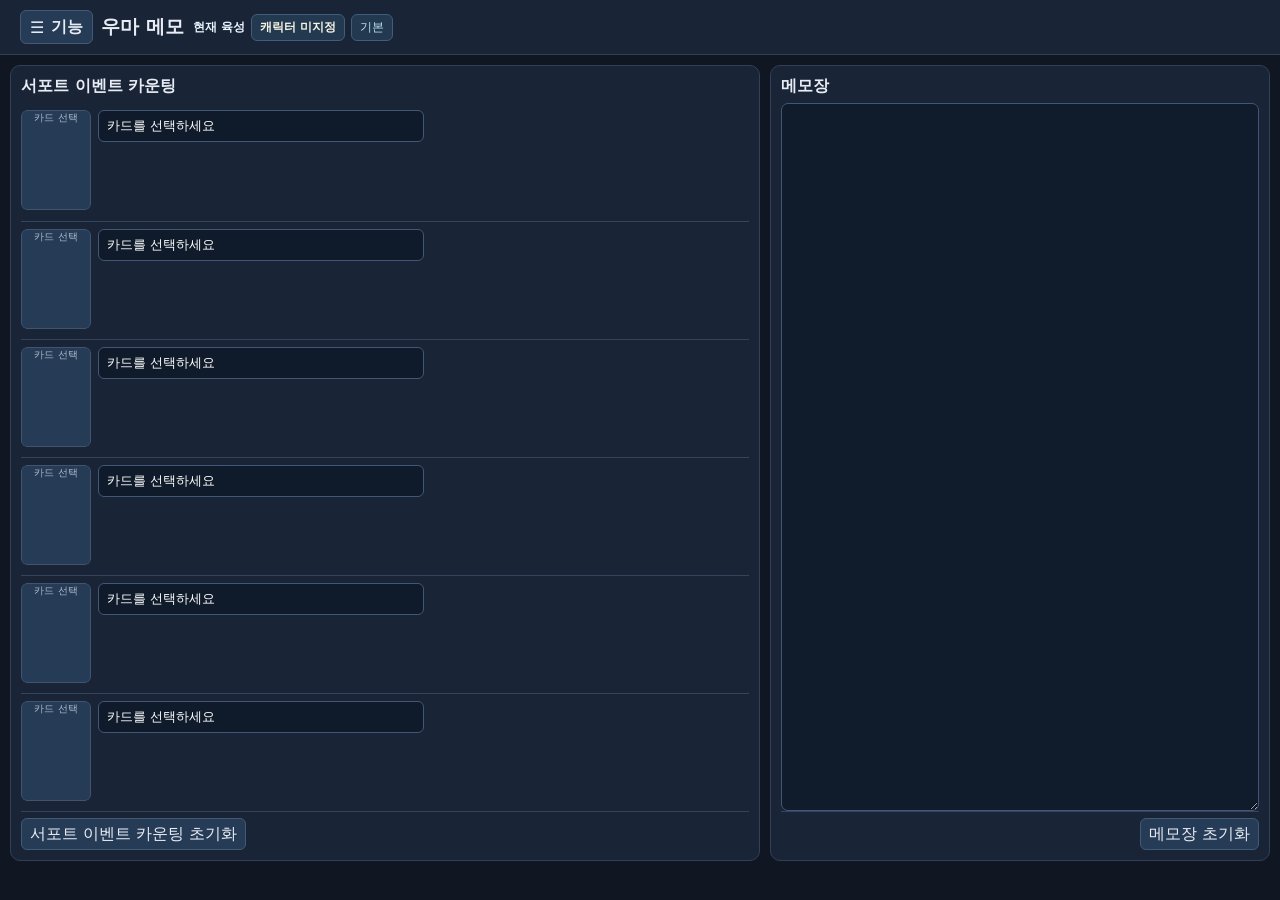
<file: index.html>
<!doctype html><html lang="ko"><head><meta charset="utf-8"><meta name="viewport" content="width=device-width,initial-scale=1"><title>우마 메모</title><link rel="stylesheet" href="style.css?v=20261120-goals-onsen-progress"><link rel="preconnect" href="https://umamusu.wiki" crossorigin></head><body><header><div class="header-brand"><div class="tool-menu-wrap"><button id="tool-menu-toggle" type="button" aria-controls="tool-menu" aria-expanded="false" aria-label="기능 메뉴 열기" title="기능 메뉴">☰ <span>기능</span></button></div><h1>우마 메모</h1></div><div class="header-cultivation" aria-label="현재 육성 정보"><strong id="schedule-work-title">현재 육성</strong><span id="schedule-header-character">캐릭터 미지정</span><span id="schedule-header-scenario">기본</span></div></header><div id="tool-menu-backdrop" class="tool-menu-backdrop" hidden></div><nav id="tool-menu" class="tool-menu" aria-label="기능 선택" hidden>
<div class="tool-drawer-header"><strong id="tool-menu-title">우마 메모</strong><button id="tool-menu-close" type="button" aria-label="기능 메뉴 닫기">←</button></div><div id="tool-menu-list" class="tool-menu-list"></div>
</nav><main id="workspace" class="workspace split">
<section id="counter-panel" class="panel tool-panel"><div class="panel-title"><h2>서포트 이벤트 카운팅</h2></div><div id="slots"></div><div class="panel-reset-footer" id="counter-reset-footer"><button id="reset" type="button">이벤트 카운팅 초기화</button></div></section>
<section id="schedule-scenario-status" class="panel tool-panel schedule-scenario-status" role="region" aria-label="시나리오 현황" hidden>
 <div class="panel-title schedule-scenario-flyout-head"><strong>시나리오 현황</strong></div>
 <span id="schedule-scenario-status-name" class="schedule-scenario-status-name"></span>
 <div id="schedule-scenario-status-content" class="schedule-scenario-status-content" aria-live="polite"></div>
</section>
<aside id="memo-panel" class="panel tool-panel"><div class="panel-title"><h2>메모장</h2></div><textarea id="scenario"></textarea><div class="panel-reset-footer" id="memo-reset-footer"><button id="secondary-reset" type="button">메모장 초기화</button></div></aside>
<section id="schedule-panel" class="panel tool-panel" hidden>
 <div class="panel-title schedule-title-row"><h2 id="schedule-view-heading">육성 기록</h2><button type="button" id="schedule-scenario-status-toggle" class="schedule-scenario-status-toggle" aria-controls="schedule-scenario-status" aria-expanded="false" hidden>◀ 시나리오 현황</button><span id="schedule-plan-caption">초기 계획 미지정</span></div>
 <div id="schedule-plan-edit-bar" class="schedule-plan-edit-bar" hidden>
  <label for="schedule-plan-name" class="plan-edit-name-label">계획 이름 <input id="schedule-plan-name" type="text" maxlength="80" placeholder="계획 이름을 입력하세요" aria-label="육성 계획 이름"></label>

  <div class="plan-edit-actions"><button type="button" id="schedule-edit-settings-open" aria-controls="plan-info-fields">계획 정보 수정</button><button type="button" id="schedule-plan-edit-save">계획 저장</button><button type="button" id="schedule-plan-edit-cancel">취소</button></div>
  <div id="plan-info-fields" class="plan-info-fields" hidden aria-label="계획 기본 정보">
    <strong>계획 기본 정보</strong>
    <label for="plan-edit-character">육성 우마무스메<select id="plan-edit-character" aria-label="계획 육성 우마무스메"><option value="">캐릭터 선택</option></select></label>
    <label for="plan-edit-scenario">육성 시나리오<select id="plan-edit-scenario" aria-label="계획 육성 시나리오"><option value="basic">기본</option><option value="island">무인도에 어서 오세요 -DESIGN YOUR ISLAND-</option><option value="onsen">극락♪ 유코마 온천향</option></select></label>
  </div>
 </div>
 <div id="schedule-training-levels" class="schedule-training-levels" aria-label="현재 훈련 레벨">
  <div class="schedule-level-head">
   <strong>훈련 레벨 현황</strong>

   <span id="schedule-current-turn" class="schedule-current-turn" aria-live="polite">주니어 1월 전반 · 1/72턴</span>
  </div>
  <div id="schedule-training-grid" class="schedule-training-grid"></div>
 </div>
 <div id="schedule-race-info" class="schedule-race-info" hidden></div>
 <div class="schedule-year-tabs" role="tablist" aria-label="육성 시기">
  <button type="button" role="tab" data-schedule-year="junior" aria-selected="true">주니어</button>
  <button type="button" role="tab" data-schedule-year="classic" aria-selected="false">클래식</button>
  <button type="button" role="tab" data-schedule-year="senior" aria-selected="false">시니어</button>
 </div>
 <div id="schedule-grid" class="schedule-years" role="group" aria-label="주니어·클래식·시니어 스케줄"></div>
 <div class="panel-reset-footer" id="schedule-reset-footer"><button type="button" id="schedule-reset">현재 육성 초기화</button></div>
</section>
<section id="plan-panel" class="panel tool-panel" hidden>
 <div class="panel-title"><h2>육성 계획</h2><span id="plan-count" class="plan-count">0개 저장</span></div>
 <div class="plan-library-actions"><button type="button" id="plan-create-new">새 계획 작성</button></div>
 <div class="plan-browser-layout">
  <div id="plan-quick-list" class="plan-quick-list" aria-label="저장한 육성 계획"></div>
  <aside id="plan-preview" class="plan-preview" aria-label="육성 계획 미리보기" aria-live="polite"><p class="plan-preview-placeholder">계획 항목을 클릭하면 여기에 일정이 표시됩니다.</p></aside>
 </div>
</section>
</main><div id="settings-source" hidden>
   <div class="settings-pane" data-settings-pane="counter" hidden>
    <h3>서포트 이벤트 카운팅</h3><label class="reset-popup-option" for="reset-popup-toggle"><span>초기화 팝업</span><input id="reset-popup-toggle" type="checkbox" role="switch" aria-label="이벤트 초기화 확인 팝업" checked><span class="reset-popup-track" aria-hidden="true"></span></label>
    <p class="settings-hint">OFF로 설정하면 카운팅 초기화 시 확인창을 표시하지 않습니다.</p>
   </div>
   <div class="settings-pane" data-settings-pane="general" hidden>
    <div class="tool-server-row"><label class="server-label" for="server-mode">서버</label><select id="server-mode" aria-label="서버 선택"><option value="ko">한국</option><option value="jp">일본</option></select></div>
    <label class="mode-switch-row" for="split-toggle"><span><strong>동시 사용</strong><small>OFF: 단독 / ON: 카운팅 + 선택 도구</small></span><input id="split-toggle" type="checkbox" role="switch" aria-label="동시 사용 켜기"><span class="mode-switch-track" aria-hidden="true"></span></label>
    <div class="tool-menu-extras" id="split-options"><fieldset id="split-ratio" class="ratio-fieldset"><legend>화면 비율</legend><div class="ratio-segments" aria-label="카운팅 영역 비율"><label><input type="radio" name="split-ratio" value="50"><span>5:5</span></label><label><input type="radio" name="split-ratio" value="60"><span>6:4</span></label><label><input type="radio" name="split-ratio" value="70"><span>7:3</span></label></div></fieldset><button id="swap-panels" type="button">⇄ 좌우 전환</button></div>
   </div>
</div><div id="schedule-internal-controls" hidden aria-hidden="true"><div class="schedule-character-row"><label for="schedule-character">육성 캐릭터</label><select id="schedule-character" aria-label="육성 캐릭터 선택"><option value="">캐릭터 선택 (목표 레이스 표시)</option></select></div>
    <div class="schedule-character-row"><label for="schedule-scenario">육성 시나리오</label><select id="schedule-scenario" aria-label="육성 시나리오"><option value="basic">기본</option><option value="island">무인도에 어서 오세요 -DESIGN YOUR ISLAND-</option><option value="onsen">극락♪ 유코마 온천향</option></select></div></div><div id="card-picker" class="picker-backdrop" hidden><section class="picker-dialog" role="dialog" aria-modal="true" aria-labelledby="picker-title"><div class="picker-heading"><h2 id="picker-title">서포트 카드 선택</h2><div class="picker-heading-actions"><button id="picker-clear" type="button">비우기</button><button id="picker-close" type="button" aria-label="닫기">✕</button></div></div><div id="picker-types" class="picker-types" role="group" aria-label="속성 선택"></div><div id="picker-rarities" class="picker-rarities" role="group" aria-label="등급 선택"></div><div id="picker-grid" class="picker-grid"></div><div id="picker-pager" class="picker-pager"></div></section></div><div id="schedule-action-backdrop" class="schedule-modal-backdrop" hidden>
 <section class="schedule-modal schedule-action-modal" role="dialog" aria-modal="true" aria-labelledby="schedule-action-title">
  <div class="schedule-modal-head"><h3 id="schedule-action-title">행동 선택</h3><button type="button" data-schedule-close aria-label="닫기">✕</button></div>
  <div id="schedule-goal-detail" class="schedule-goal-detail" hidden></div><div class="schedule-action-layout"><div class="schedule-action-main"><div id="schedule-action-choices" class="schedule-action-choices"></div><div id="schedule-race-picker" class="schedule-race-picker" hidden><label for="schedule-race-select">이번 턴 레이스 선택</label><select id="schedule-race-select"></select><div id="schedule-race-description" class="schedule-race-description"></div><button type="button" id="schedule-race-apply">레이스 선택</button></div></div><div class="schedule-action-scenario"><div id="schedule-onsen-panel" class="schedule-onsen-panel" hidden><h4>온천 시나리오</h4><div class="schedule-onsen-sides"><div class="schedule-onsen-ticket-area"><div id="schedule-onsen-ticket-label" class="schedule-onsen-subheading">온천권 사용</div><div class="schedule-onsen-ticket-options"><button type="button" id="schedule-onsen-ticket" class="schedule-onsen-option schedule-onsen-ticket-choice" data-onsen-event="ticket" aria-pressed="false">회복</button><button type="button" id="schedule-onsen-ticket-super" class="schedule-onsen-option schedule-onsen-ticket-choice" data-onsen-event="ticketSuper" aria-pressed="false">초회복</button></div></div><div class="schedule-onsen-dig-area"><div class="schedule-onsen-subheading">굴착할 온천 선택 (하나만 선택)</div><div id="schedule-onsen-options" class="schedule-onsen-options"></div><button type="button" id="schedule-onsen-dig-complete" class="schedule-onsen-dig-complete" hidden>굴착 완료</button></div></div></div></div></div>
  <button type="button" id="schedule-goal-complete" class="schedule-goal-complete" hidden>목표 턴 완료 · 다음 턴</button>
  <button type="button" id="schedule-action-clear" class="schedule-secondary-action">턴 초기화</button>
 </section>
</div>
<div id="toast" role="status" aria-live="polite"></div><script src="ui-text.js?v=20261109-plan-initial-state" defer></script><script src="training-levels.js?v=20261114-training-levels" defer></script><script src="app.js?v=20261120-goals-onsen-progress" defer></script></body></html>
</file>
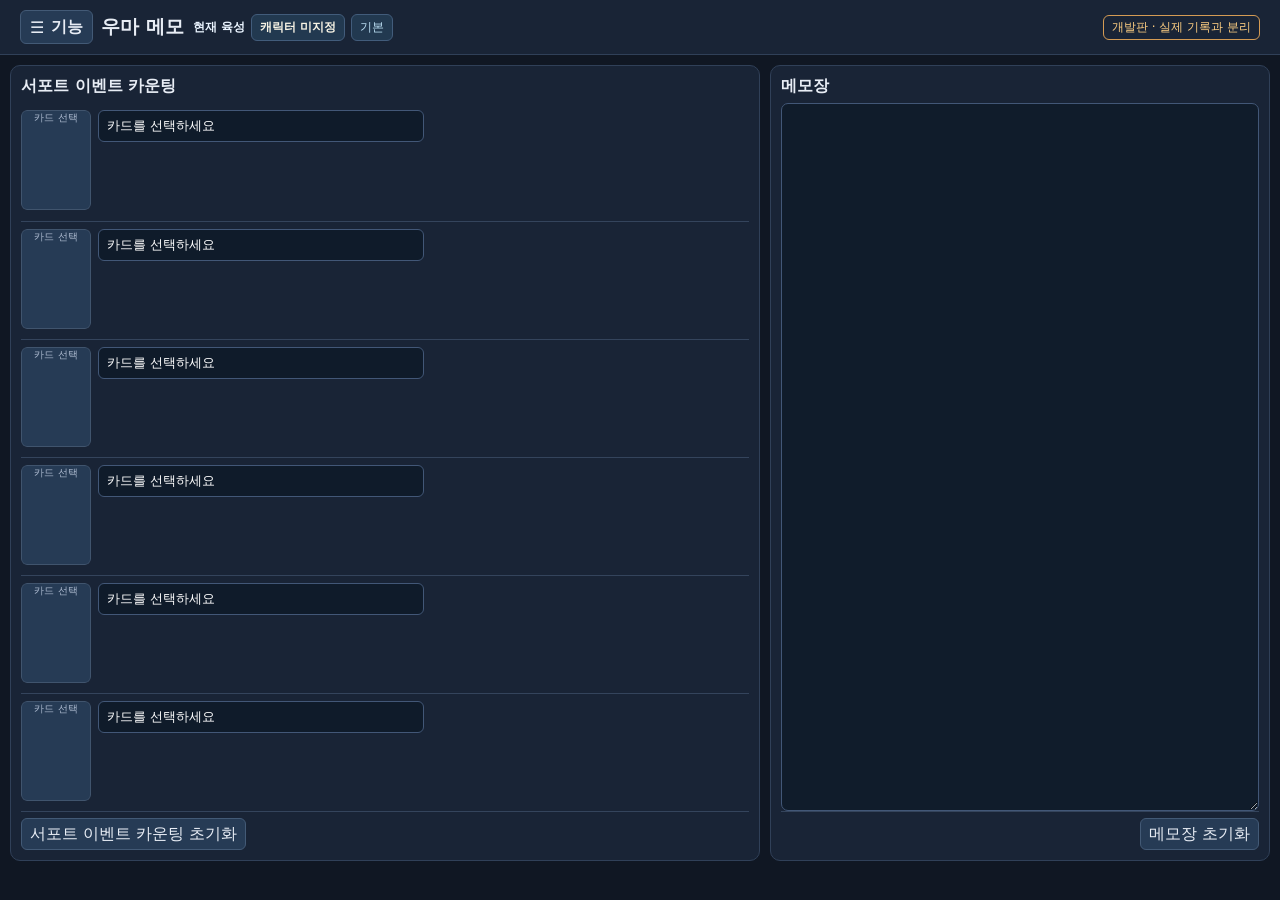
<file: dev/index.html>
<!doctype html><html lang="ko"><head><meta charset="utf-8"><meta name="viewport" content="width=device-width,initial-scale=1"><title>우마 메모 · 개발판</title><link rel="stylesheet" href="style.css?v=20261124-attribute-slot-ui"><link rel="preconnect" href="https://umamusu.wiki" crossorigin></head><body><header><div class="header-brand"><div class="tool-menu-wrap"><button id="tool-menu-toggle" type="button" aria-controls="tool-menu" aria-expanded="false" aria-label="기능 메뉴 열기" title="기능 메뉴">☰ <span>기능</span></button></div><h1>우마 메모</h1></div><div class="header-cultivation" aria-label="현재 육성 정보"><strong id="schedule-work-title">현재 육성</strong><span id="schedule-header-character">캐릭터 미지정</span><span id="schedule-header-scenario">기본</span></div><span style="font-size:12px;color:#ffcf82;border:1px solid #d49b54;padding:3px 8px;border-radius:6px">개발판 · 실제 기록과 분리</span></header><div id="tool-menu-backdrop" class="tool-menu-backdrop" hidden></div><nav id="tool-menu" class="tool-menu" aria-label="기능 선택" hidden>
<div class="tool-drawer-header"><strong id="tool-menu-title">우마 메모</strong><button id="tool-menu-close" type="button" aria-label="기능 메뉴 닫기">←</button></div><div id="tool-menu-list" class="tool-menu-list"></div>
</nav><main id="workspace" class="workspace split">
<section id="counter-panel" class="panel tool-panel"><div class="panel-title"><h2>서포트 이벤트 카운팅</h2></div><div id="slots"></div><div class="panel-reset-footer" id="counter-reset-footer"><button id="reset" type="button">이벤트 카운팅 초기화</button></div></section>
<section id="schedule-scenario-status" class="panel tool-panel schedule-scenario-status" role="region" aria-label="시나리오 현황" hidden>
 <div class="panel-title schedule-scenario-flyout-head"><strong>시나리오 현황</strong></div>
 <span id="schedule-scenario-status-name" class="schedule-scenario-status-name"></span>
 <div id="schedule-scenario-status-content" class="schedule-scenario-status-content" aria-live="polite"></div>
</section>
<aside id="memo-panel" class="panel tool-panel"><div class="panel-title"><h2>메모장</h2></div><textarea id="scenario"></textarea><div class="panel-reset-footer" id="memo-reset-footer"><button id="secondary-reset" type="button">메모장 초기화</button></div></aside>
<section id="schedule-panel" class="panel tool-panel" hidden>
 <div class="panel-title schedule-title-row"><h2 id="schedule-view-heading">육성 기록</h2><button type="button" id="schedule-scenario-status-toggle" class="schedule-scenario-status-toggle" aria-controls="schedule-scenario-status" aria-expanded="false" hidden>◀ 시나리오 현황</button><span id="schedule-plan-caption">초기 계획 미지정</span><button type="button" id="schedule-save-as-plan">육성 기록을 계획으로 저장</button></div>
 <div id="schedule-plan-edit-bar" class="schedule-plan-edit-bar" hidden>
  <label for="schedule-plan-name" class="plan-edit-name-label">계획 이름 <input id="schedule-plan-name" type="text" maxlength="80" placeholder="계획 이름을 입력하세요" aria-label="육성 계획 이름"></label>

  <div class="plan-edit-actions"><button type="button" id="schedule-edit-settings-open" aria-controls="plan-info-fields">계획 정보 수정</button><button type="button" id="schedule-plan-edit-save">계획 저장</button><button type="button" id="schedule-plan-edit-cancel">취소</button></div>
  <div id="plan-info-fields" class="plan-info-fields" hidden aria-label="계획 기본 정보">
    <strong>계획 기본 정보</strong>
    <label for="plan-edit-character">육성 우마무스메<select id="plan-edit-character" aria-label="계획 육성 우마무스메"><option value="">캐릭터 선택</option></select></label>
    <label for="plan-edit-scenario">육성 시나리오<select id="plan-edit-scenario" aria-label="계획 육성 시나리오"><option value="basic">기본</option><option value="island">무인도에 어서 오세요 -DESIGN YOUR ISLAND-</option><option value="onsen">극락♪ 유코마 온천향</option></select></label>
  </div>
 </div>
 <div id="schedule-training-levels" class="schedule-training-levels" aria-label="현재 훈련 레벨">
  <div class="schedule-level-head">
   <strong>훈련 레벨 현황</strong>

   <span id="schedule-current-turn" class="schedule-current-turn" aria-live="polite">주니어 1월 전반 · 1/72턴</span>
  </div>
  <div id="schedule-training-grid" class="schedule-training-grid"></div>
 </div>
 <div id="schedule-race-info" class="schedule-race-info" hidden></div>
 <div class="schedule-year-tabs" role="tablist" aria-label="육성 시기">
  <button type="button" role="tab" data-schedule-year="junior" aria-selected="true">주니어</button>
  <button type="button" role="tab" data-schedule-year="classic" aria-selected="false">클래식</button>
  <button type="button" role="tab" data-schedule-year="senior" aria-selected="false">시니어</button>
 </div>
 <div id="schedule-grid" class="schedule-years" role="group" aria-label="주니어·클래식·시니어 스케줄"></div>
 <div class="panel-reset-footer" id="schedule-reset-footer"><button type="button" id="schedule-reset">현재 육성 초기화</button></div>
</section>
<section id="plan-panel" class="panel tool-panel" hidden>
 <div class="panel-title"><h2>육성 계획</h2><span id="plan-count" class="plan-count">0개 저장</span></div>
 <div class="plan-library-actions"><button type="button" id="plan-create-new">새 계획 작성</button></div>
 <div class="plan-browser-layout">
  <div id="plan-quick-list" class="plan-quick-list" aria-label="저장한 육성 계획"></div>
  <aside id="plan-preview" class="plan-preview" aria-label="육성 계획 미리보기" aria-live="polite"><p class="plan-preview-placeholder">계획 항목을 클릭하면 여기에 일정이 표시됩니다.</p></aside>
 </div>
</section>
<section id="support-skills-panel" class="panel tool-panel" hidden>
 <div class="panel-title"><h2>서포트 스킬 비교</h2></div>
 <div class="skill-compare-modes" role="group" aria-label="비교 방식">
  <button type="button" data-skill-mode="team" aria-pressed="true">덱 편성</button>
  <button type="button" data-skill-mode="pair" aria-pressed="false">카드 비교</button>
  <button type="button" data-skill-mode="decks" aria-pressed="false">편성 비교</button>
 </div>
 <p id="skill-compare-intro" class="skill-compare-note">서포트카드 5장을 선택하여 스킬을 비교합니다.</p>
 <section id="skill-compare-type-configuration" class="skill-compare-step" hidden>
  <h3>편성 속성 장수</h3>
  <p class="skill-compare-note">속성 버튼을 눌러 5칸을 채우세요. 입력된 아이콘을 누르면 해당 속성이 제거됩니다.</p>
  <div id="skill-compare-type-buttons" class="skill-compare-type-buttons" role="group" aria-label="편성 속성 추가"></div>
  <div class="skill-compare-type-lineup">
   <div id="skill-compare-type-slots" class="skill-compare-type-slots" aria-label="현재 편성 속성 5칸"></div>
   <span id="skill-compare-type-total" class="skill-compare-type-total">0 / 5장</span>
  </div>
 </section>
 <section id="skill-compare-candidate-section" class="skill-compare-step" hidden>
  <h3>카드 후보 편성</h3>
  <p class="skill-compare-note">속성별로 후보 카드를 추가합니다. 한 속성을 여러 장 편성한다면 그 속성의 후보도 필요한 장수 이상 선택하세요.</p>
 </section>
 <div id="skill-compare-slots" class="skill-compare-slots" aria-label="비교할 서포트카드 또는 속성별 후보"></div>
 <section id="skill-compare-result-section" class="skill-compare-step">
  <h3 id="skill-compare-result-heading" class="skill-compare-result-heading">결과창</h3>
  <div class="skill-compare-toolbar">
   <strong>스킬 획득 경로</strong>
   <div class="skill-compare-kinds" role="group" aria-label="스킬 획득 경로">
    <button type="button" data-skill-kind="hint" aria-pressed="true">훈련 힌트</button>
    <button type="button" data-skill-kind="event" aria-pressed="false">이벤트</button>
    <button type="button" data-skill-kind="all" aria-pressed="false">전체</button>
   </div>
  </div>
  <div id="skill-compare-results" aria-live="polite"></div>
 </section>
 <div id="skill-compare-detail-dialog" class="skill-compare-detail-dialog" hidden>
  <section class="skill-compare-detail-surface" role="dialog" aria-modal="true" aria-labelledby="skill-compare-detail-title">
   <div class="skill-compare-detail-heading"><h3 id="skill-compare-detail-title">편성 스킬</h3><button id="skill-compare-detail-close" type="button" aria-label="스킬 목록 닫기">✕</button></div>
   <div id="skill-compare-detail-content" class="skill-compare-detail-content"></div>
  </section>
 </div>
</section>
</main><div id="settings-source" hidden>
   <div class="settings-pane" data-settings-pane="counter" hidden>
    <h3>서포트 이벤트 카운팅</h3><label class="reset-popup-option" for="reset-popup-toggle"><span>초기화 팝업</span><input id="reset-popup-toggle" type="checkbox" role="switch" aria-label="이벤트 초기화 확인 팝업" checked><span class="reset-popup-track" aria-hidden="true"></span></label>
    <p class="settings-hint">OFF로 설정하면 카운팅 초기화 시 확인창을 표시하지 않습니다.</p>
   </div>
   <div class="settings-pane" data-settings-pane="general" hidden>
    <div class="tool-server-row"><label class="server-label" for="server-mode">서버</label><select id="server-mode" aria-label="서버 선택"><option value="ko">한국</option><option value="jp">일본</option></select></div>
    <label class="mode-switch-row" for="split-toggle"><span><strong>동시 사용</strong><small>OFF: 단독 / ON: 카운팅 + 선택 도구</small></span><input id="split-toggle" type="checkbox" role="switch" aria-label="동시 사용 켜기"><span class="mode-switch-track" aria-hidden="true"></span></label>
    <div class="tool-menu-extras" id="split-options"><fieldset id="split-ratio" class="ratio-fieldset"><legend>화면 비율</legend><div class="ratio-segments" aria-label="카운팅 영역 비율"><label><input type="radio" name="split-ratio" value="50"><span>5:5</span></label><label><input type="radio" name="split-ratio" value="60"><span>6:4</span></label><label><input type="radio" name="split-ratio" value="70"><span>7:3</span></label></div></fieldset><button id="swap-panels" type="button">⇄ 좌우 전환</button></div>
   </div>
</div><div id="schedule-internal-controls" hidden aria-hidden="true"><div class="schedule-character-row"><label for="schedule-character">육성 캐릭터</label><select id="schedule-character" aria-label="육성 캐릭터 선택"><option value="">캐릭터 선택 (목표 레이스 표시)</option></select></div>
    <div class="schedule-character-row"><label for="schedule-scenario">육성 시나리오</label><select id="schedule-scenario" aria-label="육성 시나리오"><option value="basic">기본</option><option value="island">무인도에 어서 오세요 -DESIGN YOUR ISLAND-</option><option value="onsen">극락♪ 유코마 온천향</option></select></div></div><div id="card-picker" class="picker-backdrop" hidden><section class="picker-dialog" role="dialog" aria-modal="true" aria-labelledby="picker-title"><div class="picker-heading"><h2 id="picker-title">서포트 카드 선택</h2><div class="picker-heading-actions"><button id="picker-clear" type="button">비우기</button><button id="picker-close" type="button" aria-label="닫기">✕</button></div></div><div id="picker-types" class="picker-types" role="group" aria-label="속성 선택"></div><div id="picker-rarities" class="picker-rarities" role="group" aria-label="등급 선택"></div><div id="picker-grid" class="picker-grid"></div><div id="picker-pager" class="picker-pager"></div></section></div><div id="schedule-action-backdrop" class="schedule-modal-backdrop" hidden>
 <section class="schedule-modal schedule-action-modal" role="dialog" aria-modal="true" aria-labelledby="schedule-action-title">
  <div class="schedule-modal-head"><h3 id="schedule-action-title">행동 선택</h3><button type="button" data-schedule-close aria-label="닫기">✕</button></div>
  <div id="schedule-goal-detail" class="schedule-goal-detail" hidden></div><div class="schedule-action-layout"><div class="schedule-action-main"><div id="schedule-action-choices" class="schedule-action-choices"></div><div id="schedule-race-picker" class="schedule-race-picker" hidden><label for="schedule-race-select">이번 턴 레이스 선택</label><select id="schedule-race-select"></select><div id="schedule-race-description" class="schedule-race-description"></div><button type="button" id="schedule-race-apply">레이스 선택</button></div></div><div class="schedule-action-scenario"><div id="schedule-onsen-panel" class="schedule-onsen-panel" hidden><h4>온천 시나리오</h4><div class="schedule-onsen-sides"><div class="schedule-onsen-ticket-area"><div id="schedule-onsen-ticket-label" class="schedule-onsen-subheading">온천권 사용</div><div class="schedule-onsen-ticket-options"><button type="button" id="schedule-onsen-ticket" class="schedule-onsen-option schedule-onsen-ticket-choice" data-onsen-event="ticket" aria-pressed="false">회복</button><button type="button" id="schedule-onsen-ticket-super" class="schedule-onsen-option schedule-onsen-ticket-choice" data-onsen-event="ticketSuper" aria-pressed="false">초회복</button></div></div><div class="schedule-onsen-dig-area"><div class="schedule-onsen-subheading">굴착할 온천 선택 (하나만 선택)</div><div id="schedule-onsen-options" class="schedule-onsen-options"></div></div></div></div></div></div>
  <button type="button" id="schedule-goal-complete" class="schedule-goal-complete" hidden>목표 턴 완료 · 다음 턴</button>
  <button type="button" id="schedule-action-clear" class="schedule-secondary-action">턴 초기화</button>
 </section>
</div>
<div id="toast" role="status" aria-live="polite"></div><script src="ui-text.js?v=20261109-plan-initial-state" defer></script><script src="training-levels.js?v=20261114-training-levels" defer></script><script src="app.js?v=20261124-shared-card-picker" defer></script><script src="support-skill-compare.js?v=20261124-attribute-slot-ui" defer></script></body></html>
</file>
<file: style.css>
:root{font-family:system-ui,'Malgun Gothic',sans-serif;color:#e8edf5;background:#101723}*{box-sizing:border-box}body{margin:0}header{padding:10px 20px;display:flex;align-items:center;justify-content:space-between;gap:12px;background:#192436;border-bottom:1px solid #304058}h1{font-size:19px;margin:0}h2{font-size:16px;margin:0 0 7px}button,.button,input,textarea,select{font:inherit}button,.button{background:#263b55;color:#e8edf5;border:1px solid #435a76;border-radius:6px;padding:5px 9px;cursor:pointer;display:inline-block}button:hover,.button:hover{background:#355072}button:focus-visible,input:focus-visible,textarea:focus-visible,select:focus-visible{outline:2px solid #80baff}button.on{background:#1f785e;border-color:#3ec49c}.actions{display:flex;gap:6px}main{max-width:1600px;margin:auto;padding:10px;display:grid;grid-template-columns:minmax(0,3fr) minmax(220px,1fr);gap:10px}.panel{background:#192436;border:1px solid #304058;border-radius:10px;padding:10px;min-width:0}.slot{display:grid;grid-template-columns:72px minmax(0,1fr);gap:10px;padding:7px 0;border-top:1px solid #34445c;min-height:118px}.slot:first-child{border-top:0}.portrait{width:72px;height:91px;object-fit:cover;background:#263b55;border:1px solid #40546d;border-radius:6px}.placeholder{display:flex;align-items:center;justify-content:center;text-align:center;color:#aebbd0;font-size:10px}.info{min-width:0}.topline{display:flex;align-items:center;gap:7px}.topline strong{width:16px;flex:none}.topline>button{margin-left:auto}.choices{position:relative;flex:1;min-width:0}.search{width:100%;max-width:460px;padding:6px 8px;background:#0f1b2a;color:#fff;border:1px solid #425777;border-radius:6px}.results{position:absolute;z-index:10;left:0;right:0;top:100%;max-height:200px;overflow:auto;background:#233249;border:1px solid #5a7191;border-radius:6px;box-shadow:0 10px 20px #0008}.results[hidden]{display:none}.results button{display:block;width:100%;text-align:left;border:0;border-radius:0;background:transparent}.results button:hover{background:#38506e}.meta{font-size:11px;color:#c1cde0;margin:4px 0}.events{display:inline-flex;gap:5px;flex-wrap:wrap;align-items:center;margin:3px 10px 0 0}.events button{min-width:30px;padding:5px 7px}.groupopts{font-size:11px}select{background:#0f1b2a;color:#fff;border:1px solid #425777;padding:3px;border-radius:5px}textarea{width:100%;min-height:180px;resize:vertical;background:#101c2b;color:#fff;border:1px solid #425777;border-radius:7px;padding:9px}#toast{position:fixed;bottom:12px;left:50%;transform:translateX(-50%);background:#355072;padding:9px 15px;border-radius:7px;display:none}.hint{color:#aebbd0;font-size:12px}@media(max-width:800px){main{grid-template-columns:1fr}.slot{min-height:115px}}@media(max-width:420px){header{padding:9px}.panel{padding:7px}.slot{grid-template-columns:60px minmax(0,1fr);gap:6px}.portrait{width:60px;height:80px}.events{gap:3px;margin-right:5px}.events button{min-width:26px}}
/* Enlarged event targets, without increasing the six-row layout height */
.events button[data-step],.events button[data-random]{min-width:43px;height:38px;padding:5px 10px;font-size:17px;font-weight:700;border-radius:8px}
@media(max-width:420px){.events button[data-step],.events button[data-random]{min-width:37px;height:36px;font-size:16px;padding:4px 8px}}

/* Regional card-label modes */
.server-label{font-size:12px;color:#b9c8dc;white-space:nowrap}
#server-mode{min-width:82px;min-height:32px;font-size:13px}


/* Gallery selection dialog */
body.picker-open{overflow:hidden}
.card-name-text{display:block;min-width:0;width:100%;max-width:460px;white-space:nowrap;overflow:hidden;text-overflow:ellipsis;font-size:13px}
.portrait-trigger{display:block;width:72px;height:91px;padding:0;border:0;border-radius:6px;background:transparent;overflow:hidden}
.portrait-trigger:hover{outline:2px solid #80baff;outline-offset:1px}
.portrait-trigger .portrait{display:block}
@media(max-width:420px){.portrait-trigger{width:60px;height:80px}}
.picker-backdrop{position:fixed;inset:0;background:#020813bd;display:flex;justify-content:center;align-items:center;padding:15px;z-index:100}
.picker-backdrop[hidden]{display:none}
.picker-dialog{width:min(510px,100%);height:min(710px,calc(100dvh - 16px));min-height:0;overflow:hidden;display:flex;flex-direction:column;background:#192b47;border:2px solid #326cba;border-radius:10px;box-shadow:0 18px 55px #000a;padding:10px}
.picker-heading{display:flex;justify-content:space-between;align-items:center;gap:10px;margin-bottom:10px}
.picker-heading h2{font-size:17px;margin:0}
#picker-close{background:#285b99;font-size:17px;line-height:1;min-width:34px;min-height:32px}
.picker-types,.picker-rarities{display:flex;gap:4px;flex-wrap:wrap;margin-bottom:8px}
.picker-types button,.picker-rarities button{background:#315d92;color:#dceeff;font-size:12px;border-radius:4px;padding:6px 8px;flex:1;min-width:44px}
.picker-types button.active,.picker-rarities button.active{background:#d7ecff;color:#174477;border-color:#9bc7fc;font-weight:700}
.picker-rarities button{min-width:60px}
.picker-grid{display:grid;grid-template-columns:repeat(5,minmax(0,1fr));grid-template-rows:repeat(4,minmax(0,1fr));gap:6px;min-height:0;flex:1 1 auto;overflow:hidden}
.picker-card{min-width:0;min-height:0;height:100%;overflow:hidden;padding:2px;background:#294466;border:2px solid #5184bd;border-radius:5px;display:flex;align-items:stretch}
.picker-card:hover,.picker-card:focus-visible{background:#4778b4;border-color:#8fd7ff}
.picker-card img,.picker-noimage{display:block;width:100%;height:100%;min-height:0;object-fit:cover;border-radius:2px}
.picker-noimage{background:#15263b;color:#b9c9dd;display:grid;place-items:center;font-size:10px}
.picker-empty{grid-column:1/-1;padding:35px 8px;text-align:center;color:#c7d9ee}
.picker-pager{display:flex;justify-content:space-between;align-items:center;gap:6px;margin-top:12px}
.picker-pager>button{padding:6px 12px;background:#225ca4}
.picker-pager button:disabled{opacity:.35;cursor:default}
.picker-pages{display:flex;gap:3px}
.picker-pages button{min-width:28px;padding:6px 5px;background:transparent;border:0}
.picker-pages button.active{color:#86d1ff;font-weight:700;text-decoration:underline}
@media(max-width:430px){.picker-dialog{padding:8px}.picker-grid{gap:4px}.picker-types button{padding:5px 3px;min-width:36px;font-size:11px}.picker-card{padding:1px}.picker-pager>button{padding:6px 7px}}

/* Keep gallery controls visible with no internal scrolling */
.picker-heading,.picker-types,.picker-rarities,.picker-pager{flex-shrink:0}
.picker-pager{margin-top:8px}
@media(max-height:620px){.picker-dialog{padding:6px}.picker-heading{margin-bottom:4px}.picker-types,.picker-rarities{margin-bottom:4px}.picker-types button,.picker-rarities button{padding:3px 5px}.picker-grid{gap:3px}.picker-pager{margin-top:3px}.picker-pager button{padding-top:3px;padding-bottom:3px}}

/* Uploaded support-type icons, combined as a 7-frame WebP sprite (36px each). */
.picker-types{gap:5px;flex-wrap:nowrap}
.picker-types button{flex:1 1 0;min-width:0;display:flex;align-items:center;justify-content:center;padding:4px 2px;height:46px}
.picker-types button.active{background:#eef6ff;box-shadow:inset 0 0 0 2px #a4d7ff}
.type-icon{display:block;width:36px;height:36px;flex:none;background-image:url('./assets/type-icons.webp?v=alpha-2');background-repeat:no-repeat;background-size:252px 36px}
.type-icon-speed{background-position:0 0}
.type-icon-stamina{background-position:-36px 0}
.type-icon-power{background-position:-72px 0}
.type-icon-guts{background-position:-108px 0}
.type-icon-wisdom{background-position:-144px 0}
.type-icon-friend{background-position:-180px 0}
.type-icon-group{background-position:-216px 0}
@media(max-width:430px){.picker-types{gap:2px}.picker-types button{padding:2px 1px;height:39px}.type-icon{width:30px;height:30px;background-size:210px 30px}.type-icon-stamina{background-position:-30px 0}.type-icon-power{background-position:-60px 0}.type-icon-guts{background-position:-90px 0}.type-icon-wisdom{background-position:-120px 0}.type-icon-friend{background-position:-150px 0}.type-icon-group{background-position:-180px 0}}
@media(max-height:620px){.picker-types button{height:36px;padding:1px}.type-icon{transform:scale(.85)}}

/* v1.1 workspace: independent tools with solo and counting+tool layout */
.tool-toolbar{display:flex;align-items:center;gap:8px;flex-wrap:wrap;padding:10px max(10px,calc((100vw - 1600px)/2 + 10px));background:#152033;border-bottom:1px solid #304058}
.tool-toolbar label{font-size:12px;color:#c6d7ed}
.tool-toolbar select,.tool-toolbar button{height:34px}
.tool-toolbar select{padding:4px 9px}
.tool-toolbar [hidden],.header-reset [hidden]{display:none!important}
.header-reset{display:flex;gap:6px;align-items:center}
#workspace{width:100%;max-width:1600px;margin:auto;padding:10px;display:grid;gap:10px}
#workspace.split{grid-template-columns:minmax(0,var(--counter-share,60fr)) minmax(0,var(--other-share,40fr))}
#workspace.split.reversed{grid-template-columns:minmax(0,var(--other-share,40fr)) minmax(0,var(--counter-share,60fr))}
#workspace.split.reversed #memo-panel{grid-column:1;grid-row:1}
#workspace.split.reversed #counter-panel{grid-column:2;grid-row:1}
#workspace.single{grid-template-columns:minmax(0,1fr)}
#workspace .panel[hidden]{display:none}
.tool-panel{min-width:0}
.panel-title{display:flex;align-items:center;justify-content:space-between;margin-bottom:6px}
.panel-title h2{margin:0}
#memo-panel textarea{min-height:280px}
#workspace.split .slot{grid-template-columns:64px minmax(0,1fr);gap:7px}
#workspace.split .portrait,#workspace.split .portrait-trigger{width:64px;height:83px}
#workspace.split .events button[data-step],#workspace.split .events button[data-random]{min-width:35px;height:35px;padding:4px 7px;font-size:15px}
@media(max-width:850px){#workspace.split,#workspace.split.reversed{grid-template-columns:minmax(0,1fr)}#workspace.split.reversed #memo-panel,#workspace.split.reversed #counter-panel{grid-column:1;grid-row:auto}#workspace.split .slot{grid-template-columns:72px minmax(0,1fr)}#workspace.split .portrait,#workspace.split .portrait-trigger{width:72px;height:91px}}
@media(max-width:420px){#workspace.split .slot{grid-template-columns:60px minmax(0,1fr)}#workspace.split .portrait,#workspace.split .portrait-trigger{width:60px;height:80px}.header-reset{flex-wrap:wrap}.tool-toolbar{gap:5px}}

/* v1.1.1 compact hamburger tool menu */
.tool-menu-wrap{position:relative;flex:none}
#tool-menu-toggle{display:flex;gap:7px;align-items:center;justify-content:center;min-height:34px;font-weight:700}
.tool-menu{position:absolute;left:0;top:calc(100% + 8px);width:min(340px,calc(100vw - 20px));z-index:70;background:#1d2d43;border:1px solid #496789;border-radius:10px;padding:12px;box-shadow:0 15px 35px #000a}
.tool-menu[hidden],.tool-menu-extras[hidden]{display:none!important}
.tool-menu-heading{font-size:13px;color:#b6c8e1;margin-bottom:8px;font-weight:700}
.tool-menu-list{display:flex;flex-direction:column;gap:5px}
.tool-menu-item{width:100%;text-align:left;padding:9px 11px;min-height:40px}
.tool-menu-item.active{background:#285c88;border-color:#8bbdea;font-weight:700}
.tool-menu-divider{height:1px;background:#435875;margin:12px 0}
.mode-switch-row{display:flex;align-items:center;gap:8px;cursor:pointer;padding:3px 0 11px}
.mode-switch-row>span:first-child{min-width:0;flex:1}
.mode-switch-row strong,.mode-switch-row small{display:block}
.mode-switch-row strong{font-size:14px}
.mode-switch-row small{font-size:11px;color:#acbed6;margin-top:3px}
#split-toggle{position:absolute;opacity:0;width:1px;height:1px}
.mode-switch-track{width:49px;height:27px;flex:none;border:1px solid #708198;border-radius:999px;background:#3e4a5f;position:relative;transition:background .15s}
.mode-switch-track:before{content:'';position:absolute;left:3px;top:3px;width:19px;height:19px;border-radius:50%;background:#e5ecf5;transition:transform .15s}
#split-toggle:checked+.mode-switch-track{background:#27765e;border-color:#5bca9e}
#split-toggle:checked+.mode-switch-track:before{transform:translateX(22px)}
#split-toggle:focus-visible+.mode-switch-track{outline:2px solid #80baff;outline-offset:2px}
.tool-menu-extras{display:flex;align-items:center;gap:8px;flex-wrap:wrap;border-top:1px solid #40516a;padding-top:10px}
.tool-menu-extras label{font-size:12px;color:#c1d1e7}
.tool-menu-extras select{flex:1;min-height:33px}
.tool-menu-extras button{min-height:33px}
@media(max-width:620px){header{flex-wrap:wrap}.tool-menu{left:0}.header-tools{justify-content:flex-start}}

/* Left-aligned navigation and per-tool reset footers */
header{justify-content:flex-start}
header>h1{margin-right:auto}
header>.tool-menu-wrap{order:0}
header>h1{order:1}
header>.header-tools{order:2}
.panel-reset-footer{margin-top:auto;padding-top:15px;display:flex;justify-content:flex-end;border-top:1px solid #34445c}
.panel-reset-footer[hidden]{display:none!important}
.tool-panel{display:flex;flex-direction:column;align-items:stretch}
#counter-panel #slots{width:100%}
#memo-panel textarea{flex:1 0 auto}
@media(max-width:620px){header>h1{font-size:17px}.header-tools{margin-left:0}}

/* Use the spare vertical space in each counting row for larger card artwork. */
#counter-panel .slot{grid-template-columns:76px minmax(0,1fr)}
#counter-panel .portrait,#counter-panel .portrait-trigger{width:76px;height:102px}
#workspace.split #counter-panel .slot{grid-template-columns:70px minmax(0,1fr)}
#workspace.split #counter-panel .portrait,#workspace.split #counter-panel .portrait-trigger{width:70px;height:100px}
@media(max-width:850px){
 #workspace.split #counter-panel .slot{grid-template-columns:76px minmax(0,1fr)}
 #workspace.split #counter-panel .portrait,#workspace.split #counter-panel .portrait-trigger{width:76px;height:102px}
}
@media(max-width:420px){
 #counter-panel .slot,#workspace.split #counter-panel .slot{grid-template-columns:64px minmax(0,1fr)}
 #counter-panel .portrait,#counter-panel .portrait-trigger,#workspace.split #counter-panel .portrait,#workspace.split #counter-panel .portrait-trigger{width:64px;height:91px}
}

/* Connected single-choice button group (segmented control) for split ratio. */
.ratio-fieldset{border:0;padding:0;margin:0;display:flex;align-items:center;gap:8px;min-width:0}
.ratio-fieldset legend{float:left;font-size:12px;color:#c1d1e7;padding:0;margin-right:8px;line-height:34px}
.ratio-segments{display:inline-flex;align-items:stretch;border:1px solid #5b718d;border-radius:6px;overflow:hidden;flex:none}
.ratio-segments label{position:relative;display:flex;cursor:pointer;min-width:45px;justify-content:center}
.ratio-segments label+label{border-left:1px solid #5b718d}
.ratio-segments input{position:absolute;inset:0;opacity:0;width:100%;height:100%;margin:0;cursor:pointer}
.ratio-segments span{display:flex;align-items:center;justify-content:center;padding:6px 11px;min-height:32px;background:#263b55;color:#d5e0ed;font-size:13px;font-weight:600}
.ratio-segments input:checked+span{background:#e32e70;color:#fff}
.ratio-segments label:hover span{filter:brightness(1.15)}
.ratio-segments input:focus-visible+span{outline:2px solid #a6d1ff;outline-offset:-3px}
@media(max-width:390px){.ratio-fieldset{flex-wrap:wrap}.ratio-fieldset legend{line-height:1.5}.ratio-segments span{padding:6px 9px}}

/* Keep ratio selectors and side swap on one line in the function menu. */
.tool-menu-extras{display:grid;grid-template-columns:minmax(0,1fr) auto;align-items:center;gap:6px;flex-wrap:nowrap}
.tool-menu-extras .ratio-fieldset{display:flex;gap:5px;flex-wrap:nowrap;align-items:center;min-width:0}
.tool-menu-extras .ratio-fieldset legend{margin-right:3px;line-height:32px;font-size:11px;white-space:nowrap}
.tool-menu-extras .ratio-segments label{min-width:0}
.tool-menu-extras .ratio-segments span{padding:5px 7px;min-height:32px;font-size:12px}
.tool-menu-extras #swap-panels{min-width:0;padding:5px 7px;font-size:12px;white-space:nowrap}
@media(max-width:390px){.tool-menu-extras .ratio-fieldset{flex-wrap:nowrap}}
/* Card title: inline support type icon, without separate rarity/type text row. */
.card-title-line{display:flex;align-items:center;gap:6px;min-width:0;width:100%}
.card-title-line .card-name-text{flex:1;min-width:0;max-width:none}
.card-title-line .card-type-icon{flex:0 0 30px;width:30px;height:30px;background-size:210px 30px}
.card-title-line .type-icon-speed{background-position:0 0}
.card-title-line .type-icon-stamina{background-position:-30px 0}
.card-title-line .type-icon-power{background-position:-60px 0}
.card-title-line .type-icon-guts{background-position:-90px 0}
.card-title-line .type-icon-wisdom{background-position:-120px 0}
.card-title-line .type-icon-friend{background-position:-150px 0}
.card-title-line .type-icon-group{background-position:-180px 0}


/* One horizontal sequence in DOM order; responsive square buttons. */
#counter-panel .slot .info{display:flex;flex-direction:column;min-width:0}
#counter-panel .slot .topline{flex:0 0 auto}
#counter-panel .event-controls{
 display:flex;flex-wrap:nowrap;align-items:center;gap:5px;
 width:100%;min-width:0;margin-top:auto;padding-top:5px;
}
#counter-panel .event-controls .events{display:contents}
#counter-panel .event-controls button[data-step],
#counter-panel .event-controls button[data-random],
#workspace.split #counter-panel .event-controls button[data-step],
#workspace.split #counter-panel .event-controls button[data-random]{
 flex:0 1 68px;width:68px;height:auto;aspect-ratio:1/1;
 min-width:0;min-height:0;max-height:none;
 padding:0;font-size:17px;line-height:1;align-self:auto;
 display:flex;align-items:center;justify-content:center;
}
#counter-panel .event-controls .groupopts{
 flex:0 1 auto;min-width:0;white-space:nowrap;
}
@media(max-width:420px){
 #counter-panel .event-controls{gap:3px}
 #counter-panel .event-controls button[data-step],
 #counter-panel .event-controls button[data-random]{font-size:15px}
}

/* Match event-button baseline to portrait bottom, without altering button order. */
#counter-panel .slot .info{height:102px;min-height:0}
#workspace.split #counter-panel .slot .info{height:100px}
#counter-panel .event-controls{padding-top:0;align-items:flex-end}
#counter-panel .event-controls button[data-step],
#counter-panel .event-controls button[data-random],
#workspace.split #counter-panel .event-controls button[data-step],
#workspace.split #counter-panel .event-controls button[data-random]{
 flex:0 1 62px;width:62px;height:auto;aspect-ratio:1/1;
 font-size:22px;font-weight:700;
}
@media(max-width:850px){#workspace.split #counter-panel .slot .info{height:102px}}
@media(max-width:420px){
 #counter-panel .slot .info,#workspace.split #counter-panel .slot .info{height:91px}
 #counter-panel .event-controls button[data-step],
 #counter-panel .event-controls button[data-random],
 #workspace.split #counter-panel .event-controls button[data-step],
 #workspace.split #counter-panel .event-controls button[data-random]{
  flex-basis:55px;width:55px;font-size:20px;
 }
}

/* Random A/B event completion uses blue; numbered steps retain green. */
#counter-panel .event-controls button[data-random].on{background:#2465b5;border-color:#65afff;color:#fff}
#counter-panel .event-controls button[data-random].on:hover{background:#3076cc}



/* Left-hand feature drawer. */
body.tool-drawer-open{overflow:hidden}
.tool-menu-backdrop[hidden],.tool-menu[hidden]{display:none!important}
.tool-menu-backdrop:not([hidden]){
 position:fixed;inset:0;z-index:120;background:rgba(0,0,0,.63)
}
.tool-menu{
 position:fixed;inset:0 auto 0 0;z-index:121;
 width:min(385px,94vw);max-width:100vw;height:100dvh;max-height:100dvh;
 padding:16px 14px calc(18px + env(safe-area-inset-bottom));
 margin:0;border:0;border-right:1px solid #526c89;border-radius:0;
 background:#1c283a;box-shadow:12px 0 32px #0009;
 overflow-y:auto;overscroll-behavior:contain;
}
.tool-drawer-header{
 display:flex;align-items:center;justify-content:space-between;
 gap:10px;margin-bottom:16px;padding-bottom:12px;
 border-bottom:1px solid #40516a;font-size:18px;
}
#tool-menu-close{min-width:42px;min-height:40px;font-size:24px;line-height:1}
.tool-menu-list{gap:7px}
.tool-menu-item{min-height:45px;font-size:14px}
.tool-menu-divider{margin:16px 0}
.tool-menu-extras{margin-top:4px}
@media(max-width:420px){
 .tool-menu{width:min(370px,94vw);padding:12px 10px calc(14px + env(safe-area-inset-bottom))}
}

/* Mobile layout: compact gutters, five equal square event buttons, safe scrolling. */
@media (max-width:850px){
 html{overflow-x:clip;scroll-padding-bottom:96px}
 body{min-width:0;overflow-x:clip}
 #workspace{
  width:100%;max-width:100%;box-sizing:border-box;
  padding:8px 8px max(88px,calc(24px + env(safe-area-inset-bottom)));
  gap:8px;
 }
 #workspace .tool-panel{min-width:0;padding:8px}
 #counter-panel #slots{min-width:0}
 #counter-panel .slot,
 #workspace.split #counter-panel .slot{
  grid-template-columns:76px minmax(0,1fr);
  column-gap:7px;
  padding:7px 0;
 }
 #counter-panel .slot .info,
 #workspace.split #counter-panel .slot .info{min-width:0;max-width:100%}
 #counter-panel .slot .topline{min-width:0;gap:5px}
 #counter-panel .slot .topline .choices{min-width:0}
 #counter-panel .slot .topline > button{flex:none;padding:5px 7px}
 #counter-panel .event-controls{
  display:flex;flex-wrap:wrap;gap:4px;
  min-width:0;max-width:100%;
  margin-top:auto;margin-right:0;padding:0;
  align-content:end;align-items:flex-end;
 }
 #counter-panel .event-controls .events{display:contents}
 #counter-panel .event-controls button[data-step],
 #counter-panel .event-controls button[data-random],
 #workspace.split #counter-panel .event-controls button[data-step],
 #workspace.split #counter-panel .event-controls button[data-random]{
  box-sizing:border-box;
  flex:0 0 calc((100% - 16px)/5);
  width:calc((100% - 16px)/5);
  max-width:62px;
  height:auto;min-width:0;min-height:0;
  aspect-ratio:1/1;
  padding:0;
  font-size:clamp(14px,3.5vw,21px);
  line-height:1;
 }
 #counter-panel .event-controls .groupopts{
  flex:0 0 100%;white-space:nowrap;
  font-size:11px;
 }
}
@media (max-width:420px){
 #workspace{padding:6px 5px max(88px,calc(24px + env(safe-area-inset-bottom)))}
 #workspace .tool-panel{padding:6px}
 #counter-panel .slot,
 #workspace.split #counter-panel .slot{
  grid-template-columns:64px minmax(0,1fr);
  column-gap:5px;
  padding:6px 0;
 }
 #counter-panel .slot .topline > button{padding:4px 6px;font-size:12px}
 #counter-panel .card-title-line{gap:3px}
 #counter-panel .event-controls{gap:3px}
 #counter-panel .event-controls button[data-step],
 #counter-panel .event-controls button[data-random],
 #workspace.split #counter-panel .event-controls button[data-step],
 #workspace.split #counter-panel .event-controls button[data-random]{
  flex-basis:calc((100% - 12px)/5);
  width:calc((100% - 12px)/5);
  max-width:55px;
  font-size:clamp(14px,4.5vw,20px);
 }
}

/* Compact vertical spacing beneath mobile card art and event controls. */
@media (max-width:850px){
 #counter-panel .slot,
 #workspace.split #counter-panel .slot{
  min-height:0;
  padding-top:5px;
  padding-bottom:2px;
 }
}
@media (max-width:420px){
 #counter-panel .slot,
 #workspace.split #counter-panel .slot{
  min-height:0;
  padding-top:4px;
  padding-bottom:2px;
 }
}

/* Clear the currently selected support slot from the picker header. */
.picker-heading-actions{display:flex;align-items:center;gap:7px;flex:none}
#picker-clear{min-height:32px;white-space:nowrap}

/* Server selector lives in the left feature drawer. */
.tool-server-row{display:flex;align-items:center;justify-content:space-between;gap:12px;padding:2px 0 4px}
.tool-server-row .server-label{font-size:14px;font-weight:700;color:#e8edf5}
.tool-server-row #server-mode{flex:0 0 125px;min-height:40px;padding:7px 10px;font-size:14px}

/* Confirmation popup switch positioned next to the counter reset button. */
#counter-reset-footer{align-items:center;gap:12px;flex-wrap:wrap}
.reset-popup-option{
 display:inline-flex;align-items:center;gap:8px;
 min-height:36px;white-space:nowrap;cursor:pointer;
 font-size:13px;color:#c9d8eb;
}
.reset-popup-option input{position:absolute;opacity:0;width:1px;height:1px}
.reset-popup-track{
 display:inline-block;flex:none;width:43px;height:25px;
 border-radius:999px;border:1px solid #73849d;
 background:#3c4758;position:relative;transition:background .15s;
}
.reset-popup-track:before{
 content:'';position:absolute;top:3px;left:3px;
 width:17px;height:17px;background:#eff4fa;border-radius:50%;
 transition:transform .15s;
}
.reset-popup-option input:checked+.reset-popup-track{background:#247d61;border-color:#53c8a0}
.reset-popup-option input:checked+.reset-popup-track:before{transform:translateX(18px)}
.reset-popup-option input:focus-visible+.reset-popup-track{outline:2px solid #80baff;outline-offset:2px}
@media(max-width:420px){
 #counter-reset-footer{gap:8px;justify-content:flex-end}
 .reset-popup-option{gap:5px;font-size:12px}
}

/* Keep the reset-confirmation control visible and away from the destructive action. */
#counter-reset-footer{
 display:flex;flex-direction:row;flex-wrap:wrap;
 align-items:center;justify-content:space-between;
 column-gap:16px;row-gap:8px;min-width:0;width:100%;
}
#counter-reset-footer .reset-popup-option{
 display:inline-flex;order:0;flex:0 0 auto;margin-right:auto;
 align-items:center;justify-content:flex-start;
 min-width:0;min-height:40px;
}
#counter-reset-footer #reset{order:1;flex:0 0 auto;margin-left:auto}
@media(max-width:420px){
 #counter-reset-footer{justify-content:space-between;column-gap:9px}
 #counter-reset-footer .reset-popup-option{font-size:12px;gap:5px}
 #counter-reset-footer #reset{font-size:12px;padding:7px 8px;min-height:36px}
}


/* Schedule: compact four-column calendar and named plan slots. */
#schedule-panel{gap:10px}
.schedule-toolbar{display:flex;align-items:center;justify-content:space-between;gap:8px;flex-wrap:wrap}
.schedule-plan-info{display:flex;flex-direction:column;gap:2px;min-width:0}
.schedule-plan-info strong{font-size:14px}
.schedule-plan-info span{font-size:12px;color:#b6c8e0;overflow:hidden;text-overflow:ellipsis}
.schedule-character-row{display:flex;align-items:center;gap:8px;flex-wrap:wrap}
.schedule-character-row label{font-size:12px;color:#cad5e6;white-space:nowrap}
#schedule-character{flex:1 1 150px;min-width:0;max-width:100%;min-height:36px;padding:6px 9px;border-radius:6px;border:1px solid #506684;background:#0e1e30;color:#f2f6fd}
.schedule-goal-hint{margin:0;font-size:11px;color:#aebbd0}
.schedule-year-tabs{display:grid;grid-template-columns:repeat(3,minmax(0,1fr));gap:0;border:1px solid #526783;border-radius:10px;overflow:hidden}
.schedule-year-tabs button{border:0;border-radius:0;min-width:0;min-height:39px;padding:7px 4px;background:#29384c}
.schedule-year-tabs button+button{border-left:1px solid #526783}
.schedule-year-tabs button.active{background:#287e61;color:#fff;font-weight:700}
.schedule-grid{display:grid;grid-template-columns:repeat(4,minmax(0,1fr));column-gap:7px;row-gap:12px;min-width:0}
.schedule-cell{border:0;background:transparent;padding:0;min-width:0;display:flex;flex-direction:column;gap:5px;align-items:stretch}
.schedule-cell-face{display:flex;align-items:center;justify-content:center;aspect-ratio:2/1;width:100%;background:#293c55;border:1px solid #587397;border-radius:8px;color:#8bd55e;font-size:clamp(21px,3vw,30px);box-shadow:0 3px 0 #101c2b}
.schedule-cell.filled .schedule-cell-face{color:#fff;background:#345271}
.schedule-cell-label{display:block;text-align:center;color:#e5c5a0;font-size:11px;font-weight:650;white-space:nowrap}
.schedule-cell:hover{background:transparent}
.schedule-cell:hover .schedule-cell-face{background:#3b5c7d}
.schedule-modal-backdrop[hidden]{display:none!important}
.schedule-modal-backdrop{position:fixed;inset:0;background:#020813c9;z-index:140;display:flex;align-items:center;justify-content:center;padding:14px}
body.schedule-dialog-open{overflow:hidden}
.schedule-modal{width:min(440px,100%);max-height:calc(100dvh - 28px);overflow-y:auto;background:#1c2c43;border:1px solid #6984a6;border-radius:12px;padding:15px;box-shadow:0 15px 45px #000a}
.schedule-plans-modal{width:min(620px,100%)}
.schedule-modal-head{display:flex;align-items:center;justify-content:space-between;gap:8px;margin-bottom:14px}
.schedule-modal-head h3{margin:0;font-size:17px}
.schedule-modal-head button{min-width:38px;min-height:36px}
.schedule-action-choices{display:grid;grid-template-columns:repeat(4,minmax(0,1fr));gap:9px;margin-bottom:13px}
.schedule-action-choices button{min-height:54px}
.schedule-action-choices button.selected{background:#276e5a;border-color:#6fd5b2}
.schedule-secondary-action{width:100%;min-height:40px}
#schedule-plan-save{width:100%;min-height:42px;margin:8px 0 12px}
.schedule-plans-help,.schedule-plans-empty{font-size:12px;color:#b6c8e0;line-height:1.5;margin:0 0 6px}
.schedule-plan-list{display:flex;flex-direction:column;gap:9px}
.schedule-plan-row{display:flex;flex-direction:column;gap:8px;padding:10px;border:1px solid #455e7c;border-radius:8px}
.schedule-plan-name{min-width:0;display:flex;flex-direction:column;gap:2px}
.schedule-plan-name strong{overflow-wrap:anywhere}
.schedule-plan-name small{color:#bacbdf}
.schedule-plan-actions{display:flex;gap:5px;flex-wrap:wrap}
.schedule-plan-actions button{font-size:12px;min-height:36px}
#schedule-reset-footer{margin-top:auto}
@media(max-width:440px){
 .schedule-grid{gap:8px 5px}
 .schedule-cell-label{font-size:10px}
 .schedule-cell-face{font-size:22px;border-radius:6px}
 .schedule-toolbar>button{font-size:12px}
}

/* Ensure hidden tools stay hidden despite flex panel rules. */
#workspace .tool-panel[hidden]{display:none!important}
@media(min-width:851px){
 #workspace.split.reversed #schedule-panel{grid-column:1;grid-row:1}
}
@media(max-width:850px){
 #workspace.split.reversed #schedule-panel{grid-column:1;grid-row:auto}
}

/* Junior April-June season-adjustment period, indicated without blocking turn logging. */
.schedule-cell.seasonal .schedule-cell-face{border-style:dashed;border-color:#70869a;background:#273346}
.schedule-cell.seasonal .schedule-cell-label{color:#a6b6c9}
.schedule-cell.seasonal.filled .schedule-cell-face{background:#385371;border-style:solid}


/* Support card sprite icons shared by the schedule and picker. */
.schedule-type-icon.type-icon{
 flex:0 0 36px;width:36px;height:36px;
 background-size:252px 36px;
}
.schedule-type-icon.type-icon-speed{background-position:0 0}
.schedule-type-icon.type-icon-stamina{background-position:-36px 0}
.schedule-type-icon.type-icon-power{background-position:-72px 0}
.schedule-type-icon.type-icon-guts{background-position:-108px 0}
.schedule-type-icon.type-icon-wisdom{background-position:-144px 0}
.schedule-type-icon.type-icon-friend{background-position:-180px 0}
.schedule-type-icon.type-icon-group{background-position:-216px 0}
.schedule-cell-face .schedule-empty-mark{font-size:28px;line-height:1}
.schedule-cell-face .schedule-emoji-icon{font-size:27px;line-height:1}
.schedule-action-choices .schedule-action-option{
 display:flex;align-items:center;justify-content:center;gap:0;
 padding:7px;text-align:center;min-width:0;
}
.schedule-action-option .schedule-type-icon{flex:none}
.schedule-action-option span:last-child{min-width:0;overflow-wrap:anywhere}
.schedule-years{min-width:0;display:block}
.schedule-year-section{display:none;min-width:0}
.schedule-year-section.active{display:block}
.schedule-year-heading{display:none}
.schedule-year-grid{
 display:grid;grid-template-columns:repeat(4,minmax(0,1fr));
 gap:12px 7px;min-width:0;
}
/* Query the actual single-mode workspace width rather than just the viewport. */
#workspace.single{container-name:schedule-workspace;container-type:inline-size}
@container schedule-workspace (min-width:1050px){
 #schedule-panel .schedule-year-tabs{display:none}
 #schedule-panel .schedule-years{
  display:grid;grid-template-columns:repeat(3,minmax(0,1fr));
  align-items:start;gap:15px;
 }
 #schedule-panel .schedule-year-section{display:block}
 #schedule-panel .schedule-year-heading{
  display:block;margin:0 0 12px;
  font-size:16px;color:#d6e6f7;text-align:center;
 }
 #schedule-panel .schedule-year-grid{gap:9px 5px}
 #schedule-panel .schedule-cell-face{border-radius:6px}
 #schedule-panel .schedule-cell-label{font-size:10px}
}
@media(max-width:440px){
 .schedule-year-grid{gap:8px 5px}
 .schedule-cell-face .schedule-type-icon{
  flex-basis:30px;width:30px;height:30px;background-size:210px 30px;
 }
 .schedule-cell-face .type-icon-speed{background-position:0 0}
 .schedule-cell-face .type-icon-stamina{background-position:-30px 0}
 .schedule-cell-face .type-icon-power{background-position:-60px 0}
 .schedule-cell-face .type-icon-guts{background-position:-90px 0}
 .schedule-cell-face .type-icon-wisdom{background-position:-120px 0}
 .schedule-cell-face .type-icon-friend{background-position:-150px 0}
}


/* GameTora-derived character goals and scheduled race detail UI. */
#schedule-character{cursor:pointer}
.schedule-cell-face{position:relative}
.schedule-cell.has-goal .schedule-cell-face{border-color:#d9ac50;box-shadow:0 0 0 1px #c29644 inset}
.schedule-goal-marker{
 position:absolute;right:2px;top:2px;z-index:1;
 font-size:9px;line-height:1.1;background:#b78125;color:#fff;
 padding:2px 3px;border-radius:3px;white-space:nowrap;
}
.schedule-cell-race{display:block;max-width:100%;overflow:hidden;text-overflow:ellipsis;white-space:nowrap;font-size:10px;color:#bce5f6;line-height:1.1}
.schedule-goal-detail{padding:9px 10px;margin-bottom:10px;background:#283b55;border-left:3px solid #cf9f40;border-radius:5px;font-size:12px;line-height:1.5}
.schedule-goal-detail[hidden],.schedule-race-picker[hidden],.schedule-race-info[hidden]{display:none!important}
.schedule-race-picker{display:flex;flex-direction:column;gap:7px;padding:12px;margin:10px 0;background:#18283d;border:1px solid #465b76;border-radius:8px}
.schedule-race-picker label{font-size:13px;font-weight:650}
.schedule-race-picker select{width:100%;min-width:0;min-height:38px}
.schedule-race-description{font-size:12px;color:#c4d6e9;line-height:1.5}
.schedule-race-picker button{min-height:36px}
.schedule-race-info{font-size:12px;color:#ecd7a2;line-height:1.5}

/* Links to the canonical Korean GameTora character and race indexes. */
.schedule-source-links{display:flex;flex-wrap:wrap;gap:7px 14px;font-size:12px}
.schedule-source-links a{color:#92c8ff;text-decoration:underline;text-underline-offset:2px}
.schedule-source-links a:hover{color:#d3eaff}

/* External source shortcuts removed from the schedule UI. */

/* Korean career objective titles and detailed race information. */
.schedule-goal-detail{display:block;max-height:220px;overflow-y:auto}
.schedule-goal-heading{font-size:12px;color:#f7d48a;font-weight:700;margin-bottom:7px}
.schedule-goal-entry{display:flex;flex-direction:column;gap:3px;padding:6px 0;border-top:1px solid #455b79}
.schedule-goal-entry strong{color:#f4f6fb;font-size:13px}
.schedule-goal-entry span{color:#c7d9ed;font-size:12px;line-height:1.4}
.schedule-cell-goal{display:block;width:100%;min-width:0;overflow:hidden;white-space:nowrap;text-overflow:ellipsis;color:#efcf8b;font-size:10px;line-height:1.2}
@container schedule-workspace (min-width:1050px){
 #schedule-panel .schedule-cell-goal{font-size:9px}
}


/* The race thumbnail fills the same icon area as training actions. */
.schedule-cell-face .schedule-race-banner{
 display:block;width:100%;height:100%;object-fit:cover;max-width:100%;
 border-radius:inherit;
}
.schedule-cell-face .schedule-race-banner[hidden],
.schedule-cell-face .schedule-banner-fallback[hidden]{display:none!important}
.schedule-cell-face .schedule-banner-fallback{display:flex;align-items:center;justify-content:center;width:100%;height:100%}
.schedule-cell-face:has(.schedule-race-banner){overflow:hidden}
.schedule-cell.has-goal .schedule-goal-marker{font-size:9px}

/* Korean text-first race labels until verified KR client art becomes available. */
.schedule-ko-banner{
 width:100%;height:100%;display:flex;flex-direction:column;align-items:center;
 justify-content:center;gap:2px;padding:4px 2px;box-sizing:border-box;
 background:linear-gradient(135deg,#35596f,#25445c 52%,#1b3348);
 border:1px solid #a7c4cf;border-radius:inherit;color:#fff;overflow:hidden
}
.schedule-ko-banner-grade{font-size:10px;font-weight:900;color:#f7da92;line-height:1.2}
.schedule-ko-banner-name{font-size:clamp(9px,1.1vw,13px);font-weight:750;line-height:1.15;
 text-align:center;overflow:hidden;display:-webkit-box;-webkit-line-clamp:2;-webkit-box-orient:vertical;word-break:keep-all}
.schedule-cell.locked-goal{cursor:help}
.schedule-cell.locked-goal .schedule-cell-face{border-color:#dbad58}
.schedule-prep-label{font-size:11px;color:#b0c1d3;font-weight:700}
.schedule-cell.seasonal .schedule-cell-face{border-style:dashed;background:#273346}
.schedule-cell.seasonal .schedule-cell-label{color:#a6b6c9}
#schedule-action-choices[hidden],#schedule-action-clear[hidden],#schedule-race-picker[hidden]{display:none!important}

/* Original user-supplied action graphics, rendered in the same icon slots as five training types. */
.schedule-action-image{display:block;width:100%;height:100%;object-fit:contain;flex:none;min-width:0}
.schedule-action-choices .schedule-action-image{width:100%;height:auto;aspect-ratio:2/1;object-fit:contain}
.schedule-cell-face:has(> .schedule-action-image){overflow:hidden}
.schedule-cell-face > .schedule-action-image{position:absolute;inset:0;width:100%;height:100%;min-width:0;max-width:100%;max-height:100%;box-sizing:border-box;object-fit:contain;flex:none;border-radius:inherit}


/* The supplied rest/outing/race images are 2:1. Fill their schedule slots edge-to-edge. */
.schedule-cell-face:has(> .schedule-action-image){
  box-sizing:border-box;
  border:0;
  padding:0;
  overflow:hidden;
}
.schedule-cell-face > .schedule-action-image{
  inset:0;
  width:100%;
  height:100%;
  max-width:none;
  max-height:none;
  object-fit:fill;
  border-radius:inherit;
}
.schedule-action-choices .schedule-action-option:has(> .schedule-action-image){
  padding:0;
  overflow:hidden;
}
.schedule-action-choices .schedule-action-option > .schedule-action-image{
  width:100%;
  height:100%;
  aspect-ratio:auto;
  object-fit:fill;
}

/* Highlight the current trainee in the native character selector. */
#schedule-character{font-weight:700;border-color:#7abca3}
#schedule-character option.current-character{background:#276e5a;color:#fff;font-weight:700}
#schedule-character option:checked{background:#276e5a;color:#fff;font-weight:700}

/* Onsen turn-free actions and two-turn ticket effect. */
#schedule-scenario{flex:1 1 150px;min-width:0;max-width:100%;min-height:36px;padding:6px 9px;border-radius:6px;border:1px solid #506684;background:#0e1e30;color:#f2f6fd;cursor:pointer}
.schedule-onsen-panel{margin:8px 0 14px;padding:11px;border:1px solid #657a91;border-radius:9px;background:#24374d}
.schedule-onsen-panel[hidden]{display:none!important}
.schedule-onsen-panel h4{margin:0 0 9px;font-size:14px}
.schedule-onsen-options{display:grid;grid-template-columns:repeat(3,minmax(0,1fr));gap:6px}
.schedule-onsen-option{padding:7px 3px;min-height:43px;font-size:12px;border-radius:6px}
.schedule-onsen-option.selected{background:#276e5a;border-color:#9ddec3;color:#fff;font-weight:bold}
.schedule-cell-face .schedule-onsen-badges{position:absolute;z-index:3;right:1px;bottom:1px;display:flex;align-items:flex-end;justify-content:flex-end;gap:1px;max-width:100%;pointer-events:none}
.schedule-onsen-badge{display:block;padding:1px 2px;border-radius:3px;background:#264b60;color:white;font-size:clamp(7px,.85vw,10px);font-weight:800;line-height:1.25;border:1px solid #9cbbc5;white-space:nowrap;text-shadow:0 1px 2px #000}
.schedule-onsen-ticket{background:#af4d30;border-color:#f0be81}
@media(max-width:520px){.schedule-onsen-option{font-size:11px}.schedule-onsen-badge{font-size:7px;padding:0 1px}}

/* Uploaded original Onsen excavation icons, one sprite for all nine varieties. */
.schedule-onsen-subheading{font-size:12px;color:#bcd4e2;margin:0 0 8px}
.schedule-onsen-options{display:grid;grid-template-columns:repeat(3,minmax(0,1fr));gap:7px}
.schedule-onsen-dig-choice{display:flex;align-items:center;justify-content:center;padding:5px;min-height:58px}
.schedule-onsen-icon{display:block;width:42px;height:42px;max-width:100%;aspect-ratio:1;background-image:url('./assets/ui/onsen-excavations.webp?v=20261109-correct-order');background-repeat:no-repeat;background-size:900% 100%;border-radius:50%;flex-shrink:0}
.schedule-onsen-ticket-choice{display:block;width:100%;margin:0 0 9px}
.schedule-onsen-dig-badge{display:block;width:clamp(18px,2.1vw,26px);height:clamp(18px,2.1vw,26px);flex-shrink:0;border-radius:50%;background:white;border:1px solid #c9daed;overflow:hidden;box-shadow:0 1px 3px #000b}
.schedule-onsen-dig-badge .schedule-onsen-icon{width:100%;height:100%}
@media(max-width:520px){.schedule-onsen-dig-badge{width:18px;height:18px}}

/* Place the excavation badge at the top-left; keep ticket duration at the bottom-right. */
.schedule-cell-face .schedule-onsen-badges{position:absolute;inset:0;width:100%;height:100%;box-sizing:border-box;max-width:none;display:block;pointer-events:none;z-index:3}
.schedule-cell-face .schedule-onsen-dig-badge{position:absolute;left:2px;top:2px;right:auto;bottom:auto}
.schedule-cell-face .schedule-onsen-ticket{position:absolute;right:2px;bottom:2px;left:auto;top:auto}
.schedule-onsen-ticket-choice:disabled{opacity:.38;cursor:not-allowed;filter:grayscale(.65)}

/* Compact guidance follows the ticket button, before excavation choices. */

/* Responsive two-column action picker: main action/race on the left, scenario controls on the right. */
.schedule-action-layout{display:grid;grid-template-columns:minmax(0,1fr);gap:12px;min-width:0}
.schedule-action-main,.schedule-action-scenario{min-width:0}
.schedule-action-scenario:has(> .schedule-onsen-panel[hidden]){display:none}
.schedule-action-scenario .schedule-onsen-panel{margin:0 0 12px}
.schedule-action-main .schedule-race-picker{margin:0 0 12px}
@media(min-width:760px){
 .schedule-action-modal.has-scenario{width:min(900px,100%)}
 .schedule-action-modal.has-scenario .schedule-action-layout{grid-template-columns:minmax(0,1fr) minmax(0,1fr);gap:18px}
 .schedule-action-modal.has-scenario .schedule-action-main{padding-right:4px}
 .schedule-action-modal.has-scenario .schedule-action-scenario{border-left:1px solid #3f5570;padding-left:18px}
}

/* First row: five training choices; second row: rest, outing, race. */
.schedule-action-choices{grid-template-columns:repeat(30,minmax(0,1fr));gap:8px 5px}
.schedule-action-choices > [data-schedule-action]{grid-column:span 10}
.schedule-action-choices > [data-schedule-action="speed"],.schedule-action-choices > [data-schedule-action="stamina"],.schedule-action-choices > [data-schedule-action="power"],.schedule-action-choices > [data-schedule-action="guts"],.schedule-action-choices > [data-schedule-action="wisdom"]{grid-column:span 6}
.schedule-action-choices.with-sixth-training > [data-schedule-action="speed"],.schedule-action-choices.with-sixth-training > [data-schedule-action="stamina"],.schedule-action-choices.with-sixth-training > [data-schedule-action="power"],.schedule-action-choices.with-sixth-training > [data-schedule-action="guts"],.schedule-action-choices.with-sixth-training > [data-schedule-action="wisdom"],.schedule-action-choices.with-sixth-training > [data-schedule-action="pr"]{grid-column:span 5}
.schedule-pr-icon{display:inline-flex;align-items:center;justify-content:center;font-size:clamp(15px,2vw,23px);line-height:1;font-weight:900;letter-spacing:-.03em;color:#ffdc80;text-shadow:0 1px 1px #0009}
.schedule-action-choices [data-schedule-action="pr"]{background:#263b55;border-color:#435a76}
.schedule-action-choices [data-schedule-action="pr"].selected{background:#276e5a;border-color:#6fd5b2}
.schedule-cell-face > .schedule-pr-icon{font-size:clamp(19px,2.5vw,29px)}
/* Place ticket modes and excavation options side by side. */
.schedule-onsen-sides{display:grid;grid-template-columns:minmax(0,.8fr) minmax(0,1.2fr);gap:12px;align-items:start}
.schedule-onsen-ticket-area,.schedule-onsen-dig-area{min-width:0}
.schedule-onsen-ticket-options{display:grid;grid-template-columns:repeat(2,minmax(0,1fr));gap:6px}
.schedule-onsen-ticket-options .schedule-onsen-ticket-choice{display:flex;align-items:center;justify-content:center;width:100%;margin:0;min-height:58px;padding:5px}
.schedule-onsen-ticket-area .schedule-onsen-subheading,.schedule-onsen-dig-area .schedule-onsen-subheading{min-height:28px;line-height:1.3}
/* Super recovery is yellow in both the selection button and calendar badge. */
.schedule-onsen-ticket.super-recovery{background:#e1ad36;border-color:#ffe59b;color:#28200c;text-shadow:none}
.schedule-onsen-ticket-choice[data-onsen-event="ticketSuper"]{background:#514324;border-color:#aa873d;color:#ffdf83}
.schedule-onsen-ticket-choice[data-onsen-event="ticketSuper"]:hover:not(:disabled){background:#665126}
.schedule-onsen-ticket-choice[data-onsen-event="ticketSuper"].selected{background:#e1ad36;border-color:#ffe59b;color:#28200c;font-weight:800}
.schedule-onsen-ticket-choice[data-onsen-event="ticketSuper"]:disabled{opacity:.38}
@media(max-width:370px){.schedule-onsen-sides{grid-template-columns:1fr}.schedule-onsen-ticket-options{grid-template-columns:repeat(2,minmax(0,1fr))}.schedule-onsen-ticket-area .schedule-onsen-subheading,.schedule-onsen-dig-area .schedule-onsen-subheading{min-height:0}}

/* PR megaphone icon is the same 36x36 badge format as the five training icons. */
.schedule-action-choices .schedule-action-option[data-schedule-action="pr"] > .schedule-action-image{width:36px;height:36px;max-width:100%;max-height:100%;aspect-ratio:1;object-fit:contain;border-radius:0}
.schedule-cell-face > .schedule-action-image[src*="pr-training.png"]{position:relative;inset:auto;width:36px;height:36px;max-width:100%;max-height:100%;aspect-ratio:1;object-fit:contain;flex:none;border-radius:0}

/* PR activity shares the native 128x128 format of the five supplied training icons. */
.schedule-action-choices .schedule-action-option[data-schedule-action="pr"] > .schedule-action-image{width:36px;height:36px;max-width:100%;max-height:100%;aspect-ratio:1;object-fit:contain}
.schedule-cell-face > .schedule-action-image[src*="pr-training-matched.svg"]{position:relative;inset:auto;width:36px;height:36px;max-width:100%;max-height:100%;aspect-ratio:1;object-fit:contain;flex:none;border-radius:0}

/* Optional guidance plan: planned turns appear only when actual turn has no record. */
#schedule-panel .schedule-plan-edit-bar[hidden]{display:none!important}
.schedule-plan-edit-bar{display:flex;align-items:center;justify-content:space-between;gap:8px;flex-wrap:wrap;padding:9px;border:1px solid #7864b6;border-radius:8px;background:#352c54;font-size:12px}
.schedule-plan-edit-bar>div{display:flex;gap:6px}
.schedule-plan-edit-bar #schedule-plan-edit-save{background:#287e61;border-color:#58bd93}
#schedule-grid .schedule-cell.planned .schedule-cell-face{border-style:dashed;border-color:#9aadc5;opacity:.76}
#schedule-grid .schedule-cell.planned .schedule-cell-label{color:#aec0d9}
#schedule-plan-new{width:100%;min-height:40px;margin:8px 0 4px}
#schedule-plan-save{margin:4px 0 12px}

/* Training levels calculated from actions through a designated completed turn. */
.schedule-training-levels{border:1px solid #435b79;border-radius:9px;padding:9px 10px;background:#1b3047;display:flex;flex-direction:column;gap:8px}
.schedule-training-levels[hidden]{display:none!important}
.schedule-level-head{display:flex;align-items:center;justify-content:space-between;gap:8px;flex-wrap:wrap}
.schedule-level-head>strong{font-size:13px}
.schedule-level-head label{font-size:11px;display:flex;align-items:center;gap:6px;color:#c1d3e7}
#schedule-completed-turn{min-width:130px;max-width:190px;font-size:11px;min-height:32px;padding:5px 7px;background:#0f2238;color:#eef6ff;border:1px solid #627a98;border-radius:6px}
.schedule-training-grid{display:grid;grid-template-columns:repeat(5,minmax(0,1fr));gap:5px}
.schedule-level-item{min-width:0;display:flex;align-items:center;flex-direction:column;gap:3px;border:1px solid #3f5672;border-radius:7px;padding:7px 2px;background:#263c55}
.schedule-level-item .schedule-level-type-icon{flex:none}
.schedule-level-name{font-size:10px;white-space:nowrap}
.schedule-level-item strong{font-size:16px;color:#faf6de}
.schedule-level-item small{font-size:10px;color:#bed0e5}
.schedule-training-note{margin:0;font-size:11px;color:#c0cee0;line-height:1.35}

/* Sequential run recording; editing a saved plan is unrestricted. */
.schedule-current-turn{font-size:12px;font-weight:700;color:#bcefd6;border:1px solid #488368;border-radius:6px;padding:5px 8px;background:#1a3a35}
.schedule-cell.current-turn .schedule-cell-face{outline:3px solid #67ddb3;outline-offset:2px;box-shadow:0 0 12px #4ed6a658}
.schedule-cell.recorded-turn .schedule-cell-face{border-color:#4a8b79}
.schedule-cell.future-turn{opacity:.73;cursor:not-allowed}
.schedule-cell.future-turn .schedule-cell-face{border-style:dashed}
.schedule-cell.future-turn:hover .schedule-cell-face{background:#293c55}
.schedule-goal-complete{width:100%;min-height:40px;margin-bottom:8px;background:#287e61;color:white;border:1px solid #60c49e;border-radius:7px;font-weight:700}
.schedule-goal-complete[hidden]{display:none!important}

/* Global cultivation summary and centralized function settings. */
header{gap:9px;flex-wrap:wrap}
.header-cultivation{display:flex;align-items:center;gap:6px;flex-wrap:wrap;min-width:0;flex:1;font-size:12px}
.header-cultivation strong{white-space:nowrap;color:#eaf4ff}
.header-cultivation span{padding:4px 8px;background:#223950;border:1px solid #425c7b;border-radius:6px;max-width:210px;overflow:hidden;text-overflow:ellipsis;white-space:nowrap}
.header-cultivation #schedule-header-character{font-weight:700;color:#f8f4e5}
.header-cultivation #schedule-header-scenario{color:#bde0f5}
.header-cultivation #schedule-plan-caption{color:#d9caee}
.header-settings-button{flex:none;min-height:36px;padding:7px 12px;font-weight:700}
.settings-backdrop[hidden],.settings-pane[hidden]{display:none!important}
.settings-backdrop{position:fixed;inset:0;z-index:110;background:#040b13c9;display:flex;align-items:center;justify-content:center;padding:12px}
.settings-dialog{width:min(620px,100%);max-height:min(92vh,860px);display:flex;flex-direction:column;border:1px solid #6182a7;border-radius:13px;background:#1b2d43;box-shadow:0 20px 60px #0009;overflow:hidden}
.settings-dialog-head{display:flex;align-items:center;justify-content:space-between;padding:14px 16px 10px}
.settings-dialog-head h2{margin:0;font-size:18px}
#settings-close{min-width:40px;min-height:36px}
.settings-tabs{display:grid;grid-template-columns:repeat(3,minmax(0,1fr));gap:4px;padding:0 14px 12px;border-bottom:1px solid #3e5573}
.settings-tabs button{min-height:38px;padding:5px;font-size:13px}
.settings-tabs button.active{background:#287e61;border-color:#63c5a0;font-weight:700}
.settings-content{min-height:0;overflow-y:auto;padding:14px 16px 20px}
.settings-pane{display:flex;flex-direction:column;align-items:stretch;gap:13px}
.settings-pane h3{margin:0 0 3px;font-size:15px}
.settings-hint{margin:0;color:#c1cee1;font-size:12px;line-height:1.5}
.settings-pane .schedule-character-row{display:flex;align-items:center;gap:10px}
.settings-pane .schedule-character-row label{min-width:88px}
.settings-pane .schedule-character-row select{flex:1;min-width:0}
.settings-pane .settings-plan-group{border-top:1px solid #475d78;margin-top:4px;padding-top:13px;display:flex;flex-direction:column;gap:9px}
.settings-pane .settings-plan-group button{align-self:flex-start;min-height:38px}
.settings-pane .reset-popup-option{display:flex;align-self:flex-start;gap:10px}
.settings-pane .tool-menu-extras{display:flex;flex-wrap:wrap;gap:10px;padding-top:11px}
.settings-pane .tool-menu-extras .ratio-fieldset{flex-wrap:wrap}
.settings-pane .tool-server-row{display:flex;align-items:center;gap:10px}
.settings-pane .tool-server-row select{min-width:110px}
body.settings-open{overflow:hidden}
@media(max-width:700px){
 .header-cultivation{order:4;flex-basis:100%;font-size:11px;gap:4px}
 .header-cultivation span{padding:4px 6px;max-width:min(38vw,180px)}
 .header-settings-button{margin-left:auto}
 .settings-dialog{max-height:95vh}
 .settings-content{padding:12px 11px 16px}
 .settings-pane .schedule-character-row{align-items:stretch;flex-direction:column;gap:4px}
 .settings-pane .schedule-character-row label{min-width:0}
}

/* Keep the site title directly beside the function menu at every breakpoint. */
header .header-brand{display:flex;align-items:center;gap:8px;flex:none;min-width:0}
header .header-brand>h1{margin:0;order:initial;white-space:nowrap}
header .header-brand>.tool-menu-wrap{order:initial;flex:none}
header .header-cultivation{order:initial;flex:1;justify-content:flex-start}
header .header-settings-button{order:initial;margin-left:auto}
#schedule-panel .schedule-title-row{display:flex;align-items:center;justify-content:flex-start;gap:9px;flex-wrap:wrap}
#schedule-panel .schedule-title-row h2{margin:0}
#schedule-panel .schedule-title-row #schedule-plan-caption{font-size:12px;color:#d9caee;background:#263650;border:1px solid #4c5879;padding:3px 7px;border-radius:6px;min-width:0;overflow:hidden;text-overflow:ellipsis;white-space:nowrap;max-width:min(360px,75%)}
@media(max-width:700px){
 header .header-brand{gap:5px}
 header .header-brand>h1{font-size:17px}
 header .header-cultivation{order:4;flex-basis:100%}
 #schedule-panel .schedule-title-row #schedule-plan-caption{max-width:72%}
}

/* Dedicated plan workspace and grouped function navigation. */
.tool-menu-group-heading{padding:8px 7px 4px;margin:3px 0 0;font-size:12px;color:#a6e3cc;border-bottom:1px solid #45617c}
#workspace.split.reversed #plan-panel{grid-column:1;grid-row:1}
.plan-library-hint{margin:0;color:#bdcde1;font-size:12px;line-height:1.5}
.plan-library-actions{display:flex;gap:8px;flex-wrap:wrap}
.plan-library-actions button{min-height:40px}
#plan-create-new{background:#26785e;border-color:#58ba96}
.plan-quick-list{display:flex;flex-direction:column;gap:8px}
.plan-library-row{display:flex;align-items:center;justify-content:space-between;gap:8px;border:1px solid #405873;background:#23354c;padding:10px;border-radius:8px}
.plan-library-row>div{display:flex;flex-direction:column;gap:3px;min-width:0}
.plan-library-row strong{font-size:14px;overflow:hidden;text-overflow:ellipsis}
.plan-library-row small{font-size:11px;color:#bdcce0}
.plan-library-row button{flex:none;font-size:12px;min-height:36px}
.plan-count{font-size:12px;color:#bed4df}
@media(max-width:850px){#workspace.split.reversed #plan-panel{grid-column:1;grid-row:auto}}

/* Full plan management lives on the plan page, not in a separate dialog. */
#plan-panel .plan-library-row{align-items:center;flex-wrap:wrap;gap:10px}
#plan-panel .plan-library-details{display:flex;flex-direction:column;gap:4px;flex:1;min-width:145px}
#plan-panel .schedule-plan-actions{display:flex;flex-wrap:wrap;justify-content:flex-end;gap:5px}
#plan-panel .schedule-plan-actions button{font-size:12px;min-height:35px;padding:6px 9px}
#plan-panel .plan-library-actions button{font-size:12px}
@media(max-width:520px){#plan-panel .schedule-plan-actions{justify-content:flex-start;width:100%}}

/* Keep each plan's three actions aligned and highlight the selected plan. */
#plan-panel .plan-library-row.selected-plan{
 border:2px solid #6dcba2;
 background:#234c42;
 box-shadow:inset 3px 0 0 #75e4b4;
}
#plan-panel .plan-library-row.selected-plan .plan-library-details strong{color:#e3fff1}
#plan-panel .plan-library-row.selected-plan .plan-library-details small{color:#b9f4d9;font-weight:700}
#plan-panel .plan-library-row .schedule-plan-actions{
 display:flex;flex-direction:row;flex-wrap:nowrap;flex:none;align-items:center;justify-content:flex-end;gap:5px;min-width:0
}
#plan-panel .plan-library-row .schedule-plan-actions button{
 flex:none;min-height:36px;white-space:nowrap;padding:6px 9px;font-size:12px
}
#plan-panel .plan-library-row .schedule-plan-actions [aria-pressed="true"]{
 background:#297f62;border-color:#8ce5bc
}
#schedule-plan-edit-bar .plan-edit-name-label{
 display:flex;align-items:center;gap:7px;flex-wrap:wrap;font-size:13px;font-weight:700
}
#schedule-plan-edit-bar #schedule-plan-name{
 flex:1;min-width:135px;max-width:360px;min-height:34px;padding:6px 9px
}
@media(max-width:520px){
 #plan-panel .plan-library-row .schedule-plan-actions{width:100%;justify-content:flex-start;gap:4px}
 #plan-panel .plan-library-row .schedule-plan-actions button{flex:1;padding:6px 4px;font-size:11px}
}

/* Standalone cultivation-plan editor: no route through recording settings. */
#schedule-plan-edit-bar .plan-info-fields[hidden]{display:none!important}
#schedule-plan-edit-bar .plan-info-fields{
 flex-basis:100%;width:100%;display:grid;grid-template-columns:repeat(2,minmax(0,1fr));
 gap:10px;border-top:1px solid #766594;padding-top:12px;
}
#schedule-plan-edit-bar .plan-info-fields>strong{grid-column:1/-1;font-size:13px;color:#e9ddff}
#schedule-plan-edit-bar .plan-info-fields label{display:flex;flex-direction:column;gap:5px;font-size:12px;min-width:0}
#schedule-plan-edit-bar .plan-info-fields select{width:100%;min-height:37px;padding:6px 8px;min-width:0}
#schedule-plan-edit-bar .plan-edit-actions{display:flex;align-items:center;gap:6px;flex-wrap:wrap}
@media(max-width:540px){#schedule-plan-edit-bar .plan-info-fields{grid-template-columns:minmax(0,1fr)}}

/* Inline feature-drawer settings: expand the selected category in place. */
#tool-menu-list .tool-setting-panel[hidden],
#tool-menu-list .settings-pane[hidden]{display:none!important}
#tool-menu-list .tool-menu-setting-item{
 display:flex;align-items:center;justify-content:space-between;gap:10px;
}
#tool-menu-list .tool-menu-setting-item::after{
 content:'⌄';display:inline-block;color:#bccfe5;font-size:18px;line-height:1;
 transition:transform .15s ease;
}
#tool-menu-list .tool-menu-setting-item[aria-expanded="true"]{
 background:#29475b;border-color:#79a4be;color:#f1fbff;font-weight:700;
}
#tool-menu-list .tool-menu-setting-item[aria-expanded="true"]::after{
 transform:rotate(180deg);
}
#tool-menu-list .tool-setting-panel{
 min-width:0;margin:-4px 0 5px 7px;
 padding:13px 11px;border:1px solid #3c5873;border-left:3px solid #69a8c6;
 border-radius:0 0 9px 9px;background:#172a3c;
}
#tool-menu-list .tool-setting-panel .settings-pane{
 display:flex;flex-direction:column;gap:12px;min-width:0;
}
#tool-menu-list .tool-setting-panel .settings-pane h3{margin:0;font-size:14px}
#tool-menu-list .tool-setting-panel .settings-hint{
 font-size:11px;color:#bbcbdd;line-height:1.5;
}
#tool-menu-list .tool-setting-panel .schedule-character-row{
 display:flex;align-items:stretch;flex-direction:column;gap:5px;min-width:0;
}
#tool-menu-list .tool-setting-panel .schedule-character-row label{min-width:0}
#tool-menu-list .tool-setting-panel select{
 width:100%;max-width:100%;min-width:0;min-height:37px;padding:6px 8px;
}
#tool-menu-list .tool-setting-panel .reset-popup-option{
 align-self:stretch;min-width:0;
}
#tool-menu-list .tool-setting-panel .tool-server-row{
 display:flex;flex-wrap:wrap;gap:7px;min-width:0;
}
#tool-menu-list .tool-setting-panel .tool-server-row select{
 flex:1 1 110px;max-width:180px;min-width:100px;
}
#tool-menu-list .tool-setting-panel .tool-menu-extras{
 display:flex;flex-direction:column;align-items:stretch;gap:10px;
 margin:0;padding:12px 0 0;min-width:0;
}
#tool-menu-list .tool-setting-panel .ratio-fieldset{
 display:flex;flex-direction:column;align-items:flex-start;gap:5px;
 width:100%;min-width:0;
}
#tool-menu-list .tool-setting-panel .ratio-fieldset legend{
 float:none;line-height:1.6;margin:0;padding:0;
}
#tool-menu-list .tool-setting-panel .ratio-segments{
 width:100%;display:flex;min-width:0;
}
#tool-menu-list .tool-setting-panel .ratio-segments label{flex:1;min-width:0}
#tool-menu-list .tool-setting-panel .ratio-segments span{
 display:flex;justify-content:center;
}
#tool-menu-list .tool-setting-panel #swap-panels{
 align-self:flex-start;min-height:37px;
}

/* Drawer settings sized to fit narrow screens without overflow. */
#tool-menu-list .tool-setting-panel{
 box-sizing:border-box;width:calc(100% - 7px);
 padding:12px 10px;overflow-wrap:anywhere;
}
#tool-menu-list .tool-setting-panel *,
#tool-menu-list .tool-setting-panel *::before,
#tool-menu-list .tool-setting-panel *::after{box-sizing:border-box}
#tool-menu-list .tool-setting-panel .tool-server-row{
 display:grid;grid-template-columns:minmax(0,1fr) minmax(0,1.5fr);
 gap:8px;align-items:center;
}
#tool-menu-list .tool-setting-panel .tool-server-row select{
 width:100%;max-width:100%;min-width:0;flex:none;
}
#tool-menu-list .tool-setting-panel .mode-switch-row{
 display:flex;align-items:center;justify-content:space-between;
 gap:9px;min-width:0;padding:7px 0;
}
#tool-menu-list .tool-setting-panel .mode-switch-row>span:first-child{
 flex:1;min-width:0;
}
#tool-menu-list .tool-setting-panel .mode-switch-track{flex:none}
#tool-menu-list .tool-setting-panel .reset-popup-option{
 display:flex;align-items:center;justify-content:space-between;
 gap:9px;width:100%;padding:7px 0;
}
#tool-menu-list .tool-setting-panel .reset-popup-option>span:first-child{
 flex:1;min-width:0;
}
#tool-menu-list .tool-setting-panel .tool-menu-extras{
 width:100%;min-width:0;
}
#tool-menu-list .tool-setting-panel .ratio-fieldset{
 display:block;width:100%;min-width:0;
}
#tool-menu-list .tool-setting-panel .ratio-fieldset legend{
 width:100%;margin:0 0 7px;line-height:1.5;
}
#tool-menu-list .tool-setting-panel .ratio-segments{
 display:grid;grid-template-columns:repeat(3,minmax(0,1fr));
 gap:4px;width:100%;min-width:0;
}
#tool-menu-list .tool-setting-panel .ratio-segments label{
 display:block;min-width:0;width:100%;
}
#tool-menu-list .tool-setting-panel .ratio-segments span{
 display:flex;align-items:center;justify-content:center;
 width:100%;min-width:0;min-height:39px;
 padding:6px 2px;white-space:nowrap;font-size:12px;
}
#tool-menu-list .tool-setting-panel #swap-panels{
 display:block;width:100%;min-height:39px;
 padding:8px 10px;text-align:center;
}

/* Restore the original compact segmented screen-ratio selector. */
#tool-menu-list .tool-setting-panel .ratio-fieldset{
 display:flex;align-items:center;justify-content:flex-start;
 flex-wrap:wrap;column-gap:8px;row-gap:5px;
 width:100%;padding:0;margin:0;
}
#tool-menu-list .tool-setting-panel .ratio-fieldset legend{
 float:left;width:auto;margin:0 8px 0 0;
 padding:0;line-height:34px;white-space:nowrap;
}
#tool-menu-list .tool-setting-panel .ratio-segments{
 display:inline-flex;grid-template-columns:none;
 align-items:stretch;gap:0;width:auto;max-width:100%;
 border:1px solid #5b718d;border-radius:6px;overflow:hidden;
 flex:none;
}
#tool-menu-list .tool-setting-panel .ratio-segments label{
 display:flex;flex:none;width:auto;min-width:45px;
}
#tool-menu-list .tool-setting-panel .ratio-segments span{
 width:auto;min-width:45px;min-height:32px;
 padding:5px 9px;font-size:12px;white-space:nowrap;
}
@media(max-width:380px){
 #tool-menu-list .tool-setting-panel .ratio-fieldset{gap:6px}
 #tool-menu-list .tool-setting-panel .ratio-fieldset legend{
  float:none;width:100%;margin:0;line-height:1.4;
 }
}

/* Restore the original compact left-aligned swap button. */
#tool-menu-list .tool-setting-panel #swap-panels{
 display:inline-block;align-self:flex-start;width:auto;min-height:33px;
 padding:5px 7px;font-size:12px;white-space:nowrap;text-align:center;
}

/* Restore the former single-row screen controls: ratio group + swap button. */
#tool-menu-list .tool-setting-panel #split-options{
 display:flex;flex-direction:row;flex-wrap:nowrap;
 align-items:center;justify-content:flex-start;gap:6px;
 width:100%;min-width:0;
}
#tool-menu-list .tool-setting-panel #split-ratio{
 display:flex;flex-direction:row;flex-wrap:nowrap;
 align-items:center;justify-content:flex-start;
 flex:1 1 auto;min-width:0;width:auto;gap:5px;
}
#tool-menu-list .tool-setting-panel #split-ratio legend{
 float:left;flex:none;width:auto;white-space:nowrap;
 margin:0 3px 0 0;line-height:33px;font-size:11px;
}
#tool-menu-list .tool-setting-panel #split-ratio .ratio-segments{
 flex:none;min-width:0;width:auto;
}
#tool-menu-list .tool-setting-panel #split-ratio .ratio-segments label{
 flex:none;width:auto;min-width:44px;
}
#tool-menu-list .tool-setting-panel #split-ratio .ratio-segments span{
 min-width:44px;padding:5px 6px;font-size:12px;
}
#tool-menu-list .tool-setting-panel #swap-panels{
 display:inline-flex;align-items:center;justify-content:center;
 flex:0 0 auto;width:auto;min-height:33px;
 padding:5px 7px;margin:0;white-space:nowrap;font-size:12px;
}
@media(max-width:350px){
 #tool-menu-list .tool-setting-panel #split-options{flex-wrap:wrap}
 #tool-menu-list .tool-setting-panel #split-ratio{flex:1 1 100%}
}



/* Bottom-anchored display/server settings; layout stays stationary on mode changes. */
#tool-menu{display:flex;flex-direction:column}
#tool-menu-list{flex:1;display:flex;flex-direction:column;min-height:calc(100% - 84px)}
#tool-menu-list .permanent-settings-panel{margin-top:auto;margin-bottom:0}
#tool-menu-list .permanent-settings-panel #split-options{display:flex!important}
#tool-menu-list .permanent-settings-panel #split-options.inactive{opacity:.48}
#tool-menu-list .permanent-settings-panel #split-options.inactive #swap-panels{cursor:not-allowed}

/* Borderless permanent display/server controls. Retain internal control styling. */
#tool-menu-list .permanent-settings-panel{
 border:0;border-left:0;border-radius:0;box-shadow:none;background:transparent;
 margin-left:0;width:100%;padding:12px 0 0;margin-top:auto;overflow:visible;
}

/* Desktop reset footers: fit their buttons inside the available panel height
   without hiding the page or changing the card/calendar controls. */
@media (min-width:851px){
 #workspace{padding-bottom:5px}
 #workspace .panel-reset-footer{padding-top:6px;min-height:37px;align-items:flex-end}
 #workspace .panel-reset-footer button{min-height:32px;padding:4px 8px;line-height:1.25}
 #workspace #schedule-panel{gap:8px}
}

/* Read-only plan preview uses free workspace beside the plan list. */
#plan-panel .plan-browser-layout{display:grid;grid-template-columns:minmax(280px,0.85fr) minmax(0,1.6fr);gap:16px;align-items:start;min-width:0}
#plan-panel .plan-preview{min-width:0;background:#142337;border:1px solid #405873;border-radius:9px;padding:12px}
#plan-panel .plan-preview-placeholder{margin:0;color:#b5c5d8;font-size:13px}
#plan-panel .plan-preview-title{display:flex;justify-content:space-between;flex-wrap:wrap;align-items:center;gap:8px;margin-bottom:12px}
#plan-panel .plan-preview-title strong{font-size:16px}
#plan-panel .plan-preview-title small{font-size:12px;color:#bdcce0}
#plan-panel .plan-preview-years{display:grid;grid-template-columns:repeat(3,minmax(0,1fr));gap:12px}
#plan-panel .plan-preview-year{min-width:0}
#plan-panel .plan-preview-year h4{margin:0 0 8px;font-size:13px;color:#c6deee}
#plan-panel .plan-preview-cells{display:grid;grid-template-columns:repeat(4,minmax(0,1fr));gap:7px 4px}
#plan-panel .plan-preview-cell{min-width:0;text-align:center}
#plan-panel .plan-preview-face{position:relative;display:flex;align-items:center;justify-content:center;width:100%;aspect-ratio:2/1;background:#283b55;border:1px solid #56718e;border-radius:5px;overflow:hidden;color:#70bf70}
#plan-panel .plan-preview-face img{display:block;max-height:100%;max-width:100%;object-fit:contain}
#plan-panel .plan-preview-face .schedule-action-image,#plan-panel .plan-preview-face .schedule-race-banner{width:100%;height:100%;object-fit:contain}
#plan-panel .plan-preview-cell small{font-size:9px;color:#b2c2d5}
#plan-panel .plan-preview-empty{font-size:17px}
#plan-panel .plan-preview-trigger{background:transparent;border:0;padding:2px 0;min-height:0;min-width:0;color:#f0f7ff;font-weight:700;text-align:left;font-size:14px;text-decoration:underline;text-decoration-color:#577792;text-underline-offset:3px;white-space:normal}
#plan-panel .plan-preview-trigger:hover{color:#a8dcff;background:transparent}
#plan-panel .plan-library-row.previewed-plan{outline:2px solid #74a7d8;outline-offset:0}
@media(max-width:1180px){#plan-panel .plan-browser-layout{grid-template-columns:minmax(0,1fr)}#plan-panel .plan-preview-years{grid-template-columns:repeat(3,minmax(0,1fr))}}
@media(max-width:650px){#plan-panel .plan-preview-years{grid-template-columns:minmax(0,1fr)}#plan-panel .plan-preview-cells{grid-template-columns:repeat(4,minmax(0,1fr))}}

/* Full-row read-only plan preview, native 2:1 calendar art and badges. */
#plan-panel .plan-library-row[data-plan-preview]{cursor:pointer}
#plan-panel .plan-library-row[data-plan-preview]:hover{border-color:#78a7d0;background:#29415a}
#plan-panel .plan-library-row[data-plan-preview]:focus-visible{outline:2px solid #8ec8ff;outline-offset:2px}
#plan-panel .plan-preview-years{grid-template-columns:repeat(auto-fit,minmax(min(100%,285px),1fr));gap:16px}
#plan-panel .plan-preview-face.schedule-cell-face{position:relative;box-sizing:border-box;aspect-ratio:2/1;width:100%;padding:0;overflow:hidden;min-width:0;isolation:isolate}
#plan-panel .plan-preview-face.schedule-cell-face>.schedule-action-image{position:absolute;inset:0;width:100%;height:100%;max-width:none;max-height:none;object-fit:fill;border-radius:inherit}
#plan-panel .plan-preview-face.schedule-cell-face>.schedule-race-banner{width:100%;height:100%;object-fit:cover}
#plan-panel .plan-preview-face.schedule-cell-face>.schedule-banner-fallback{height:100%;width:100%}
#plan-panel .plan-preview-face.schedule-cell-face .schedule-goal-marker{position:absolute;top:1px;right:1px;z-index:4;font-size:8px;padding:1px 2px}
#plan-panel .plan-preview-face.schedule-cell-face .schedule-onsen-badges{position:absolute;inset:0;width:100%;height:100%;display:block;z-index:5;pointer-events:none}
#plan-panel .plan-preview-face.schedule-cell-face .schedule-onsen-dig-badge{position:absolute;top:1px;left:1px;width:clamp(14px,1.4vw,21px);height:clamp(14px,1.4vw,21px)}
#plan-panel .plan-preview-face.schedule-cell-face .schedule-onsen-ticket{position:absolute;right:1px;bottom:1px;font-size:9px;padding:1px 2px}
#plan-panel .plan-preview-face.schedule-cell-face>.schedule-type-icon{transform:scale(.9);transform-origin:center}
#plan-panel .plan-preview-face.schedule-cell-face .schedule-ko-banner-name{font-size:clamp(8px,.85vw,11px)}
#plan-panel .plan-preview-cell .schedule-cell-label{font-size:10px;line-height:1.2;margin-top:3px}


/* Plans are scanned in three columns above the full-width preview. */
#plan-panel .plan-browser-layout{display:flex;flex-direction:column;gap:14px;align-items:stretch}
#plan-panel .plan-quick-list{display:grid;grid-template-columns:repeat(3,minmax(0,1fr));gap:9px;align-items:stretch}
#plan-panel .plan-library-row{min-width:0;align-content:center}
#plan-panel .plan-preview{width:100%;min-width:0;container-type:inline-size;container-name:plan-preview}
#plan-panel .plan-preview-years{grid-template-columns:repeat(3,minmax(0,1fr));gap:12px}
#plan-panel .plan-preview-year-tabs{display:none}
@media(max-width:900px){
 #plan-panel .plan-quick-list{grid-template-columns:repeat(2,minmax(0,1fr))}
}
@media(max-width:560px){
 #plan-panel .plan-quick-list{grid-template-columns:minmax(0,1fr)}
}
/* Switch to year tabs based on preview width, not device width; split mode works too. */
@container plan-preview (max-width:980px){
 #plan-panel .plan-preview-year-tabs{display:grid;grid-template-columns:repeat(3,minmax(0,1fr));gap:0;margin:0 0 12px;overflow:hidden;border-radius:7px;border:1px solid #526783}
 #plan-panel .plan-preview-year-tabs button{border:0;border-radius:0;min-width:0;padding:9px 4px;background:#29384c;font-size:13px}
 #plan-panel .plan-preview-year-tabs button+button{border-left:1px solid #526783}
 #plan-panel .plan-preview-year-tabs button.active{background:#287e61;color:#fff;font-weight:700}
 #plan-panel .plan-preview-years{grid-template-columns:minmax(0,1fr)}
 #plan-panel .plan-preview-year{display:none}
 #plan-panel .plan-preview-years[data-active-preview-year="junior"] .plan-preview-year:nth-child(1),
 #plan-panel .plan-preview-years[data-active-preview-year="classic"] .plan-preview-year:nth-child(2),
 #plan-panel .plan-preview-years[data-active-preview-year="senior"] .plan-preview-year:nth-child(3){display:block}
 #plan-panel .plan-preview-cells{grid-template-columns:repeat(4,minmax(0,1fr))}
}

/* List each plan's name, trainee and scenario on separate lines. */
#plan-panel .plan-library-details{display:flex;flex-direction:column;align-items:flex-start;gap:5px}
#plan-panel .plan-library-details>strong,#plan-panel .plan-library-details>small{display:block;width:100%;min-width:0;overflow-wrap:anywhere}
#plan-panel .plan-library-details>.plan-scenario-line{color:#a9bdd3}
#plan-panel .plan-library-row.selected-plan .plan-library-details>.plan-scenario-line{color:#b9f4d9}

/* Stable plan-card layout across one-, two- and three-column grids.
   Information stays top-left; actions remain anchored bottom-right. */
#plan-panel .plan-quick-list .plan-library-row{
 display:flex;
 flex-direction:column;
 align-items:stretch;
 justify-content:flex-start;
 flex-wrap:nowrap;
 gap:12px;
 min-height:128px;
 min-width:0;
 padding:10px;
}
#plan-panel .plan-quick-list .plan-library-row .plan-library-details{
 flex:0 1 auto;
 width:100%;
 min-width:0;
 display:flex;
 flex-direction:column;
 align-items:flex-start;
 gap:5px;
}
#plan-panel .plan-quick-list .plan-library-row .schedule-plan-actions,
#plan-panel .plan-quick-list .plan-library-row .schedule-plan-actions{
 display:flex;
 flex-direction:row;
 flex-wrap:nowrap;
 justify-content:flex-end;
 align-items:center;
 align-self:flex-end;
 flex:0 0 auto;
 width:max-content;
 max-width:100%;
 min-width:0;
 margin: auto 0 0 auto;
 gap:5px;
}
#plan-panel .plan-quick-list .plan-library-row .schedule-plan-actions button{
 flex:0 0 auto;
 width:auto;
 min-width:0;
 min-height:34px;
 padding:5px 8px;
 font-size:12px;
 white-space:nowrap;
}
@media(max-width:520px){
 #plan-panel .plan-quick-list .plan-library-row .schedule-plan-actions{
  justify-content:flex-end;
  align-self:flex-end;
  width:max-content;
  max-width:100%;
  margin-left:auto;
 }
 #plan-panel .plan-quick-list .plan-library-row .schedule-plan-actions button{
  flex:0 0 auto;
  width:auto;
  padding:5px 8px;
  font-size:12px;
 }
}

/* Keep actions to the right of plan details, bottom-aligned on the SAME row. */
#plan-panel .plan-quick-list .plan-library-row{
 display:grid;
 grid-template-columns:minmax(0,1fr) max-content;
 grid-template-rows:minmax(0,1fr);
 align-items:stretch;
 column-gap:8px;
 row-gap:0;
}
#plan-panel .plan-quick-list .plan-library-row .plan-library-details{
 grid-column:1;
 grid-row:1;
 align-self:start;
 width:auto;
 min-width:0;
 overflow-wrap:anywhere;
}
#plan-panel .plan-quick-list .plan-library-row .schedule-plan-actions{
 grid-column:2;
 grid-row:1;
 justify-self:end;
 align-self:end;
 margin:0;
 width:max-content;
 max-width:none;
 flex-wrap:nowrap;
 gap:4px;
}
#plan-panel .plan-quick-list .plan-library-row .schedule-plan-actions button{
 padding:5px 6px;
 min-height:34px;
 font-size:11px;
}
@media(max-width:520px){
 #plan-panel .plan-quick-list .plan-library-row .schedule-plan-actions{
  grid-column:2;
  grid-row:1;
  justify-self:end;
  align-self:end;
  width:max-content;
  max-width:none;
  margin:0;
 }
 #plan-panel .plan-quick-list .plan-library-row .schedule-plan-actions button{
  padding:5px 6px;
  font-size:11px;
 }
}

/* Explicitly anchored plan controls. Overrides older row/grid and mobile wrapping rules. */
#plan-panel .plan-quick-list .plan-library-row{
 position:relative;
 display:block;
 min-height:120px;
 padding:10px;
}
#plan-panel .plan-quick-list .plan-library-row .plan-library-details{
 display:flex;
 flex-direction:column;
 align-items:flex-start;
 gap:5px;
 width:calc(100% - 151px);
 max-width:calc(100% - 151px);
 min-width:0;
 padding:0;
 margin:0;
}
#plan-panel .plan-quick-list .plan-library-row .schedule-plan-actions{
 position:absolute;
 right:10px;
 bottom:10px;
 left:auto;
 top:auto;
 display:flex;
 flex-direction:row;
 flex-wrap:nowrap;
 align-items:center;
 justify-content:flex-end;
 width:max-content;
 max-width:calc(100% - 20px);
 min-width:0;
 margin:0;
 gap:4px;
}
#plan-panel .plan-quick-list .plan-library-row .schedule-plan-actions button{
 flex:0 0 auto;
 width:auto;
 min-width:0;
 padding:5px 6px;
 font-size:11px;
 white-space:nowrap;
}
@media(max-width:520px){
 #plan-panel .plan-quick-list .plan-library-row .schedule-plan-actions{
  position:absolute;
  right:10px;
  bottom:10px;
  left:auto;
  top:auto;
  width:max-content;
  max-width:calc(100% - 20px);
  margin:0;
  justify-content:flex-end;
 }
}

/* Compact plan list cards without moving the right-bottom action group. */
#plan-panel .plan-quick-list .plan-library-row{
 min-height:88px;
 padding:7px 9px;
}
#plan-panel .plan-quick-list .plan-library-row .plan-library-details{
 gap:3px;
}
#plan-panel .plan-quick-list .plan-library-row .schedule-plan-actions{
 right:9px;
 bottom:7px;
}
#plan-panel .plan-quick-list .plan-library-row .schedule-plan-actions button{
 min-height:30px;
 padding:4px 6px;
}
@media(max-width:520px){
 #plan-panel .plan-quick-list .plan-library-row .schedule-plan-actions{
  right:9px;
  bottom:7px;
 }
}

/* Camp replaces rest/outings. Normal actions keep 3-column alignment. */
.schedule-action-choices > [data-schedule-action="outing"]{grid-column:1/span 10}
.schedule-action-choices > [data-schedule-action="camp_rest"]{grid-column:span 15}
.schedule-action-choices > [data-schedule-action].unavailable{opacity:.4;filter:grayscale(.6);cursor:not-allowed}
.schedule-friend-outing-art{position:relative;display:block;width:100%;height:100%;aspect-ratio:2/1;overflow:hidden;border-radius:inherit}
.schedule-friend-outing-art>.schedule-action-image{display:block;width:100%;height:100%;object-fit:fill;border-radius:inherit}
.schedule-friend-outing-art>.schedule-friend-marker{position:absolute;top:2px;right:2px;width:26%;height:auto;max-width:29px;aspect-ratio:1;object-fit:contain;z-index:2}
.schedule-action-choices .schedule-action-option:has(>.schedule-friend-outing-art){padding:0;overflow:hidden}
.schedule-cell-face>.schedule-friend-outing-art{position:absolute;inset:0;width:100%;height:100%;aspect-ratio:auto}
.schedule-cell-face:has(>.schedule-friend-outing-art){padding:0;overflow:hidden;border:0}
.schedule-cell-face>.schedule-friend-outing-art>.schedule-friend-marker{width:24%;max-width:22px;top:1px;right:1px}

/* First three turns use original rest / outing / disabled-race row. */
.schedule-action-choices.initial-actions > [data-schedule-action="outing"]{grid-column:span 10}

/* Two equally sized action slots during summer camp. */
.schedule-action-choices.camp-actions > [data-schedule-action="camp_rest"],
.schedule-action-choices.camp-actions > [data-schedule-action="race"]{grid-column:span 15}

/* Scenario-specific live status; independent of the common training levels. */
.schedule-scenario-status{border:1px solid #435b79;border-radius:9px;padding:9px 10px;background:#1b3047;display:flex;flex-direction:column;gap:8px}
.schedule-scenario-status[hidden]{display:none!important}
.schedule-scenario-status-head{display:flex;align-items:center;justify-content:space-between;gap:8px;flex-wrap:wrap}
.schedule-scenario-status-head strong{font-size:13px}
.schedule-scenario-status-head span{color:#bde0f5;font-size:11px}
.schedule-scenario-status-content{display:grid;grid-template-columns:repeat(2,minmax(0,1fr));gap:6px}
.schedule-scenario-status-item{min-width:0;display:flex;flex-direction:column;gap:5px;border:1px solid #3f5672;border-radius:7px;padding:9px;background:#263c55}
.schedule-scenario-status-item span{color:#bed0e5;font-size:11px}
.schedule-scenario-status-item strong{font-size:13px;color:#faf6de;overflow-wrap:anywhere}
@media(max-width:390px){.schedule-scenario-status-content{grid-template-columns:1fr}}

/* Scenario state shares the training header; it must not add a new panel row. */
#schedule-panel .schedule-training-levels{gap:6px}
#schedule-panel .schedule-level-head{display:flex;align-items:center;flex-wrap:nowrap;gap:8px;min-width:0}
#schedule-panel .schedule-level-head>strong{flex:none;white-space:nowrap}
#schedule-panel .schedule-level-head>.schedule-current-turn{flex:none;margin-left:auto;white-space:nowrap}
#schedule-panel .schedule-scenario-status{
 display:flex;flex:1 1 auto;min-width:0;align-items:center;gap:5px;
 padding:0;border:0;border-radius:0;background:transparent;overflow:hidden
}
#schedule-panel .schedule-scenario-status[hidden]{display:none!important}
#schedule-panel .schedule-scenario-status-name{font-size:10px;color:#bde0f5;white-space:nowrap;flex:none}
#schedule-panel .schedule-scenario-status-content{
 display:flex;align-items:center;gap:5px;flex:1 1 auto;min-width:0;overflow:hidden
}
#schedule-panel .schedule-scenario-status-item{
 display:inline-flex;flex:0 1 auto;min-width:0;align-items:center;gap:3px;
 padding:4px 5px;border:1px solid #3f5672;border-radius:5px;background:#263c55
}
#schedule-panel .schedule-scenario-status-item span{font-size:10px;color:#bed0e5;white-space:nowrap}
#schedule-panel .schedule-scenario-status-item strong{
 font-size:11px;color:#faf6de;white-space:nowrap;overflow:hidden;text-overflow:ellipsis
}
@media(max-width:700px){
 #schedule-panel .schedule-scenario-status-name{display:none}
 #schedule-panel .schedule-level-head{gap:4px}
 #schedule-panel .schedule-scenario-status-content{gap:3px}
 #schedule-panel .schedule-scenario-status-item{padding:3px 4px}
 #schedule-panel .schedule-scenario-status-item span{display:none}
 #schedule-panel .schedule-level-head>strong{font-size:11px}
 #schedule-panel .schedule-level-head>.schedule-current-turn{padding:4px;font-size:10px}
}

/* Scenario flyout uses unused space at the right of counter events, when available. */
#schedule-scenario-status-toggle[hidden],#schedule-scenario-status[hidden]{display:none!important}
#schedule-scenario-status-toggle{min-height:28px;padding:3px 8px;font-size:11px;white-space:nowrap;border:1px solid #648d9b;border-radius:6px;background:#254653;color:#def6f8;cursor:pointer}
#schedule-scenario-status-toggle[aria-expanded="true"]{border-color:#69b69f;background:#215b4d}
#schedule-scenario-status.schedule-scenario-flyout{
 position:fixed;z-index:105;display:flex;flex-direction:column;gap:8px;
 border:1px solid #5b8b9f;border-radius:9px;padding:10px;
 background:#1c3046;box-shadow:0 12px 34px #0008;overflow-y:auto;overflow-x:hidden;
}
#schedule-scenario-status .schedule-scenario-flyout-head{display:flex;align-items:center;justify-content:space-between;gap:8px}
#schedule-scenario-status .schedule-scenario-flyout-head strong{font-size:13px}
#schedule-scenario-status-close{flex:none;padding:3px 7px;min-height:26px;border:1px solid #657e9e;border-radius:5px;background:#293e58;color:#fff;cursor:pointer}
#schedule-scenario-status .schedule-scenario-status-name{display:block;color:#bde0f5;font-size:11px}
#schedule-scenario-status .schedule-scenario-status-content{display:flex;flex-direction:column;gap:7px;overflow:visible}
#schedule-scenario-status .schedule-scenario-status-item{display:flex;flex-direction:column;gap:4px;background:#263c55;border:1px solid #405f7a;border-radius:7px;padding:9px}
#schedule-scenario-status .schedule-scenario-status-item span{display:block;font-size:11px;color:#bfd3ea}
#schedule-scenario-status .schedule-scenario-status-item strong{display:block;font-size:13px;color:#fff5d5;white-space:normal;overflow-wrap:anywhere}
#counter-panel.scenario-sidecar-active .slot .topline{max-width:var(--scenario-counter-name-max)}

/* Scenario status as a genuine third grid frame, never a floating dialog. */
#workspace.split.scenario-expanded{
 grid-template-columns:minmax(0,1fr) minmax(0,var(--scenario-middle-width,326px)) minmax(0,var(--scenario-record-width,500px));
}
#workspace.split.scenario-expanded.reversed{
 grid-template-columns:minmax(0,var(--scenario-record-width,500px)) minmax(0,var(--scenario-middle-width,326px)) minmax(0,1fr);
}
#workspace.split.scenario-expanded:not(.reversed) #counter-panel{grid-column:1;grid-row:1}
#workspace.split.scenario-expanded:not(.reversed) #schedule-scenario-status{grid-column:2;grid-row:1}
#workspace.split.scenario-expanded:not(.reversed) #schedule-panel{grid-column:3;grid-row:1}
#workspace.split.scenario-expanded.reversed #schedule-panel{grid-column:1;grid-row:1}
#workspace.split.scenario-expanded.reversed #schedule-scenario-status{grid-column:2;grid-row:1}
#workspace.split.scenario-expanded.reversed #counter-panel{grid-column:3;grid-row:1}
#workspace.single.scenario-expanded{grid-template-columns:minmax(0,1fr) minmax(0,2fr)}
#workspace.single.scenario-expanded #schedule-scenario-status{grid-column:1;grid-row:1}
#workspace.single.scenario-expanded #schedule-panel{grid-column:2;grid-row:1}
#workspace #schedule-scenario-status[hidden]{display:none!important}
#workspace #schedule-scenario-status{
 position:static;z-index:auto;min-width:0;min-height:0;max-width:none;max-height:none;
 display:flex;flex-direction:column;gap:8px;padding:8px;
 border:1px solid #304058;border-radius:10px;background:#19283d;
 box-shadow:none;overflow:visible;
}
#workspace #schedule-scenario-status .schedule-scenario-flyout-head{display:flex;align-items:center;justify-content:space-between;gap:8px}
#workspace #schedule-scenario-status .schedule-scenario-flyout-head strong{font-size:13px}
#workspace #schedule-scenario-status .schedule-scenario-status-name{font-size:11px;color:#bde0f5}
#workspace #schedule-scenario-status .schedule-scenario-status-content{display:flex;flex-direction:column;gap:7px;min-width:0}
#workspace #schedule-scenario-status .schedule-scenario-status-item{
 display:flex;flex-direction:column;gap:4px;min-width:0;border:1px solid #405f7a;
 border-radius:7px;padding:9px;background:#263c55
}
#workspace #schedule-scenario-status .schedule-scenario-status-item span{font-size:11px;color:#bfd3ea}
#workspace #schedule-scenario-status .schedule-scenario-status-item strong{font-size:13px;color:#fff5d5;white-space:normal;overflow-wrap:anywhere}
@media(max-width:850px){
 #workspace.split.scenario-expanded,#workspace.split.scenario-expanded.reversed,
 #workspace.single.scenario-expanded{grid-template-columns:minmax(0,1fr)}
 #workspace.split.scenario-expanded #counter-panel,#workspace.split.scenario-expanded #schedule-panel,
 #workspace.split.scenario-expanded #schedule-scenario-status,
 #workspace.single.scenario-expanded #schedule-scenario-status,
 #workspace.single.scenario-expanded #schedule-panel{grid-column:1;grid-row:auto}
 #workspace.split.scenario-expanded:not(.reversed) #counter-panel{order:1}
 #workspace.split.scenario-expanded:not(.reversed) #schedule-scenario-status{order:2}
 #workspace.split.scenario-expanded:not(.reversed) #schedule-panel{order:3}
 #workspace.split.scenario-expanded.reversed #schedule-panel{order:1}
 #workspace.split.scenario-expanded.reversed #schedule-scenario-status{order:2}
 #workspace.split.scenario-expanded.reversed #counter-panel{order:3}
}

/* One shared width for name/title and the full five-button row. */
#counter-panel .slot .info{--counter-events-width:326px}
#counter-panel .slot .topline,
#counter-panel .slot .event-controls{
 box-sizing:border-box;width:min(100%,var(--counter-events-width));max-width:100%;
 flex:none;
}
#counter-panel .slot .topline .choices,
#counter-panel .slot .topline .card-title-line{min-width:0;width:100%}
#counter-panel .slot .topline .card-name-text{min-width:0}
#counter-reset-footer{justify-content:flex-start}
@media(max-width:420px){#counter-panel .slot .info{--counter-events-width:287px}}

/* Override the legacy reset-button auto margin as well as footer alignment. */
#workspace #counter-panel #counter-reset-footer{justify-content:flex-start}
#workspace #counter-panel #counter-reset-footer #reset{
 margin-left:0;margin-right:auto;order:-1;align-self:flex-end;
}
#workspace #counter-panel #counter-reset-footer .reset-popup-option{
 margin-left:auto;margin-right:0;order:0;
}

/* Do not scale event buttons when the scenario frame is expanded.
   On desktop, five 62px square buttons and four 4px gaps span 326px. */
@media(min-width:851px){
 #workspace #counter-panel .slot .info{--counter-events-width:326px}
 #workspace #counter-panel .event-controls{
  width:min(100%,326px);max-width:326px;flex-wrap:nowrap;gap:4px;
 }
 #workspace #counter-panel .event-controls button[data-step],
 #workspace #counter-panel .event-controls button[data-random]{
  flex:0 0 62px;width:62px;min-width:62px;max-width:62px;
  height:62px;min-height:62px;max-height:62px;aspect-ratio:1;
 }
 #workspace #counter-panel .slot .topline{width:min(100%,326px);max-width:326px}
}

/* Island training is a sixth training action, visually matching PR activity. */
.schedule-action-choices.with-sixth-training > [data-schedule-action="island_train"]{grid-column:span 5}
.schedule-action-choices [data-schedule-action="island_train"]{background:#263b55;border-color:#435a76}
.schedule-action-choices [data-schedule-action="island_train"].selected{background:#276e5a;border-color:#6fd5b2}
.schedule-action-choices .schedule-action-option[data-schedule-action="island_train"] > .schedule-action-image{
 width:36px;height:36px;max-width:100%;max-height:100%;aspect-ratio:1;object-fit:contain;border-radius:0
}

/* Non-race objectives are deadline periods; overlays do not change grid sizing. */
.schedule-year-grid{position:relative}
.schedule-goal-period-outline{
 position:absolute;pointer-events:none;z-index:4;border:2px solid #e7b54f;
 border-radius:7px;background:rgba(231,181,79,.045);
 box-shadow:0 0 0 1px rgba(35,25,9,.2);box-sizing:border-box
}
.schedule-cell.has-goal:not(.locked-goal) .schedule-cell-face{border-color:#e7b54f}
.schedule-cell.has-goal:not(.locked-goal) .schedule-goal-marker{background:#70603b}

.schedule-onsen-dig-choice.completed,.schedule-onsen-dig-choice:disabled{opacity:.43;filter:grayscale(.75);cursor:not-allowed;border-style:dashed}
.schedule-onsen-dig-complete{display:block;width:100%;margin-top:8px;min-height:33px;background:#315a58;border-color:#619b85;font-size:12px}
.schedule-onsen-dig-complete[hidden]{display:none!important}
</file>
<file: dev/style.css>
:root{font-family:system-ui,'Malgun Gothic',sans-serif;color:#e8edf5;background:#101723}*{box-sizing:border-box}body{margin:0}header{padding:10px 20px;display:flex;align-items:center;justify-content:space-between;gap:12px;background:#192436;border-bottom:1px solid #304058}h1{font-size:19px;margin:0}h2{font-size:16px;margin:0 0 7px}button,.button,input,textarea,select{font:inherit}button,.button{background:#263b55;color:#e8edf5;border:1px solid #435a76;border-radius:6px;padding:5px 9px;cursor:pointer;display:inline-block}button:hover,.button:hover{background:#355072}button:focus-visible,input:focus-visible,textarea:focus-visible,select:focus-visible{outline:2px solid #80baff}button.on{background:#1f785e;border-color:#3ec49c}.actions{display:flex;gap:6px}main{max-width:1600px;margin:auto;padding:10px;display:grid;grid-template-columns:minmax(0,3fr) minmax(220px,1fr);gap:10px}.panel{background:#192436;border:1px solid #304058;border-radius:10px;padding:10px;min-width:0}.slot{display:grid;grid-template-columns:72px minmax(0,1fr);gap:10px;padding:7px 0;border-top:1px solid #34445c;min-height:118px}.slot:first-child{border-top:0}.portrait{width:72px;height:91px;object-fit:cover;background:#263b55;border:1px solid #40546d;border-radius:6px}.placeholder{display:flex;align-items:center;justify-content:center;text-align:center;color:#aebbd0;font-size:10px}.info{min-width:0}.topline{display:flex;align-items:center;gap:7px}.topline strong{width:16px;flex:none}.topline>button{margin-left:auto}.choices{position:relative;flex:1;min-width:0}.search{width:100%;max-width:460px;padding:6px 8px;background:#0f1b2a;color:#fff;border:1px solid #425777;border-radius:6px}.results{position:absolute;z-index:10;left:0;right:0;top:100%;max-height:200px;overflow:auto;background:#233249;border:1px solid #5a7191;border-radius:6px;box-shadow:0 10px 20px #0008}.results[hidden]{display:none}.results button{display:block;width:100%;text-align:left;border:0;border-radius:0;background:transparent}.results button:hover{background:#38506e}.meta{font-size:11px;color:#c1cde0;margin:4px 0}.events{display:inline-flex;gap:5px;flex-wrap:wrap;align-items:center;margin:3px 10px 0 0}.events button{min-width:30px;padding:5px 7px}.groupopts{font-size:11px}select{background:#0f1b2a;color:#fff;border:1px solid #425777;padding:3px;border-radius:5px}textarea{width:100%;min-height:180px;resize:vertical;background:#101c2b;color:#fff;border:1px solid #425777;border-radius:7px;padding:9px}#toast{position:fixed;bottom:12px;left:50%;transform:translateX(-50%);background:#355072;padding:9px 15px;border-radius:7px;display:none}.hint{color:#aebbd0;font-size:12px}@media(max-width:800px){main{grid-template-columns:1fr}.slot{min-height:115px}}@media(max-width:420px){header{padding:9px}.panel{padding:7px}.slot{grid-template-columns:60px minmax(0,1fr);gap:6px}.portrait{width:60px;height:80px}.events{gap:3px;margin-right:5px}.events button{min-width:26px}}
/* Enlarged event targets, without increasing the six-row layout height */
.events button[data-step],.events button[data-random]{min-width:43px;height:38px;padding:5px 10px;font-size:17px;font-weight:700;border-radius:8px}
@media(max-width:420px){.events button[data-step],.events button[data-random]{min-width:37px;height:36px;font-size:16px;padding:4px 8px}}

/* Regional card-label modes */
.server-label{font-size:12px;color:#b9c8dc;white-space:nowrap}
#server-mode{min-width:82px;min-height:32px;font-size:13px}


/* Gallery selection dialog */
body.picker-open{overflow:hidden}
.card-name-text{display:block;min-width:0;width:100%;max-width:460px;white-space:nowrap;overflow:hidden;text-overflow:ellipsis;font-size:13px}
.portrait-trigger{display:block;width:72px;height:91px;padding:0;border:0;border-radius:6px;background:transparent;overflow:hidden}
.portrait-trigger:hover{outline:2px solid #80baff;outline-offset:1px}
.portrait-trigger .portrait{display:block}
@media(max-width:420px){.portrait-trigger{width:60px;height:80px}}
.picker-backdrop{position:fixed;inset:0;background:#020813bd;display:flex;justify-content:center;align-items:center;padding:15px;z-index:100}
.picker-backdrop[hidden]{display:none}
.picker-dialog{width:min(510px,100%);height:min(710px,calc(100dvh - 16px));min-height:0;overflow:hidden;display:flex;flex-direction:column;background:#192b47;border:2px solid #326cba;border-radius:10px;box-shadow:0 18px 55px #000a;padding:10px}
.picker-heading{display:flex;justify-content:space-between;align-items:center;gap:10px;margin-bottom:10px}
.picker-heading h2{font-size:17px;margin:0}
#picker-close{background:#285b99;font-size:17px;line-height:1;min-width:34px;min-height:32px}
.picker-types,.picker-rarities{display:flex;gap:4px;flex-wrap:wrap;margin-bottom:8px}
.picker-types button,.picker-rarities button{background:#315d92;color:#dceeff;font-size:12px;border-radius:4px;padding:6px 8px;flex:1;min-width:44px}
.picker-types button.active,.picker-rarities button.active{background:#d7ecff;color:#174477;border-color:#9bc7fc;font-weight:700}
.picker-rarities button{min-width:60px}
.picker-grid{display:grid;grid-template-columns:repeat(5,minmax(0,1fr));grid-template-rows:repeat(4,minmax(0,1fr));gap:6px;min-height:0;flex:1 1 auto;overflow:hidden}
.picker-card{min-width:0;min-height:0;height:100%;overflow:hidden;padding:2px;background:#294466;border:2px solid #5184bd;border-radius:5px;display:flex;align-items:stretch}
.picker-card:hover,.picker-card:focus-visible{background:#4778b4;border-color:#8fd7ff}
.picker-card img,.picker-noimage{display:block;width:100%;height:100%;min-height:0;object-fit:cover;border-radius:2px}
.picker-noimage{background:#15263b;color:#b9c9dd;display:grid;place-items:center;font-size:10px}
.picker-empty{grid-column:1/-1;padding:35px 8px;text-align:center;color:#c7d9ee}
.picker-pager{display:flex;justify-content:space-between;align-items:center;gap:6px;margin-top:12px}
.picker-pager>button{padding:6px 12px;background:#225ca4}
.picker-pager button:disabled{opacity:.35;cursor:default}
.picker-pages{display:flex;gap:3px}
.picker-pages button{min-width:28px;padding:6px 5px;background:transparent;border:0}
.picker-pages button.active{color:#86d1ff;font-weight:700;text-decoration:underline}
@media(max-width:430px){.picker-dialog{padding:8px}.picker-grid{gap:4px}.picker-types button{padding:5px 3px;min-width:36px;font-size:11px}.picker-card{padding:1px}.picker-pager>button{padding:6px 7px}}

/* Keep gallery controls visible with no internal scrolling */
.picker-heading,.picker-types,.picker-rarities,.picker-pager{flex-shrink:0}
.picker-pager{margin-top:8px}
@media(max-height:620px){.picker-dialog{padding:6px}.picker-heading{margin-bottom:4px}.picker-types,.picker-rarities{margin-bottom:4px}.picker-types button,.picker-rarities button{padding:3px 5px}.picker-grid{gap:3px}.picker-pager{margin-top:3px}.picker-pager button{padding-top:3px;padding-bottom:3px}}

/* Uploaded support-type icons, combined as a 7-frame WebP sprite (36px each). */
.picker-types{gap:5px;flex-wrap:nowrap}
.picker-types button{flex:1 1 0;min-width:0;display:flex;align-items:center;justify-content:center;padding:4px 2px;height:46px}
.picker-types button.active{background:#eef6ff;box-shadow:inset 0 0 0 2px #a4d7ff}
.type-icon{display:block;width:36px;height:36px;flex:none;background-image:url('./assets/type-icons.webp?v=alpha-2');background-repeat:no-repeat;background-size:252px 36px}
.type-icon-speed{background-position:0 0}
.type-icon-stamina{background-position:-36px 0}
.type-icon-power{background-position:-72px 0}
.type-icon-guts{background-position:-108px 0}
.type-icon-wisdom{background-position:-144px 0}
.type-icon-friend{background-position:-180px 0}
.type-icon-group{background-position:-216px 0}
@media(max-width:430px){.picker-types{gap:2px}.picker-types button{padding:2px 1px;height:39px}.type-icon{width:30px;height:30px;background-size:210px 30px}.type-icon-stamina{background-position:-30px 0}.type-icon-power{background-position:-60px 0}.type-icon-guts{background-position:-90px 0}.type-icon-wisdom{background-position:-120px 0}.type-icon-friend{background-position:-150px 0}.type-icon-group{background-position:-180px 0}}
@media(max-height:620px){.picker-types button{height:36px;padding:1px}.type-icon{transform:scale(.85)}}

/* v1.1 workspace: independent tools with solo and counting+tool layout */
.tool-toolbar{display:flex;align-items:center;gap:8px;flex-wrap:wrap;padding:10px max(10px,calc((100vw - 1600px)/2 + 10px));background:#152033;border-bottom:1px solid #304058}
.tool-toolbar label{font-size:12px;color:#c6d7ed}
.tool-toolbar select,.tool-toolbar button{height:34px}
.tool-toolbar select{padding:4px 9px}
.tool-toolbar [hidden],.header-reset [hidden]{display:none!important}
.header-reset{display:flex;gap:6px;align-items:center}
#workspace{width:100%;max-width:1600px;margin:auto;padding:10px;display:grid;gap:10px}
#workspace.split{grid-template-columns:minmax(0,var(--counter-share,60fr)) minmax(0,var(--other-share,40fr))}
#workspace.split.reversed{grid-template-columns:minmax(0,var(--other-share,40fr)) minmax(0,var(--counter-share,60fr))}
#workspace.split.reversed #memo-panel{grid-column:1;grid-row:1}
#workspace.split.reversed #counter-panel{grid-column:2;grid-row:1}
#workspace.single{grid-template-columns:minmax(0,1fr)}
#workspace .panel[hidden]{display:none}
.tool-panel{min-width:0}
.panel-title{display:flex;align-items:center;justify-content:space-between;margin-bottom:6px}
.panel-title h2{margin:0}
#memo-panel textarea{min-height:280px}
#workspace.split .slot{grid-template-columns:64px minmax(0,1fr);gap:7px}
#workspace.split .portrait,#workspace.split .portrait-trigger{width:64px;height:83px}
#workspace.split .events button[data-step],#workspace.split .events button[data-random]{min-width:35px;height:35px;padding:4px 7px;font-size:15px}
@media(max-width:850px){#workspace.split,#workspace.split.reversed{grid-template-columns:minmax(0,1fr)}#workspace.split.reversed #memo-panel,#workspace.split.reversed #counter-panel{grid-column:1;grid-row:auto}#workspace.split .slot{grid-template-columns:72px minmax(0,1fr)}#workspace.split .portrait,#workspace.split .portrait-trigger{width:72px;height:91px}}
@media(max-width:420px){#workspace.split .slot{grid-template-columns:60px minmax(0,1fr)}#workspace.split .portrait,#workspace.split .portrait-trigger{width:60px;height:80px}.header-reset{flex-wrap:wrap}.tool-toolbar{gap:5px}}

/* v1.1.1 compact hamburger tool menu */
.tool-menu-wrap{position:relative;flex:none}
#tool-menu-toggle{display:flex;gap:7px;align-items:center;justify-content:center;min-height:34px;font-weight:700}
.tool-menu{position:absolute;left:0;top:calc(100% + 8px);width:min(340px,calc(100vw - 20px));z-index:70;background:#1d2d43;border:1px solid #496789;border-radius:10px;padding:12px;box-shadow:0 15px 35px #000a}
.tool-menu[hidden],.tool-menu-extras[hidden]{display:none!important}
.tool-menu-heading{font-size:13px;color:#b6c8e1;margin-bottom:8px;font-weight:700}
.tool-menu-list{display:flex;flex-direction:column;gap:5px}
.tool-menu-item{width:100%;text-align:left;padding:9px 11px;min-height:40px}
.tool-menu-item.active{background:#285c88;border-color:#8bbdea;font-weight:700}
.tool-menu-divider{height:1px;background:#435875;margin:12px 0}
.mode-switch-row{display:flex;align-items:center;gap:8px;cursor:pointer;padding:3px 0 11px}
.mode-switch-row>span:first-child{min-width:0;flex:1}
.mode-switch-row strong,.mode-switch-row small{display:block}
.mode-switch-row strong{font-size:14px}
.mode-switch-row small{font-size:11px;color:#acbed6;margin-top:3px}
#split-toggle{position:absolute;opacity:0;width:1px;height:1px}
.mode-switch-track{width:49px;height:27px;flex:none;border:1px solid #708198;border-radius:999px;background:#3e4a5f;position:relative;transition:background .15s}
.mode-switch-track:before{content:'';position:absolute;left:3px;top:3px;width:19px;height:19px;border-radius:50%;background:#e5ecf5;transition:transform .15s}
#split-toggle:checked+.mode-switch-track{background:#27765e;border-color:#5bca9e}
#split-toggle:checked+.mode-switch-track:before{transform:translateX(22px)}
#split-toggle:focus-visible+.mode-switch-track{outline:2px solid #80baff;outline-offset:2px}
.tool-menu-extras{display:flex;align-items:center;gap:8px;flex-wrap:wrap;border-top:1px solid #40516a;padding-top:10px}
.tool-menu-extras label{font-size:12px;color:#c1d1e7}
.tool-menu-extras select{flex:1;min-height:33px}
.tool-menu-extras button{min-height:33px}
@media(max-width:620px){header{flex-wrap:wrap}.tool-menu{left:0}.header-tools{justify-content:flex-start}}

/* Left-aligned navigation and per-tool reset footers */
header{justify-content:flex-start}
header>h1{margin-right:auto}
header>.tool-menu-wrap{order:0}
header>h1{order:1}
header>.header-tools{order:2}
.panel-reset-footer{margin-top:auto;padding-top:15px;display:flex;justify-content:flex-end;border-top:1px solid #34445c}
.panel-reset-footer[hidden]{display:none!important}
.tool-panel{display:flex;flex-direction:column;align-items:stretch}
#counter-panel #slots{width:100%}
#memo-panel textarea{flex:1 0 auto}
@media(max-width:620px){header>h1{font-size:17px}.header-tools{margin-left:0}}

/* Use the spare vertical space in each counting row for larger card artwork. */
#counter-panel .slot{grid-template-columns:76px minmax(0,1fr)}
#counter-panel .portrait,#counter-panel .portrait-trigger{width:76px;height:102px}
#workspace.split #counter-panel .slot{grid-template-columns:70px minmax(0,1fr)}
#workspace.split #counter-panel .portrait,#workspace.split #counter-panel .portrait-trigger{width:70px;height:100px}
@media(max-width:850px){
 #workspace.split #counter-panel .slot{grid-template-columns:76px minmax(0,1fr)}
 #workspace.split #counter-panel .portrait,#workspace.split #counter-panel .portrait-trigger{width:76px;height:102px}
}
@media(max-width:420px){
 #counter-panel .slot,#workspace.split #counter-panel .slot{grid-template-columns:64px minmax(0,1fr)}
 #counter-panel .portrait,#counter-panel .portrait-trigger,#workspace.split #counter-panel .portrait,#workspace.split #counter-panel .portrait-trigger{width:64px;height:91px}
}

/* Connected single-choice button group (segmented control) for split ratio. */
.ratio-fieldset{border:0;padding:0;margin:0;display:flex;align-items:center;gap:8px;min-width:0}
.ratio-fieldset legend{float:left;font-size:12px;color:#c1d1e7;padding:0;margin-right:8px;line-height:34px}
.ratio-segments{display:inline-flex;align-items:stretch;border:1px solid #5b718d;border-radius:6px;overflow:hidden;flex:none}
.ratio-segments label{position:relative;display:flex;cursor:pointer;min-width:45px;justify-content:center}
.ratio-segments label+label{border-left:1px solid #5b718d}
.ratio-segments input{position:absolute;inset:0;opacity:0;width:100%;height:100%;margin:0;cursor:pointer}
.ratio-segments span{display:flex;align-items:center;justify-content:center;padding:6px 11px;min-height:32px;background:#263b55;color:#d5e0ed;font-size:13px;font-weight:600}
.ratio-segments input:checked+span{background:#e32e70;color:#fff}
.ratio-segments label:hover span{filter:brightness(1.15)}
.ratio-segments input:focus-visible+span{outline:2px solid #a6d1ff;outline-offset:-3px}
@media(max-width:390px){.ratio-fieldset{flex-wrap:wrap}.ratio-fieldset legend{line-height:1.5}.ratio-segments span{padding:6px 9px}}

/* Keep ratio selectors and side swap on one line in the function menu. */
.tool-menu-extras{display:grid;grid-template-columns:minmax(0,1fr) auto;align-items:center;gap:6px;flex-wrap:nowrap}
.tool-menu-extras .ratio-fieldset{display:flex;gap:5px;flex-wrap:nowrap;align-items:center;min-width:0}
.tool-menu-extras .ratio-fieldset legend{margin-right:3px;line-height:32px;font-size:11px;white-space:nowrap}
.tool-menu-extras .ratio-segments label{min-width:0}
.tool-menu-extras .ratio-segments span{padding:5px 7px;min-height:32px;font-size:12px}
.tool-menu-extras #swap-panels{min-width:0;padding:5px 7px;font-size:12px;white-space:nowrap}
@media(max-width:390px){.tool-menu-extras .ratio-fieldset{flex-wrap:nowrap}}
/* Card title: inline support type icon, without separate rarity/type text row. */
.card-title-line{display:flex;align-items:center;gap:6px;min-width:0;width:100%}
.card-title-line .card-name-text{flex:1;min-width:0;max-width:none}
.card-title-line .card-type-icon{flex:0 0 30px;width:30px;height:30px;background-size:210px 30px}
.card-title-line .type-icon-speed{background-position:0 0}
.card-title-line .type-icon-stamina{background-position:-30px 0}
.card-title-line .type-icon-power{background-position:-60px 0}
.card-title-line .type-icon-guts{background-position:-90px 0}
.card-title-line .type-icon-wisdom{background-position:-120px 0}
.card-title-line .type-icon-friend{background-position:-150px 0}
.card-title-line .type-icon-group{background-position:-180px 0}


/* One horizontal sequence in DOM order; responsive square buttons. */
#counter-panel .slot .info{display:flex;flex-direction:column;min-width:0}
#counter-panel .slot .topline{flex:0 0 auto}
#counter-panel .event-controls{
 display:flex;flex-wrap:nowrap;align-items:center;gap:5px;
 width:100%;min-width:0;margin-top:auto;padding-top:5px;
}
#counter-panel .event-controls .events{display:contents}
#counter-panel .event-controls button[data-step],
#counter-panel .event-controls button[data-random],
#workspace.split #counter-panel .event-controls button[data-step],
#workspace.split #counter-panel .event-controls button[data-random]{
 flex:0 1 68px;width:68px;height:auto;aspect-ratio:1/1;
 min-width:0;min-height:0;max-height:none;
 padding:0;font-size:17px;line-height:1;align-self:auto;
 display:flex;align-items:center;justify-content:center;
}
#counter-panel .event-controls .groupopts{
 flex:0 1 auto;min-width:0;white-space:nowrap;
}
@media(max-width:420px){
 #counter-panel .event-controls{gap:3px}
 #counter-panel .event-controls button[data-step],
 #counter-panel .event-controls button[data-random]{font-size:15px}
}

/* Match event-button baseline to portrait bottom, without altering button order. */
#counter-panel .slot .info{height:102px;min-height:0}
#workspace.split #counter-panel .slot .info{height:100px}
#counter-panel .event-controls{padding-top:0;align-items:flex-end}
#counter-panel .event-controls button[data-step],
#counter-panel .event-controls button[data-random],
#workspace.split #counter-panel .event-controls button[data-step],
#workspace.split #counter-panel .event-controls button[data-random]{
 flex:0 1 62px;width:62px;height:auto;aspect-ratio:1/1;
 font-size:22px;font-weight:700;
}
@media(max-width:850px){#workspace.split #counter-panel .slot .info{height:102px}}
@media(max-width:420px){
 #counter-panel .slot .info,#workspace.split #counter-panel .slot .info{height:91px}
 #counter-panel .event-controls button[data-step],
 #counter-panel .event-controls button[data-random],
 #workspace.split #counter-panel .event-controls button[data-step],
 #workspace.split #counter-panel .event-controls button[data-random]{
  flex-basis:55px;width:55px;font-size:20px;
 }
}

/* Random A/B event completion uses blue; numbered steps retain green. */
#counter-panel .event-controls button[data-random].on{background:#2465b5;border-color:#65afff;color:#fff}
#counter-panel .event-controls button[data-random].on:hover{background:#3076cc}



/* Left-hand feature drawer. */
body.tool-drawer-open{overflow:hidden}
.tool-menu-backdrop[hidden],.tool-menu[hidden]{display:none!important}
.tool-menu-backdrop:not([hidden]){
 position:fixed;inset:0;z-index:120;background:rgba(0,0,0,.63)
}
.tool-menu{
 position:fixed;inset:0 auto 0 0;z-index:121;
 width:min(385px,94vw);max-width:100vw;height:100dvh;max-height:100dvh;
 padding:16px 14px calc(18px + env(safe-area-inset-bottom));
 margin:0;border:0;border-right:1px solid #526c89;border-radius:0;
 background:#1c283a;box-shadow:12px 0 32px #0009;
 overflow-y:auto;overscroll-behavior:contain;
}
.tool-drawer-header{
 display:flex;align-items:center;justify-content:space-between;
 gap:10px;margin-bottom:16px;padding-bottom:12px;
 border-bottom:1px solid #40516a;font-size:18px;
}
#tool-menu-close{min-width:42px;min-height:40px;font-size:24px;line-height:1}
.tool-menu-list{gap:7px}
.tool-menu-item{min-height:45px;font-size:14px}
.tool-menu-divider{margin:16px 0}
.tool-menu-extras{margin-top:4px}
@media(max-width:420px){
 .tool-menu{width:min(370px,94vw);padding:12px 10px calc(14px + env(safe-area-inset-bottom))}
}

/* Mobile layout: compact gutters, five equal square event buttons, safe scrolling. */
@media (max-width:850px){
 html{overflow-x:clip;scroll-padding-bottom:96px}
 body{min-width:0;overflow-x:clip}
 #workspace{
  width:100%;max-width:100%;box-sizing:border-box;
  padding:8px 8px max(88px,calc(24px + env(safe-area-inset-bottom)));
  gap:8px;
 }
 #workspace .tool-panel{min-width:0;padding:8px}
 #counter-panel #slots{min-width:0}
 #counter-panel .slot,
 #workspace.split #counter-panel .slot{
  grid-template-columns:76px minmax(0,1fr);
  column-gap:7px;
  padding:7px 0;
 }
 #counter-panel .slot .info,
 #workspace.split #counter-panel .slot .info{min-width:0;max-width:100%}
 #counter-panel .slot .topline{min-width:0;gap:5px}
 #counter-panel .slot .topline .choices{min-width:0}
 #counter-panel .slot .topline > button{flex:none;padding:5px 7px}
 #counter-panel .event-controls{
  display:flex;flex-wrap:wrap;gap:4px;
  min-width:0;max-width:100%;
  margin-top:auto;margin-right:0;padding:0;
  align-content:end;align-items:flex-end;
 }
 #counter-panel .event-controls .events{display:contents}
 #counter-panel .event-controls button[data-step],
 #counter-panel .event-controls button[data-random],
 #workspace.split #counter-panel .event-controls button[data-step],
 #workspace.split #counter-panel .event-controls button[data-random]{
  box-sizing:border-box;
  flex:0 0 calc((100% - 16px)/5);
  width:calc((100% - 16px)/5);
  max-width:62px;
  height:auto;min-width:0;min-height:0;
  aspect-ratio:1/1;
  padding:0;
  font-size:clamp(14px,3.5vw,21px);
  line-height:1;
 }
 #counter-panel .event-controls .groupopts{
  flex:0 0 100%;white-space:nowrap;
  font-size:11px;
 }
}
@media (max-width:420px){
 #workspace{padding:6px 5px max(88px,calc(24px + env(safe-area-inset-bottom)))}
 #workspace .tool-panel{padding:6px}
 #counter-panel .slot,
 #workspace.split #counter-panel .slot{
  grid-template-columns:64px minmax(0,1fr);
  column-gap:5px;
  padding:6px 0;
 }
 #counter-panel .slot .topline > button{padding:4px 6px;font-size:12px}
 #counter-panel .card-title-line{gap:3px}
 #counter-panel .event-controls{gap:3px}
 #counter-panel .event-controls button[data-step],
 #counter-panel .event-controls button[data-random],
 #workspace.split #counter-panel .event-controls button[data-step],
 #workspace.split #counter-panel .event-controls button[data-random]{
  flex-basis:calc((100% - 12px)/5);
  width:calc((100% - 12px)/5);
  max-width:55px;
  font-size:clamp(14px,4.5vw,20px);
 }
}

/* Compact vertical spacing beneath mobile card art and event controls. */
@media (max-width:850px){
 #counter-panel .slot,
 #workspace.split #counter-panel .slot{
  min-height:0;
  padding-top:5px;
  padding-bottom:2px;
 }
}
@media (max-width:420px){
 #counter-panel .slot,
 #workspace.split #counter-panel .slot{
  min-height:0;
  padding-top:4px;
  padding-bottom:2px;
 }
}

/* Clear the currently selected support slot from the picker header. */
.picker-heading-actions{display:flex;align-items:center;gap:7px;flex:none}
#picker-clear{min-height:32px;white-space:nowrap}

/* Server selector lives in the left feature drawer. */
.tool-server-row{display:flex;align-items:center;justify-content:space-between;gap:12px;padding:2px 0 4px}
.tool-server-row .server-label{font-size:14px;font-weight:700;color:#e8edf5}
.tool-server-row #server-mode{flex:0 0 125px;min-height:40px;padding:7px 10px;font-size:14px}

/* Confirmation popup switch positioned next to the counter reset button. */
#counter-reset-footer{align-items:center;gap:12px;flex-wrap:wrap}
.reset-popup-option{
 display:inline-flex;align-items:center;gap:8px;
 min-height:36px;white-space:nowrap;cursor:pointer;
 font-size:13px;color:#c9d8eb;
}
.reset-popup-option input{position:absolute;opacity:0;width:1px;height:1px}
.reset-popup-track{
 display:inline-block;flex:none;width:43px;height:25px;
 border-radius:999px;border:1px solid #73849d;
 background:#3c4758;position:relative;transition:background .15s;
}
.reset-popup-track:before{
 content:'';position:absolute;top:3px;left:3px;
 width:17px;height:17px;background:#eff4fa;border-radius:50%;
 transition:transform .15s;
}
.reset-popup-option input:checked+.reset-popup-track{background:#247d61;border-color:#53c8a0}
.reset-popup-option input:checked+.reset-popup-track:before{transform:translateX(18px)}
.reset-popup-option input:focus-visible+.reset-popup-track{outline:2px solid #80baff;outline-offset:2px}
@media(max-width:420px){
 #counter-reset-footer{gap:8px;justify-content:flex-end}
 .reset-popup-option{gap:5px;font-size:12px}
}

/* Keep the reset-confirmation control visible and away from the destructive action. */
#counter-reset-footer{
 display:flex;flex-direction:row;flex-wrap:wrap;
 align-items:center;justify-content:space-between;
 column-gap:16px;row-gap:8px;min-width:0;width:100%;
}
#counter-reset-footer .reset-popup-option{
 display:inline-flex;order:0;flex:0 0 auto;margin-right:auto;
 align-items:center;justify-content:flex-start;
 min-width:0;min-height:40px;
}
#counter-reset-footer #reset{order:1;flex:0 0 auto;margin-left:auto}
@media(max-width:420px){
 #counter-reset-footer{justify-content:space-between;column-gap:9px}
 #counter-reset-footer .reset-popup-option{font-size:12px;gap:5px}
 #counter-reset-footer #reset{font-size:12px;padding:7px 8px;min-height:36px}
}


/* Schedule: compact four-column calendar and named plan slots. */
#schedule-panel{gap:10px}
.schedule-toolbar{display:flex;align-items:center;justify-content:space-between;gap:8px;flex-wrap:wrap}
.schedule-plan-info{display:flex;flex-direction:column;gap:2px;min-width:0}
.schedule-plan-info strong{font-size:14px}
.schedule-plan-info span{font-size:12px;color:#b6c8e0;overflow:hidden;text-overflow:ellipsis}
.schedule-character-row{display:flex;align-items:center;gap:8px;flex-wrap:wrap}
.schedule-character-row label{font-size:12px;color:#cad5e6;white-space:nowrap}
#schedule-character{flex:1 1 150px;min-width:0;max-width:100%;min-height:36px;padding:6px 9px;border-radius:6px;border:1px solid #506684;background:#0e1e30;color:#f2f6fd}
.schedule-goal-hint{margin:0;font-size:11px;color:#aebbd0}
.schedule-year-tabs{display:grid;grid-template-columns:repeat(3,minmax(0,1fr));gap:0;border:1px solid #526783;border-radius:10px;overflow:hidden}
.schedule-year-tabs button{border:0;border-radius:0;min-width:0;min-height:39px;padding:7px 4px;background:#29384c}
.schedule-year-tabs button+button{border-left:1px solid #526783}
.schedule-year-tabs button.active{background:#287e61;color:#fff;font-weight:700}
.schedule-grid{display:grid;grid-template-columns:repeat(4,minmax(0,1fr));column-gap:7px;row-gap:12px;min-width:0}
.schedule-cell{border:0;background:transparent;padding:0;min-width:0;display:flex;flex-direction:column;gap:5px;align-items:stretch}
.schedule-cell-face{display:flex;align-items:center;justify-content:center;aspect-ratio:2/1;width:100%;background:#293c55;border:1px solid #587397;border-radius:8px;color:#8bd55e;font-size:clamp(21px,3vw,30px);box-shadow:0 3px 0 #101c2b}
.schedule-cell.filled .schedule-cell-face{color:#fff;background:#345271}
.schedule-cell-label{display:block;text-align:center;color:#e5c5a0;font-size:11px;font-weight:650;white-space:nowrap}
.schedule-cell:hover{background:transparent}
.schedule-cell:hover .schedule-cell-face{background:#3b5c7d}
.schedule-modal-backdrop[hidden]{display:none!important}
.schedule-modal-backdrop{position:fixed;inset:0;background:#020813c9;z-index:140;display:flex;align-items:center;justify-content:center;padding:14px}
body.schedule-dialog-open{overflow:hidden}
.schedule-modal{width:min(440px,100%);max-height:calc(100dvh - 28px);overflow-y:auto;background:#1c2c43;border:1px solid #6984a6;border-radius:12px;padding:15px;box-shadow:0 15px 45px #000a}
.schedule-plans-modal{width:min(620px,100%)}
.schedule-modal-head{display:flex;align-items:center;justify-content:space-between;gap:8px;margin-bottom:14px}
.schedule-modal-head h3{margin:0;font-size:17px}
.schedule-modal-head button{min-width:38px;min-height:36px}
.schedule-action-choices{display:grid;grid-template-columns:repeat(4,minmax(0,1fr));gap:9px;margin-bottom:13px}
.schedule-action-choices button{min-height:54px}
.schedule-action-choices button.selected{background:#276e5a;border-color:#6fd5b2}
.schedule-secondary-action{width:100%;min-height:40px}
#schedule-plan-save{width:100%;min-height:42px;margin:8px 0 12px}
.schedule-plans-help,.schedule-plans-empty{font-size:12px;color:#b6c8e0;line-height:1.5;margin:0 0 6px}
.schedule-plan-list{display:flex;flex-direction:column;gap:9px}
.schedule-plan-row{display:flex;flex-direction:column;gap:8px;padding:10px;border:1px solid #455e7c;border-radius:8px}
.schedule-plan-name{min-width:0;display:flex;flex-direction:column;gap:2px}
.schedule-plan-name strong{overflow-wrap:anywhere}
.schedule-plan-name small{color:#bacbdf}
.schedule-plan-actions{display:flex;gap:5px;flex-wrap:wrap}
.schedule-plan-actions button{font-size:12px;min-height:36px}
#schedule-reset-footer{margin:0;padding:0;border:0;min-height:0;display:flex;flex-wrap:wrap;gap:8px;justify-content:flex-end}
#schedule-panel .schedule-title-row #schedule-save-as-plan{margin-left:auto;flex:0 0 auto;background:#276f61;border-color:#5bbba0;color:#f4fffb;font-size:12px;min-height:34px;padding:6px 10px}
#schedule-panel .schedule-title-row #schedule-save-as-plan[hidden]{display:none!important}
@media(max-width:560px){#schedule-panel .schedule-title-row #schedule-save-as-plan{font-size:11px;padding:5px 7px;min-height:32px}#schedule-panel .schedule-title-row #schedule-plan-caption{max-width:48%}}
#schedule-reset-footer #schedule-reset[hidden]{display:none!important}
@media(max-width:440px){
 .schedule-grid{gap:8px 5px}
 .schedule-cell-label{font-size:10px}
 .schedule-cell-face{font-size:22px;border-radius:6px}
 .schedule-toolbar>button{font-size:12px}
}

/* Ensure hidden tools stay hidden despite flex panel rules. */
#workspace .tool-panel[hidden]{display:none!important}
@media(min-width:851px){
 #workspace.split.reversed #schedule-panel{grid-column:1;grid-row:1}
}
@media(max-width:850px){
 #workspace.split.reversed #schedule-panel{grid-column:1;grid-row:auto}
}

/* Junior April-June season-adjustment period, indicated without blocking turn logging. */
.schedule-cell.seasonal .schedule-cell-face{border-style:dashed;border-color:#70869a;background:#273346}
.schedule-cell.seasonal .schedule-cell-label{color:#a6b6c9}
.schedule-cell.seasonal.filled .schedule-cell-face{background:#385371;border-style:solid}


/* Support card sprite icons shared by the schedule and picker. */
.schedule-type-icon.type-icon{
 flex:0 0 36px;width:36px;height:36px;
 background-size:252px 36px;
}
.schedule-type-icon.type-icon-speed{background-position:0 0}
.schedule-type-icon.type-icon-stamina{background-position:-36px 0}
.schedule-type-icon.type-icon-power{background-position:-72px 0}
.schedule-type-icon.type-icon-guts{background-position:-108px 0}
.schedule-type-icon.type-icon-wisdom{background-position:-144px 0}
.schedule-type-icon.type-icon-friend{background-position:-180px 0}
.schedule-type-icon.type-icon-group{background-position:-216px 0}
.schedule-cell-face .schedule-empty-mark{font-size:28px;line-height:1}
.schedule-cell-face .schedule-emoji-icon{font-size:27px;line-height:1}
.schedule-action-choices .schedule-action-option{
 display:flex;align-items:center;justify-content:center;gap:0;
 padding:7px;text-align:center;min-width:0;
}
.schedule-action-option .schedule-type-icon{flex:none}
.schedule-action-option span:last-child{min-width:0;overflow-wrap:anywhere}
.schedule-years{min-width:0;display:block}
.schedule-year-section{display:none;min-width:0}
.schedule-year-section.active{display:block}
.schedule-year-heading{display:none}
.schedule-year-grid{
 display:grid;grid-template-columns:repeat(4,minmax(0,1fr));
 gap:12px 7px;min-width:0;
}
/* Query the actual single-mode workspace width rather than just the viewport. */
#workspace.single{container-name:schedule-workspace;container-type:inline-size}
@container schedule-workspace (min-width:1050px){
 #schedule-panel .schedule-year-tabs{display:none}
 #schedule-panel .schedule-years{
  display:grid;grid-template-columns:repeat(3,minmax(0,1fr));
  align-items:start;gap:15px;
 }
 #schedule-panel .schedule-year-section{display:block}
 #schedule-panel .schedule-year-heading{
  display:block;margin:0 0 12px;
  font-size:16px;color:#d6e6f7;text-align:center;
 }
 #schedule-panel .schedule-year-grid{gap:9px 5px}
 #schedule-panel .schedule-cell-face{border-radius:6px}
 #schedule-panel .schedule-cell-label{font-size:10px}
}
@media(max-width:440px){
 .schedule-year-grid{gap:8px 5px}
 .schedule-cell-face .schedule-type-icon{
  flex-basis:30px;width:30px;height:30px;background-size:210px 30px;
 }
 .schedule-cell-face .type-icon-speed{background-position:0 0}
 .schedule-cell-face .type-icon-stamina{background-position:-30px 0}
 .schedule-cell-face .type-icon-power{background-position:-60px 0}
 .schedule-cell-face .type-icon-guts{background-position:-90px 0}
 .schedule-cell-face .type-icon-wisdom{background-position:-120px 0}
 .schedule-cell-face .type-icon-friend{background-position:-150px 0}
}


/* GameTora-derived character goals and scheduled race detail UI. */
#schedule-character{cursor:pointer}
.schedule-cell-face{position:relative}
.schedule-cell.has-goal .schedule-cell-face{border-color:#d9ac50;box-shadow:0 0 0 1px #c29644 inset}
.schedule-goal-marker{
 position:absolute;right:2px;top:2px;z-index:1;
 font-size:9px;line-height:1.1;background:#b78125;color:#fff;
 padding:2px 3px;border-radius:3px;white-space:nowrap;
}
.schedule-cell-race{display:block;max-width:100%;overflow:hidden;text-overflow:ellipsis;white-space:nowrap;font-size:10px;color:#bce5f6;line-height:1.1}
.schedule-goal-detail{padding:9px 10px;margin-bottom:10px;background:#283b55;border-left:3px solid #cf9f40;border-radius:5px;font-size:12px;line-height:1.5}
.schedule-goal-detail[hidden],.schedule-race-picker[hidden],.schedule-race-info[hidden]{display:none!important}
.schedule-race-picker{display:flex;flex-direction:column;gap:7px;padding:12px;margin:10px 0;background:#18283d;border:1px solid #465b76;border-radius:8px}
.schedule-race-picker label{font-size:13px;font-weight:650}
.schedule-race-picker select{width:100%;min-width:0;min-height:38px}
.schedule-race-description{font-size:12px;color:#c4d6e9;line-height:1.5}
.schedule-race-picker button{min-height:36px}
.schedule-race-info{font-size:12px;color:#ecd7a2;line-height:1.5}

/* Links to the canonical Korean GameTora character and race indexes. */
.schedule-source-links{display:flex;flex-wrap:wrap;gap:7px 14px;font-size:12px}
.schedule-source-links a{color:#92c8ff;text-decoration:underline;text-underline-offset:2px}
.schedule-source-links a:hover{color:#d3eaff}

/* External source shortcuts removed from the schedule UI. */

/* Korean career objective titles and detailed race information. */
.schedule-goal-detail{display:block;max-height:220px;overflow-y:auto}
.schedule-goal-heading{font-size:12px;color:#f7d48a;font-weight:700;margin-bottom:7px}
.schedule-goal-entry{display:flex;flex-direction:column;gap:3px;padding:6px 0;border-top:1px solid #455b79}
.schedule-goal-entry strong{color:#f4f6fb;font-size:13px}
.schedule-goal-entry span{color:#c7d9ed;font-size:12px;line-height:1.4}
.schedule-cell-goal{display:block;width:100%;min-width:0;overflow:hidden;white-space:nowrap;text-overflow:ellipsis;color:#efcf8b;font-size:10px;line-height:1.2}
@container schedule-workspace (min-width:1050px){
 #schedule-panel .schedule-cell-goal{font-size:9px}
}


/* The race thumbnail fills the same icon area as training actions. */
.schedule-cell-face .schedule-race-banner{
 display:block;width:100%;height:100%;object-fit:cover;max-width:100%;
 border-radius:inherit;
}
.schedule-cell-face .schedule-race-banner[hidden],
.schedule-cell-face .schedule-banner-fallback[hidden]{display:none!important}
.schedule-cell-face .schedule-banner-fallback{display:flex;align-items:center;justify-content:center;width:100%;height:100%}
.schedule-cell-face:has(.schedule-race-banner){overflow:hidden}
.schedule-cell.has-goal .schedule-goal-marker{font-size:9px}

/* Korean text-first race labels until verified KR client art becomes available. */
.schedule-ko-banner{
 width:100%;height:100%;display:flex;flex-direction:column;align-items:center;
 justify-content:center;gap:2px;padding:4px 2px;box-sizing:border-box;
 background:linear-gradient(135deg,#35596f,#25445c 52%,#1b3348);
 border:1px solid #a7c4cf;border-radius:inherit;color:#fff;overflow:hidden
}
.schedule-ko-banner-grade{font-size:10px;font-weight:900;color:#f7da92;line-height:1.2}
.schedule-ko-banner-name{font-size:clamp(9px,1.1vw,13px);font-weight:750;line-height:1.15;
 text-align:center;overflow:hidden;display:-webkit-box;-webkit-line-clamp:2;-webkit-box-orient:vertical;word-break:keep-all}
.schedule-cell.locked-goal{cursor:help}
.schedule-cell.locked-goal .schedule-cell-face{border-color:#dbad58}
.schedule-prep-label{font-size:11px;color:#b0c1d3;font-weight:700}
.schedule-cell.seasonal .schedule-cell-face{border-style:dashed;background:#273346}
.schedule-cell.seasonal .schedule-cell-label{color:#a6b6c9}
#schedule-action-choices[hidden],#schedule-action-clear[hidden],#schedule-race-picker[hidden]{display:none!important}

/* Original user-supplied action graphics, rendered in the same icon slots as five training types. */
.schedule-action-image{display:block;width:100%;height:100%;object-fit:contain;flex:none;min-width:0}
.schedule-action-choices .schedule-action-image{width:100%;height:auto;aspect-ratio:2/1;object-fit:contain}
.schedule-cell-face:has(> .schedule-action-image){overflow:hidden}
.schedule-cell-face > .schedule-action-image{position:absolute;inset:0;width:100%;height:100%;min-width:0;max-width:100%;max-height:100%;box-sizing:border-box;object-fit:contain;flex:none;border-radius:inherit}


/* The supplied rest/outing/race images are 2:1. Fill their schedule slots edge-to-edge. */
.schedule-cell-face:has(> .schedule-action-image){
  box-sizing:border-box;
  border:0;
  padding:0;
  overflow:hidden;
}
.schedule-cell-face > .schedule-action-image{
  inset:0;
  width:100%;
  height:100%;
  max-width:none;
  max-height:none;
  object-fit:fill;
  border-radius:inherit;
}
.schedule-action-choices .schedule-action-option:has(> .schedule-action-image){
  padding:0;
  overflow:hidden;
}
.schedule-action-choices .schedule-action-option > .schedule-action-image{
  width:100%;
  height:100%;
  aspect-ratio:auto;
  object-fit:fill;
}

/* Highlight the current trainee in the native character selector. */
#schedule-character{font-weight:700;border-color:#7abca3}
#schedule-character option.current-character{background:#276e5a;color:#fff;font-weight:700}
#schedule-character option:checked{background:#276e5a;color:#fff;font-weight:700}

/* Onsen turn-free actions and two-turn ticket effect. */
#schedule-scenario{flex:1 1 150px;min-width:0;max-width:100%;min-height:36px;padding:6px 9px;border-radius:6px;border:1px solid #506684;background:#0e1e30;color:#f2f6fd;cursor:pointer}
.schedule-onsen-panel{margin:8px 0 14px;padding:11px;border:1px solid #657a91;border-radius:9px;background:#24374d}
.schedule-onsen-panel[hidden]{display:none!important}
.schedule-onsen-panel h4{margin:0 0 9px;font-size:14px}
.schedule-onsen-options{display:grid;grid-template-columns:repeat(3,minmax(0,1fr));gap:6px}
.schedule-onsen-option{padding:7px 3px;min-height:43px;font-size:12px;border-radius:6px}
.schedule-onsen-option.selected{background:#276e5a;border-color:#9ddec3;color:#fff;font-weight:bold}
.schedule-cell-face .schedule-onsen-badges{position:absolute;z-index:3;right:1px;bottom:1px;display:flex;align-items:flex-end;justify-content:flex-end;gap:1px;max-width:100%;pointer-events:none}
.schedule-onsen-badge{display:block;padding:1px 2px;border-radius:3px;background:#264b60;color:white;font-size:clamp(7px,.85vw,10px);font-weight:800;line-height:1.25;border:1px solid #9cbbc5;white-space:nowrap;text-shadow:0 1px 2px #000}
.schedule-onsen-ticket{background:#af4d30;border-color:#f0be81}
@media(max-width:520px){.schedule-onsen-option{font-size:11px}.schedule-onsen-badge{font-size:7px;padding:0 1px}}

/* Uploaded original Onsen excavation icons, one sprite for all nine varieties. */
.schedule-onsen-subheading{font-size:12px;color:#bcd4e2;margin:0 0 8px}
.schedule-onsen-options{display:grid;grid-template-columns:repeat(3,minmax(0,1fr));gap:7px}
.schedule-onsen-dig-choice{display:flex;align-items:center;justify-content:center;padding:5px;min-height:58px}
.schedule-onsen-icon{display:block;width:42px;height:42px;max-width:100%;aspect-ratio:1;background-image:url('./assets/ui/onsen-excavations.webp?v=20261109-correct-order');background-repeat:no-repeat;background-size:900% 100%;border-radius:50%;flex-shrink:0}
.schedule-onsen-ticket-choice{display:block;width:100%;margin:0 0 9px}
.schedule-onsen-dig-badge{display:block;width:clamp(18px,2.1vw,26px);height:clamp(18px,2.1vw,26px);flex-shrink:0;border-radius:50%;background:white;border:1px solid #c9daed;overflow:hidden;box-shadow:0 1px 3px #000b}
.schedule-onsen-dig-badge .schedule-onsen-icon{width:100%;height:100%}
@media(max-width:520px){.schedule-onsen-dig-badge{width:18px;height:18px}}

/* Place the excavation badge at the top-left; keep ticket duration at the bottom-right. */
.schedule-cell-face .schedule-onsen-badges{position:absolute;inset:0;width:100%;height:100%;box-sizing:border-box;max-width:none;display:block;pointer-events:none;z-index:3}
.schedule-cell-face .schedule-onsen-dig-badge{position:absolute;left:2px;top:2px;right:auto;bottom:auto}
/* When one turn completes a dig and starts another, show both badges side by side. */
.schedule-cell-face .schedule-onsen-dig-badge + .schedule-onsen-dig-badge{left:calc(4px + clamp(18px,2.1vw,26px))}
@media(max-width:520px){.schedule-cell-face .schedule-onsen-dig-badge + .schedule-onsen-dig-badge{left:22px}}
.schedule-cell-face .schedule-onsen-ticket{position:absolute;right:2px;bottom:2px;left:auto;top:auto}
.schedule-onsen-ticket-choice:disabled{opacity:.38;cursor:not-allowed;filter:grayscale(.65)}

/* Compact guidance follows the ticket button, before excavation choices. */

/* Responsive two-column action picker: main action/race on the left, scenario controls on the right. */
.schedule-action-layout{display:grid;grid-template-columns:minmax(0,1fr);gap:12px;min-width:0}
.schedule-action-main,.schedule-action-scenario{min-width:0}
.schedule-action-scenario:has(> .schedule-onsen-panel[hidden]){display:none}
.schedule-action-scenario .schedule-onsen-panel{margin:0 0 12px}
.schedule-action-main .schedule-race-picker{margin:0 0 12px}
@media(min-width:760px){
 .schedule-action-modal.has-scenario{width:min(900px,100%)}
 .schedule-action-modal.has-scenario .schedule-action-layout{grid-template-columns:minmax(0,1fr) minmax(0,1fr);gap:18px}
 .schedule-action-modal.has-scenario .schedule-action-main{padding-right:4px}
 .schedule-action-modal.has-scenario .schedule-action-scenario{border-left:1px solid #3f5570;padding-left:18px}
}

/* First row: five training choices; second row: rest, outing, race. */
.schedule-action-choices{grid-template-columns:repeat(30,minmax(0,1fr));gap:8px 5px}
.schedule-action-choices > [data-schedule-action]{grid-column:span 10}
.schedule-action-choices > [data-schedule-action="speed"],.schedule-action-choices > [data-schedule-action="stamina"],.schedule-action-choices > [data-schedule-action="power"],.schedule-action-choices > [data-schedule-action="guts"],.schedule-action-choices > [data-schedule-action="wisdom"]{grid-column:span 6}
.schedule-action-choices.with-sixth-training > [data-schedule-action="speed"],.schedule-action-choices.with-sixth-training > [data-schedule-action="stamina"],.schedule-action-choices.with-sixth-training > [data-schedule-action="power"],.schedule-action-choices.with-sixth-training > [data-schedule-action="guts"],.schedule-action-choices.with-sixth-training > [data-schedule-action="wisdom"],.schedule-action-choices.with-sixth-training > [data-schedule-action="pr"]{grid-column:span 5}
.schedule-pr-icon{display:inline-flex;align-items:center;justify-content:center;font-size:clamp(15px,2vw,23px);line-height:1;font-weight:900;letter-spacing:-.03em;color:#ffdc80;text-shadow:0 1px 1px #0009}
.schedule-action-choices [data-schedule-action="pr"]{background:#263b55;border-color:#435a76}
.schedule-action-choices [data-schedule-action="pr"].selected{background:#276e5a;border-color:#6fd5b2}
.schedule-cell-face > .schedule-pr-icon{font-size:clamp(19px,2.5vw,29px)}
/* Place ticket modes and excavation options side by side. */
.schedule-onsen-sides{display:grid;grid-template-columns:minmax(0,.8fr) minmax(0,1.2fr);gap:12px;align-items:start}
.schedule-onsen-ticket-area,.schedule-onsen-dig-area{min-width:0}
.schedule-onsen-ticket-options{display:grid;grid-template-columns:repeat(2,minmax(0,1fr));gap:6px}
.schedule-onsen-ticket-options .schedule-onsen-ticket-choice{display:flex;align-items:center;justify-content:center;width:100%;margin:0;min-height:58px;padding:5px}
.schedule-onsen-ticket-area .schedule-onsen-subheading,.schedule-onsen-dig-area .schedule-onsen-subheading{min-height:28px;line-height:1.3}
/* Super recovery is yellow in both the selection button and calendar badge. */
.schedule-onsen-ticket.super-recovery{background:#e1ad36;border-color:#ffe59b;color:#28200c;text-shadow:none}
.schedule-onsen-ticket-choice[data-onsen-event="ticketSuper"]{background:#514324;border-color:#aa873d;color:#ffdf83}
.schedule-onsen-ticket-choice[data-onsen-event="ticketSuper"]:hover:not(:disabled){background:#665126}
.schedule-onsen-ticket-choice[data-onsen-event="ticketSuper"].selected{background:#e1ad36;border-color:#ffe59b;color:#28200c;font-weight:800}
.schedule-onsen-ticket-choice[data-onsen-event="ticketSuper"]:disabled{opacity:.38}
@media(max-width:370px){.schedule-onsen-sides{grid-template-columns:1fr}.schedule-onsen-ticket-options{grid-template-columns:repeat(2,minmax(0,1fr))}.schedule-onsen-ticket-area .schedule-onsen-subheading,.schedule-onsen-dig-area .schedule-onsen-subheading{min-height:0}}

/* PR megaphone icon is the same 36x36 badge format as the five training icons. */
.schedule-action-choices .schedule-action-option[data-schedule-action="pr"] > .schedule-action-image{width:36px;height:36px;max-width:100%;max-height:100%;aspect-ratio:1;object-fit:contain;border-radius:0}
.schedule-cell-face > .schedule-action-image[src*="pr-training.png"]{position:relative;inset:auto;width:36px;height:36px;max-width:100%;max-height:100%;aspect-ratio:1;object-fit:contain;flex:none;border-radius:0}

/* PR activity shares the native 128x128 format of the five supplied training icons. */
.schedule-action-choices .schedule-action-option[data-schedule-action="pr"] > .schedule-action-image{width:36px;height:36px;max-width:100%;max-height:100%;aspect-ratio:1;object-fit:contain}
.schedule-cell-face > .schedule-action-image[src*="pr-training-matched.svg"]{position:relative;inset:auto;width:36px;height:36px;max-width:100%;max-height:100%;aspect-ratio:1;object-fit:contain;flex:none;border-radius:0}

/* Optional guidance plan: planned turns appear only when actual turn has no record. */
#schedule-panel .schedule-plan-edit-bar[hidden]{display:none!important}
.schedule-plan-edit-bar{display:flex;align-items:center;justify-content:space-between;gap:8px;flex-wrap:wrap;padding:9px;border:1px solid #7864b6;border-radius:8px;background:#352c54;font-size:12px}
.schedule-plan-edit-bar>div{display:flex;gap:6px}
.schedule-plan-edit-bar #schedule-plan-edit-save{background:#287e61;border-color:#58bd93}
#schedule-grid .schedule-cell.planned .schedule-cell-face{border-style:dashed;border-color:#9aadc5;opacity:.76}
#schedule-grid .schedule-cell.planned .schedule-cell-label{color:#aec0d9}
#schedule-plan-new{width:100%;min-height:40px;margin:8px 0 4px}
#schedule-plan-save{margin:4px 0 12px}

/* Training levels calculated from actions through a designated completed turn. */
.schedule-training-levels{border:1px solid #435b79;border-radius:9px;padding:9px 10px;background:#1b3047;display:flex;flex-direction:column;gap:8px}
.schedule-training-levels[hidden]{display:none!important}
.schedule-level-head{display:flex;align-items:center;justify-content:space-between;gap:8px;flex-wrap:wrap}
.schedule-level-head>strong{font-size:13px}
.schedule-level-head label{font-size:11px;display:flex;align-items:center;gap:6px;color:#c1d3e7}
#schedule-completed-turn{min-width:130px;max-width:190px;font-size:11px;min-height:32px;padding:5px 7px;background:#0f2238;color:#eef6ff;border:1px solid #627a98;border-radius:6px}
.schedule-training-grid{display:grid;grid-template-columns:repeat(5,minmax(0,1fr));gap:5px}
.schedule-level-item{min-width:0;display:flex;align-items:center;flex-direction:column;gap:3px;border:1px solid #3f5672;border-radius:7px;padding:7px 2px;background:#263c55}
.schedule-level-item .schedule-level-type-icon{flex:none}
.schedule-level-name{font-size:10px;white-space:nowrap}
.schedule-level-item strong{font-size:16px;color:#faf6de}
.schedule-level-item small{font-size:10px;color:#bed0e5}
.schedule-training-note{margin:0;font-size:11px;color:#c0cee0;line-height:1.35}

/* Sequential run recording; editing a saved plan is unrestricted. */
.schedule-current-turn{font-size:12px;font-weight:700;color:#bcefd6;border:1px solid #488368;border-radius:6px;padding:5px 8px;background:#1a3a35}
.schedule-cell.current-turn .schedule-cell-face{outline:3px solid #67ddb3;outline-offset:2px;box-shadow:0 0 12px #4ed6a658}
.schedule-cell.recorded-turn .schedule-cell-face{border-color:#4a8b79}
.schedule-cell.future-turn{opacity:.73;cursor:not-allowed}
.schedule-cell.future-turn .schedule-cell-face{border-style:dashed}
.schedule-cell.future-turn:hover .schedule-cell-face{background:#293c55}
.schedule-goal-complete{width:100%;min-height:40px;margin-bottom:8px;background:#287e61;color:white;border:1px solid #60c49e;border-radius:7px;font-weight:700}
.schedule-goal-complete[hidden]{display:none!important}

/* Global cultivation summary and centralized function settings. */
header{gap:9px;flex-wrap:wrap}
.header-cultivation{display:flex;align-items:center;gap:6px;flex-wrap:wrap;min-width:0;flex:1;font-size:12px}
.header-cultivation strong{white-space:nowrap;color:#eaf4ff}
.header-cultivation span{padding:4px 8px;background:#223950;border:1px solid #425c7b;border-radius:6px;max-width:210px;overflow:hidden;text-overflow:ellipsis;white-space:nowrap}
.header-cultivation #schedule-header-character{font-weight:700;color:#f8f4e5}
.header-cultivation #schedule-header-scenario{color:#bde0f5}
.header-cultivation #schedule-plan-caption{color:#d9caee}
.header-settings-button{flex:none;min-height:36px;padding:7px 12px;font-weight:700}
.settings-backdrop[hidden],.settings-pane[hidden]{display:none!important}
.settings-backdrop{position:fixed;inset:0;z-index:110;background:#040b13c9;display:flex;align-items:center;justify-content:center;padding:12px}
.settings-dialog{width:min(620px,100%);max-height:min(92vh,860px);display:flex;flex-direction:column;border:1px solid #6182a7;border-radius:13px;background:#1b2d43;box-shadow:0 20px 60px #0009;overflow:hidden}
.settings-dialog-head{display:flex;align-items:center;justify-content:space-between;padding:14px 16px 10px}
.settings-dialog-head h2{margin:0;font-size:18px}
#settings-close{min-width:40px;min-height:36px}
.settings-tabs{display:grid;grid-template-columns:repeat(3,minmax(0,1fr));gap:4px;padding:0 14px 12px;border-bottom:1px solid #3e5573}
.settings-tabs button{min-height:38px;padding:5px;font-size:13px}
.settings-tabs button.active{background:#287e61;border-color:#63c5a0;font-weight:700}
.settings-content{min-height:0;overflow-y:auto;padding:14px 16px 20px}
.settings-pane{display:flex;flex-direction:column;align-items:stretch;gap:13px}
.settings-pane h3{margin:0 0 3px;font-size:15px}
.settings-hint{margin:0;color:#c1cee1;font-size:12px;line-height:1.5}
.settings-pane .schedule-character-row{display:flex;align-items:center;gap:10px}
.settings-pane .schedule-character-row label{min-width:88px}
.settings-pane .schedule-character-row select{flex:1;min-width:0}
.settings-pane .settings-plan-group{border-top:1px solid #475d78;margin-top:4px;padding-top:13px;display:flex;flex-direction:column;gap:9px}
.settings-pane .settings-plan-group button{align-self:flex-start;min-height:38px}
.settings-pane .reset-popup-option{display:flex;align-self:flex-start;gap:10px}
.settings-pane .tool-menu-extras{display:flex;flex-wrap:wrap;gap:10px;padding-top:11px}
.settings-pane .tool-menu-extras .ratio-fieldset{flex-wrap:wrap}
.settings-pane .tool-server-row{display:flex;align-items:center;gap:10px}
.settings-pane .tool-server-row select{min-width:110px}
body.settings-open{overflow:hidden}
@media(max-width:700px){
 .header-cultivation{order:4;flex-basis:100%;font-size:11px;gap:4px}
 .header-cultivation span{padding:4px 6px;max-width:min(38vw,180px)}
 .header-settings-button{margin-left:auto}
 .settings-dialog{max-height:95vh}
 .settings-content{padding:12px 11px 16px}
 .settings-pane .schedule-character-row{align-items:stretch;flex-direction:column;gap:4px}
 .settings-pane .schedule-character-row label{min-width:0}
}

/* Keep the site title directly beside the function menu at every breakpoint. */
header .header-brand{display:flex;align-items:center;gap:8px;flex:none;min-width:0}
header .header-brand>h1{margin:0;order:initial;white-space:nowrap}
header .header-brand>.tool-menu-wrap{order:initial;flex:none}
header .header-cultivation{order:initial;flex:1;justify-content:flex-start}
header .header-settings-button{order:initial;margin-left:auto}
#schedule-panel .schedule-title-row{display:flex;align-items:center;justify-content:flex-start;gap:9px;flex-wrap:wrap}
#schedule-panel .schedule-title-row h2{margin:0}
#schedule-panel .schedule-title-row #schedule-plan-caption{font-size:12px;color:#d9caee;background:#263650;border:1px solid #4c5879;padding:3px 7px;border-radius:6px;min-width:0;overflow:hidden;text-overflow:ellipsis;white-space:nowrap;max-width:min(360px,75%)}
@media(max-width:700px){
 header .header-brand{gap:5px}
 header .header-brand>h1{font-size:17px}
 header .header-cultivation{order:4;flex-basis:100%}
 #schedule-panel .schedule-title-row #schedule-plan-caption{max-width:72%}
}

/* Dedicated plan workspace and grouped function navigation. */
.tool-menu-group-heading{padding:8px 7px 4px;margin:3px 0 0;font-size:12px;color:#a6e3cc;border-bottom:1px solid #45617c}
#workspace.split.reversed #plan-panel{grid-column:1;grid-row:1}
.plan-library-hint{margin:0;color:#bdcde1;font-size:12px;line-height:1.5}
.plan-library-actions{display:flex;gap:8px;flex-wrap:wrap}
.plan-library-actions button{min-height:40px}
#plan-create-new{background:#26785e;border-color:#58ba96}
.plan-quick-list{display:flex;flex-direction:column;gap:8px}
.plan-library-row{display:flex;align-items:center;justify-content:space-between;gap:8px;border:1px solid #405873;background:#23354c;padding:10px;border-radius:8px}
.plan-library-row>div{display:flex;flex-direction:column;gap:3px;min-width:0}
.plan-library-row strong{font-size:14px;overflow:hidden;text-overflow:ellipsis}
.plan-library-row small{font-size:11px;color:#bdcce0}
.plan-library-row button{flex:none;font-size:12px;min-height:36px}
.plan-count{font-size:12px;color:#bed4df}
@media(max-width:850px){#workspace.split.reversed #plan-panel{grid-column:1;grid-row:auto}}

/* Full plan management lives on the plan page, not in a separate dialog. */
#plan-panel .plan-library-row{align-items:center;flex-wrap:wrap;gap:10px}
#plan-panel .plan-library-details{display:flex;flex-direction:column;gap:4px;flex:1;min-width:145px}
#plan-panel .schedule-plan-actions{display:flex;flex-wrap:wrap;justify-content:flex-end;gap:5px}
#plan-panel .schedule-plan-actions button{font-size:12px;min-height:35px;padding:6px 9px}
#plan-panel .plan-library-actions button{font-size:12px}
@media(max-width:520px){#plan-panel .schedule-plan-actions{justify-content:flex-start;width:100%}}

/* Keep each plan's three actions aligned and highlight the selected plan. */
#plan-panel .plan-library-row.selected-plan{
 border:2px solid #6dcba2;
 background:#234c42;
 box-shadow:inset 3px 0 0 #75e4b4;
}
#plan-panel .plan-library-row.selected-plan .plan-library-details strong{color:#e3fff1}
#plan-panel .plan-library-row.selected-plan .plan-library-details small{color:#b9f4d9;font-weight:700}
#plan-panel .plan-library-row .schedule-plan-actions{
 display:flex;flex-direction:row;flex-wrap:nowrap;flex:none;align-items:center;justify-content:flex-end;gap:5px;min-width:0
}
#plan-panel .plan-library-row .schedule-plan-actions button{
 flex:none;min-height:36px;white-space:nowrap;padding:6px 9px;font-size:12px
}
#plan-panel .plan-library-row .schedule-plan-actions [aria-pressed="true"]{
 background:#297f62;border-color:#8ce5bc
}
#schedule-plan-edit-bar .plan-edit-name-label{
 display:flex;align-items:center;gap:7px;flex-wrap:wrap;font-size:13px;font-weight:700
}
#schedule-plan-edit-bar #schedule-plan-name{
 flex:1;min-width:135px;max-width:360px;min-height:34px;padding:6px 9px
}
@media(max-width:520px){
 #plan-panel .plan-library-row .schedule-plan-actions{width:100%;justify-content:flex-start;gap:4px}
 #plan-panel .plan-library-row .schedule-plan-actions button{flex:1;padding:6px 4px;font-size:11px}
}

/* Standalone cultivation-plan editor: no route through recording settings. */
#schedule-plan-edit-bar .plan-info-fields[hidden]{display:none!important}
#schedule-plan-edit-bar .plan-info-fields{
 flex-basis:100%;width:100%;display:grid;grid-template-columns:repeat(2,minmax(0,1fr));
 gap:10px;border-top:1px solid #766594;padding-top:12px;
}
#schedule-plan-edit-bar .plan-info-fields>strong{grid-column:1/-1;font-size:13px;color:#e9ddff}
#schedule-plan-edit-bar .plan-info-fields label{display:flex;flex-direction:column;gap:5px;font-size:12px;min-width:0}
#schedule-plan-edit-bar .plan-info-fields select{width:100%;min-height:37px;padding:6px 8px;min-width:0}
#schedule-plan-edit-bar .plan-edit-actions{display:flex;align-items:center;gap:6px;flex-wrap:wrap}
@media(max-width:540px){#schedule-plan-edit-bar .plan-info-fields{grid-template-columns:minmax(0,1fr)}}

/* Inline feature-drawer settings: expand the selected category in place. */
#tool-menu-list .tool-setting-panel[hidden],
#tool-menu-list .settings-pane[hidden]{display:none!important}
#tool-menu-list .tool-menu-setting-item{
 display:flex;align-items:center;justify-content:space-between;gap:10px;
}
#tool-menu-list .tool-menu-setting-item::after{
 content:'⌄';display:inline-block;color:#bccfe5;font-size:18px;line-height:1;
 transition:transform .15s ease;
}
#tool-menu-list .tool-menu-setting-item[aria-expanded="true"]{
 background:#29475b;border-color:#79a4be;color:#f1fbff;font-weight:700;
}
#tool-menu-list .tool-menu-setting-item[aria-expanded="true"]::after{
 transform:rotate(180deg);
}
#tool-menu-list .tool-setting-panel{
 min-width:0;margin:-4px 0 5px 7px;
 padding:13px 11px;border:1px solid #3c5873;border-left:3px solid #69a8c6;
 border-radius:0 0 9px 9px;background:#172a3c;
}
#tool-menu-list .tool-setting-panel .settings-pane{
 display:flex;flex-direction:column;gap:12px;min-width:0;
}
#tool-menu-list .tool-setting-panel .settings-pane h3{margin:0;font-size:14px}
#tool-menu-list .tool-setting-panel .settings-hint{
 font-size:11px;color:#bbcbdd;line-height:1.5;
}
#tool-menu-list .tool-setting-panel .schedule-character-row{
 display:flex;align-items:stretch;flex-direction:column;gap:5px;min-width:0;
}
#tool-menu-list .tool-setting-panel .schedule-character-row label{min-width:0}
#tool-menu-list .tool-setting-panel select{
 width:100%;max-width:100%;min-width:0;min-height:37px;padding:6px 8px;
}
#tool-menu-list .tool-setting-panel .reset-popup-option{
 align-self:stretch;min-width:0;
}
#tool-menu-list .tool-setting-panel .tool-server-row{
 display:flex;flex-wrap:wrap;gap:7px;min-width:0;
}
#tool-menu-list .tool-setting-panel .tool-server-row select{
 flex:1 1 110px;max-width:180px;min-width:100px;
}
#tool-menu-list .tool-setting-panel .tool-menu-extras{
 display:flex;flex-direction:column;align-items:stretch;gap:10px;
 margin:0;padding:12px 0 0;min-width:0;
}
#tool-menu-list .tool-setting-panel .ratio-fieldset{
 display:flex;flex-direction:column;align-items:flex-start;gap:5px;
 width:100%;min-width:0;
}
#tool-menu-list .tool-setting-panel .ratio-fieldset legend{
 float:none;line-height:1.6;margin:0;padding:0;
}
#tool-menu-list .tool-setting-panel .ratio-segments{
 width:100%;display:flex;min-width:0;
}
#tool-menu-list .tool-setting-panel .ratio-segments label{flex:1;min-width:0}
#tool-menu-list .tool-setting-panel .ratio-segments span{
 display:flex;justify-content:center;
}
#tool-menu-list .tool-setting-panel #swap-panels{
 align-self:flex-start;min-height:37px;
}

/* Drawer settings sized to fit narrow screens without overflow. */
#tool-menu-list .tool-setting-panel{
 box-sizing:border-box;width:calc(100% - 7px);
 padding:12px 10px;overflow-wrap:anywhere;
}
#tool-menu-list .tool-setting-panel *,
#tool-menu-list .tool-setting-panel *::before,
#tool-menu-list .tool-setting-panel *::after{box-sizing:border-box}
#tool-menu-list .tool-setting-panel .tool-server-row{
 display:grid;grid-template-columns:minmax(0,1fr) minmax(0,1.5fr);
 gap:8px;align-items:center;
}
#tool-menu-list .tool-setting-panel .tool-server-row select{
 width:100%;max-width:100%;min-width:0;flex:none;
}
#tool-menu-list .tool-setting-panel .mode-switch-row{
 display:flex;align-items:center;justify-content:space-between;
 gap:9px;min-width:0;padding:7px 0;
}
#tool-menu-list .tool-setting-panel .mode-switch-row>span:first-child{
 flex:1;min-width:0;
}
#tool-menu-list .tool-setting-panel .mode-switch-track{flex:none}
#tool-menu-list .tool-setting-panel .reset-popup-option{
 display:flex;align-items:center;justify-content:space-between;
 gap:9px;width:100%;padding:7px 0;
}
#tool-menu-list .tool-setting-panel .reset-popup-option>span:first-child{
 flex:1;min-width:0;
}
#tool-menu-list .tool-setting-panel .tool-menu-extras{
 width:100%;min-width:0;
}
#tool-menu-list .tool-setting-panel .ratio-fieldset{
 display:block;width:100%;min-width:0;
}
#tool-menu-list .tool-setting-panel .ratio-fieldset legend{
 width:100%;margin:0 0 7px;line-height:1.5;
}
#tool-menu-list .tool-setting-panel .ratio-segments{
 display:grid;grid-template-columns:repeat(3,minmax(0,1fr));
 gap:4px;width:100%;min-width:0;
}
#tool-menu-list .tool-setting-panel .ratio-segments label{
 display:block;min-width:0;width:100%;
}
#tool-menu-list .tool-setting-panel .ratio-segments span{
 display:flex;align-items:center;justify-content:center;
 width:100%;min-width:0;min-height:39px;
 padding:6px 2px;white-space:nowrap;font-size:12px;
}
#tool-menu-list .tool-setting-panel #swap-panels{
 display:block;width:100%;min-height:39px;
 padding:8px 10px;text-align:center;
}

/* Restore the original compact segmented screen-ratio selector. */
#tool-menu-list .tool-setting-panel .ratio-fieldset{
 display:flex;align-items:center;justify-content:flex-start;
 flex-wrap:wrap;column-gap:8px;row-gap:5px;
 width:100%;padding:0;margin:0;
}
#tool-menu-list .tool-setting-panel .ratio-fieldset legend{
 float:left;width:auto;margin:0 8px 0 0;
 padding:0;line-height:34px;white-space:nowrap;
}
#tool-menu-list .tool-setting-panel .ratio-segments{
 display:inline-flex;grid-template-columns:none;
 align-items:stretch;gap:0;width:auto;max-width:100%;
 border:1px solid #5b718d;border-radius:6px;overflow:hidden;
 flex:none;
}
#tool-menu-list .tool-setting-panel .ratio-segments label{
 display:flex;flex:none;width:auto;min-width:45px;
}
#tool-menu-list .tool-setting-panel .ratio-segments span{
 width:auto;min-width:45px;min-height:32px;
 padding:5px 9px;font-size:12px;white-space:nowrap;
}
@media(max-width:380px){
 #tool-menu-list .tool-setting-panel .ratio-fieldset{gap:6px}
 #tool-menu-list .tool-setting-panel .ratio-fieldset legend{
  float:none;width:100%;margin:0;line-height:1.4;
 }
}

/* Restore the original compact left-aligned swap button. */
#tool-menu-list .tool-setting-panel #swap-panels{
 display:inline-block;align-self:flex-start;width:auto;min-height:33px;
 padding:5px 7px;font-size:12px;white-space:nowrap;text-align:center;
}

/* Restore the former single-row screen controls: ratio group + swap button. */
#tool-menu-list .tool-setting-panel #split-options{
 display:flex;flex-direction:row;flex-wrap:nowrap;
 align-items:center;justify-content:flex-start;gap:6px;
 width:100%;min-width:0;
}
#tool-menu-list .tool-setting-panel #split-ratio{
 display:flex;flex-direction:row;flex-wrap:nowrap;
 align-items:center;justify-content:flex-start;
 flex:1 1 auto;min-width:0;width:auto;gap:5px;
}
#tool-menu-list .tool-setting-panel #split-ratio legend{
 float:left;flex:none;width:auto;white-space:nowrap;
 margin:0 3px 0 0;line-height:33px;font-size:11px;
}
#tool-menu-list .tool-setting-panel #split-ratio .ratio-segments{
 flex:none;min-width:0;width:auto;
}
#tool-menu-list .tool-setting-panel #split-ratio .ratio-segments label{
 flex:none;width:auto;min-width:44px;
}
#tool-menu-list .tool-setting-panel #split-ratio .ratio-segments span{
 min-width:44px;padding:5px 6px;font-size:12px;
}
#tool-menu-list .tool-setting-panel #swap-panels{
 display:inline-flex;align-items:center;justify-content:center;
 flex:0 0 auto;width:auto;min-height:33px;
 padding:5px 7px;margin:0;white-space:nowrap;font-size:12px;
}
@media(max-width:350px){
 #tool-menu-list .tool-setting-panel #split-options{flex-wrap:wrap}
 #tool-menu-list .tool-setting-panel #split-ratio{flex:1 1 100%}
}



/* Bottom-anchored display/server settings; layout stays stationary on mode changes. */
#tool-menu{display:flex;flex-direction:column}
#tool-menu-list{flex:1;display:flex;flex-direction:column;min-height:calc(100% - 84px)}
#tool-menu-list .permanent-settings-panel{margin-top:auto;margin-bottom:0}
#tool-menu-list .permanent-settings-panel #split-options{display:flex!important}
#tool-menu-list .permanent-settings-panel #split-options.inactive{opacity:.48}
#tool-menu-list .permanent-settings-panel #split-options.inactive #swap-panels{cursor:not-allowed}

/* Borderless permanent display/server controls. Retain internal control styling. */
#tool-menu-list .permanent-settings-panel{
 border:0;border-left:0;border-radius:0;box-shadow:none;background:transparent;
 margin-left:0;width:100%;padding:12px 0 0;margin-top:auto;overflow:visible;
}

/* Desktop reset footers: fit their buttons inside the available panel height
   without hiding the page or changing the card/calendar controls. */
@media (min-width:851px){
 #workspace{padding-bottom:5px}
 #workspace .panel-reset-footer{padding-top:6px;min-height:37px;align-items:flex-end}
 #workspace .panel-reset-footer button{min-height:32px;padding:4px 8px;line-height:1.25}
 #workspace #schedule-panel{gap:8px}
}

/* Read-only plan preview uses free workspace beside the plan list. */
#plan-panel .plan-browser-layout{display:grid;grid-template-columns:minmax(280px,0.85fr) minmax(0,1.6fr);gap:16px;align-items:start;min-width:0}
#plan-panel .plan-preview{min-width:0;background:#142337;border:1px solid #405873;border-radius:9px;padding:12px}
#plan-panel .plan-preview-placeholder{margin:0;color:#b5c5d8;font-size:13px}
#plan-panel .plan-preview-title{display:flex;justify-content:space-between;flex-wrap:wrap;align-items:center;gap:8px;margin-bottom:12px}
#plan-panel .plan-preview-title strong{font-size:16px}
#plan-panel .plan-preview-title small{font-size:12px;color:#bdcce0}
#plan-panel .plan-preview-years{display:grid;grid-template-columns:repeat(3,minmax(0,1fr));gap:12px}
#plan-panel .plan-preview-year{min-width:0}
#plan-panel .plan-preview-year h4{margin:0 0 8px;font-size:13px;color:#c6deee}
#plan-panel .plan-preview-cells{display:grid;grid-template-columns:repeat(4,minmax(0,1fr));gap:7px 4px}
#plan-panel .plan-preview-cell{min-width:0;text-align:center}
#plan-panel .plan-preview-face{position:relative;display:flex;align-items:center;justify-content:center;width:100%;aspect-ratio:2/1;background:#283b55;border:1px solid #56718e;border-radius:5px;overflow:hidden;color:#70bf70}
#plan-panel .plan-preview-face img{display:block;max-height:100%;max-width:100%;object-fit:contain}
#plan-panel .plan-preview-face .schedule-action-image,#plan-panel .plan-preview-face .schedule-race-banner{width:100%;height:100%;object-fit:contain}
#plan-panel .plan-preview-cell small{font-size:9px;color:#b2c2d5}
#plan-panel .plan-preview-empty{font-size:17px}
#plan-panel .plan-preview-trigger{background:transparent;border:0;padding:2px 0;min-height:0;min-width:0;color:#f0f7ff;font-weight:700;text-align:left;font-size:14px;text-decoration:underline;text-decoration-color:#577792;text-underline-offset:3px;white-space:normal}
#plan-panel .plan-preview-trigger:hover{color:#a8dcff;background:transparent}
#plan-panel .plan-library-row.previewed-plan{outline:2px solid #74a7d8;outline-offset:0}
@media(max-width:1180px){#plan-panel .plan-browser-layout{grid-template-columns:minmax(0,1fr)}#plan-panel .plan-preview-years{grid-template-columns:repeat(3,minmax(0,1fr))}}
@media(max-width:650px){#plan-panel .plan-preview-years{grid-template-columns:minmax(0,1fr)}#plan-panel .plan-preview-cells{grid-template-columns:repeat(4,minmax(0,1fr))}}

/* Full-row read-only plan preview, native 2:1 calendar art and badges. */
#plan-panel .plan-library-row[data-plan-preview]{cursor:pointer}
#plan-panel .plan-library-row[data-plan-preview]:hover{border-color:#78a7d0;background:#29415a}
#plan-panel .plan-library-row[data-plan-preview]:focus-visible{outline:2px solid #8ec8ff;outline-offset:2px}
#plan-panel .plan-preview-years{grid-template-columns:repeat(auto-fit,minmax(min(100%,285px),1fr));gap:16px}
#plan-panel .plan-preview-face.schedule-cell-face{position:relative;box-sizing:border-box;aspect-ratio:2/1;width:100%;padding:0;overflow:hidden;min-width:0;isolation:isolate}
#plan-panel .plan-preview-face.schedule-cell-face>.schedule-action-image{position:absolute;inset:0;width:100%;height:100%;max-width:none;max-height:none;object-fit:fill;border-radius:inherit}
#plan-panel .plan-preview-face.schedule-cell-face>.schedule-race-banner{width:100%;height:100%;object-fit:cover}
#plan-panel .plan-preview-face.schedule-cell-face>.schedule-banner-fallback{height:100%;width:100%}
#plan-panel .plan-preview-face.schedule-cell-face .schedule-goal-marker{position:absolute;top:1px;right:1px;z-index:4;font-size:8px;padding:1px 2px}
#plan-panel .plan-preview-face.schedule-cell-face .schedule-onsen-badges{position:absolute;inset:0;width:100%;height:100%;display:block;z-index:5;pointer-events:none}
#plan-panel .plan-preview-face.schedule-cell-face .schedule-onsen-dig-badge{position:absolute;top:1px;left:1px;width:clamp(14px,1.4vw,21px);height:clamp(14px,1.4vw,21px)}
#plan-panel .plan-preview-face.schedule-cell-face .schedule-onsen-ticket{position:absolute;right:1px;bottom:1px;font-size:9px;padding:1px 2px}
#plan-panel .plan-preview-face.schedule-cell-face>.schedule-type-icon{transform:scale(.9);transform-origin:center}
#plan-panel .plan-preview-face.schedule-cell-face .schedule-ko-banner-name{font-size:clamp(8px,.85vw,11px)}
#plan-panel .plan-preview-cell .schedule-cell-label{font-size:10px;line-height:1.2;margin-top:3px}


/* Plans are scanned in three columns above the full-width preview. */
#plan-panel .plan-browser-layout{display:flex;flex-direction:column;gap:14px;align-items:stretch}
#plan-panel .plan-quick-list{display:grid;grid-template-columns:repeat(3,minmax(0,1fr));gap:9px;align-items:stretch}
#plan-panel .plan-library-row{min-width:0;align-content:center}
#plan-panel .plan-preview{width:100%;min-width:0;container-type:inline-size;container-name:plan-preview}
#plan-panel .plan-preview-years{grid-template-columns:repeat(3,minmax(0,1fr));gap:12px}
#plan-panel .plan-preview-year-tabs{display:none}
@media(max-width:900px){
 #plan-panel .plan-quick-list{grid-template-columns:repeat(2,minmax(0,1fr))}
}
@media(max-width:560px){
 #plan-panel .plan-quick-list{grid-template-columns:minmax(0,1fr)}
}
/* Switch to year tabs based on preview width, not device width; split mode works too. */
@container plan-preview (max-width:980px){
 #plan-panel .plan-preview-year-tabs{display:grid;grid-template-columns:repeat(3,minmax(0,1fr));gap:0;margin:0 0 12px;overflow:hidden;border-radius:7px;border:1px solid #526783}
 #plan-panel .plan-preview-year-tabs button{border:0;border-radius:0;min-width:0;padding:9px 4px;background:#29384c;font-size:13px}
 #plan-panel .plan-preview-year-tabs button+button{border-left:1px solid #526783}
 #plan-panel .plan-preview-year-tabs button.active{background:#287e61;color:#fff;font-weight:700}
 #plan-panel .plan-preview-years{grid-template-columns:minmax(0,1fr)}
 #plan-panel .plan-preview-year{display:none}
 #plan-panel .plan-preview-years[data-active-preview-year="junior"] .plan-preview-year:nth-child(1),
 #plan-panel .plan-preview-years[data-active-preview-year="classic"] .plan-preview-year:nth-child(2),
 #plan-panel .plan-preview-years[data-active-preview-year="senior"] .plan-preview-year:nth-child(3){display:block}
 #plan-panel .plan-preview-cells{grid-template-columns:repeat(4,minmax(0,1fr))}
}

/* List each plan's name, trainee and scenario on separate lines. */
#plan-panel .plan-library-details{display:flex;flex-direction:column;align-items:flex-start;gap:5px}
#plan-panel .plan-library-details>strong,#plan-panel .plan-library-details>small{display:block;width:100%;min-width:0;overflow-wrap:anywhere}
#plan-panel .plan-library-details>.plan-scenario-line{color:#a9bdd3}
#plan-panel .plan-library-row.selected-plan .plan-library-details>.plan-scenario-line{color:#b9f4d9}

/* Stable plan-card layout across one-, two- and three-column grids.
   Information stays top-left; actions remain anchored bottom-right. */
#plan-panel .plan-quick-list .plan-library-row{
 display:flex;
 flex-direction:column;
 align-items:stretch;
 justify-content:flex-start;
 flex-wrap:nowrap;
 gap:12px;
 min-height:128px;
 min-width:0;
 padding:10px;
}
#plan-panel .plan-quick-list .plan-library-row .plan-library-details{
 flex:0 1 auto;
 width:100%;
 min-width:0;
 display:flex;
 flex-direction:column;
 align-items:flex-start;
 gap:5px;
}
#plan-panel .plan-quick-list .plan-library-row .schedule-plan-actions,
#plan-panel .plan-quick-list .plan-library-row .schedule-plan-actions{
 display:flex;
 flex-direction:row;
 flex-wrap:nowrap;
 justify-content:flex-end;
 align-items:center;
 align-self:flex-end;
 flex:0 0 auto;
 width:max-content;
 max-width:100%;
 min-width:0;
 margin: auto 0 0 auto;
 gap:5px;
}
#plan-panel .plan-quick-list .plan-library-row .schedule-plan-actions button{
 flex:0 0 auto;
 width:auto;
 min-width:0;
 min-height:34px;
 padding:5px 8px;
 font-size:12px;
 white-space:nowrap;
}
@media(max-width:520px){
 #plan-panel .plan-quick-list .plan-library-row .schedule-plan-actions{
  justify-content:flex-end;
  align-self:flex-end;
  width:max-content;
  max-width:100%;
  margin-left:auto;
 }
 #plan-panel .plan-quick-list .plan-library-row .schedule-plan-actions button{
  flex:0 0 auto;
  width:auto;
  padding:5px 8px;
  font-size:12px;
 }
}

/* Keep actions to the right of plan details, bottom-aligned on the SAME row. */
#plan-panel .plan-quick-list .plan-library-row{
 display:grid;
 grid-template-columns:minmax(0,1fr) max-content;
 grid-template-rows:minmax(0,1fr);
 align-items:stretch;
 column-gap:8px;
 row-gap:0;
}
#plan-panel .plan-quick-list .plan-library-row .plan-library-details{
 grid-column:1;
 grid-row:1;
 align-self:start;
 width:auto;
 min-width:0;
 overflow-wrap:anywhere;
}
#plan-panel .plan-quick-list .plan-library-row .schedule-plan-actions{
 grid-column:2;
 grid-row:1;
 justify-self:end;
 align-self:end;
 margin:0;
 width:max-content;
 max-width:none;
 flex-wrap:nowrap;
 gap:4px;
}
#plan-panel .plan-quick-list .plan-library-row .schedule-plan-actions button{
 padding:5px 6px;
 min-height:34px;
 font-size:11px;
}
@media(max-width:520px){
 #plan-panel .plan-quick-list .plan-library-row .schedule-plan-actions{
  grid-column:2;
  grid-row:1;
  justify-self:end;
  align-self:end;
  width:max-content;
  max-width:none;
  margin:0;
 }
 #plan-panel .plan-quick-list .plan-library-row .schedule-plan-actions button{
  padding:5px 6px;
  font-size:11px;
 }
}

/* Explicitly anchored plan controls. Overrides older row/grid and mobile wrapping rules. */
#plan-panel .plan-quick-list .plan-library-row{
 position:relative;
 display:block;
 min-height:120px;
 padding:10px;
}
#plan-panel .plan-quick-list .plan-library-row .plan-library-details{
 display:flex;
 flex-direction:column;
 align-items:flex-start;
 gap:5px;
 width:calc(100% - 151px);
 max-width:calc(100% - 151px);
 min-width:0;
 padding:0;
 margin:0;
}
#plan-panel .plan-quick-list .plan-library-row .schedule-plan-actions{
 position:absolute;
 right:10px;
 bottom:10px;
 left:auto;
 top:auto;
 display:flex;
 flex-direction:row;
 flex-wrap:nowrap;
 align-items:center;
 justify-content:flex-end;
 width:max-content;
 max-width:calc(100% - 20px);
 min-width:0;
 margin:0;
 gap:4px;
}
#plan-panel .plan-quick-list .plan-library-row .schedule-plan-actions button{
 flex:0 0 auto;
 width:auto;
 min-width:0;
 padding:5px 6px;
 font-size:11px;
 white-space:nowrap;
}
@media(max-width:520px){
 #plan-panel .plan-quick-list .plan-library-row .schedule-plan-actions{
  position:absolute;
  right:10px;
  bottom:10px;
  left:auto;
  top:auto;
  width:max-content;
  max-width:calc(100% - 20px);
  margin:0;
  justify-content:flex-end;
 }
}

/* Compact plan list cards without moving the right-bottom action group. */
#plan-panel .plan-quick-list .plan-library-row{
 min-height:88px;
 padding:7px 9px;
}
#plan-panel .plan-quick-list .plan-library-row .plan-library-details{
 gap:3px;
}
#plan-panel .plan-quick-list .plan-library-row .schedule-plan-actions{
 right:9px;
 bottom:7px;
}
#plan-panel .plan-quick-list .plan-library-row .schedule-plan-actions button{
 min-height:30px;
 padding:4px 6px;
}
@media(max-width:520px){
 #plan-panel .plan-quick-list .plan-library-row .schedule-plan-actions{
  right:9px;
  bottom:7px;
 }
}

/* Camp replaces rest/outings. Normal actions keep 3-column alignment. */
.schedule-action-choices > [data-schedule-action="outing"]{grid-column:1/span 10}
.schedule-action-choices > [data-schedule-action="camp_rest"]{grid-column:span 15}
.schedule-action-choices > [data-schedule-action].unavailable{opacity:.4;filter:grayscale(.6);cursor:not-allowed}
.schedule-friend-outing-art{position:relative;display:block;width:100%;height:100%;aspect-ratio:2/1;overflow:hidden;border-radius:inherit}
.schedule-friend-outing-art>.schedule-action-image{display:block;width:100%;height:100%;object-fit:fill;border-radius:inherit}
.schedule-friend-outing-art>.schedule-friend-marker{position:absolute;top:2px;right:2px;width:26%;height:auto;max-width:29px;aspect-ratio:1;object-fit:contain;z-index:2}
.schedule-action-choices .schedule-action-option:has(>.schedule-friend-outing-art){padding:0;overflow:hidden}
.schedule-cell-face>.schedule-friend-outing-art{position:absolute;inset:0;width:100%;height:100%;aspect-ratio:auto}
.schedule-cell-face:has(>.schedule-friend-outing-art){padding:0;overflow:hidden;border:0}
.schedule-cell-face>.schedule-friend-outing-art>.schedule-friend-marker{width:24%;max-width:22px;top:1px;right:1px}

/* First three turns use original rest / outing / disabled-race row. */
.schedule-action-choices.initial-actions > [data-schedule-action="outing"]{grid-column:span 10}

/* Summer-camp rest and race use the same 10-column icon width as normal turns.
   Center their two choices rather than enlarging them to half the full row. */
.schedule-action-choices.camp-actions > [data-schedule-action="camp_rest"]{grid-column:6 / span 10}
.schedule-action-choices.camp-actions > [data-schedule-action="race"]{grid-column:16 / span 10}

/* Scenario-specific live status; independent of the common training levels. */
.schedule-scenario-status{border:1px solid #435b79;border-radius:9px;padding:9px 10px;background:#1b3047;display:flex;flex-direction:column;gap:8px}
.schedule-scenario-status[hidden]{display:none!important}
.schedule-scenario-status-head{display:flex;align-items:center;justify-content:space-between;gap:8px;flex-wrap:wrap}
.schedule-scenario-status-head strong{font-size:13px}
.schedule-scenario-status-head span{color:#bde0f5;font-size:11px}
.schedule-scenario-status-content{display:grid;grid-template-columns:repeat(2,minmax(0,1fr));gap:6px}
.schedule-scenario-status-item{min-width:0;display:flex;flex-direction:column;gap:5px;border:1px solid #3f5672;border-radius:7px;padding:9px;background:#263c55}
.schedule-scenario-status-item span{color:#bed0e5;font-size:11px}
.schedule-scenario-status-item strong{font-size:13px;color:#faf6de;overflow-wrap:anywhere}
@media(max-width:390px){.schedule-scenario-status-content{grid-template-columns:1fr}}

/* Scenario state shares the training header; it must not add a new panel row. */
#schedule-panel .schedule-training-levels{gap:6px}
#schedule-panel .schedule-level-head{display:flex;align-items:center;flex-wrap:nowrap;gap:8px;min-width:0}
#schedule-panel .schedule-level-head>strong{flex:none;white-space:nowrap}
#schedule-panel .schedule-level-head>.schedule-current-turn{flex:none;margin-left:auto;white-space:nowrap}
#schedule-panel .schedule-scenario-status{
 display:flex;flex:1 1 auto;min-width:0;align-items:center;gap:5px;
 padding:0;border:0;border-radius:0;background:transparent;overflow:hidden
}
#schedule-panel .schedule-scenario-status[hidden]{display:none!important}
#schedule-panel .schedule-scenario-status-name{font-size:10px;color:#bde0f5;white-space:nowrap;flex:none}
#schedule-panel .schedule-scenario-status-content{
 display:flex;align-items:center;gap:5px;flex:1 1 auto;min-width:0;overflow:hidden
}
#schedule-panel .schedule-scenario-status-item{
 display:inline-flex;flex:0 1 auto;min-width:0;align-items:center;gap:3px;
 padding:4px 5px;border:1px solid #3f5672;border-radius:5px;background:#263c55
}
#schedule-panel .schedule-scenario-status-item span{font-size:10px;color:#bed0e5;white-space:nowrap}
#schedule-panel .schedule-scenario-status-item strong{
 font-size:11px;color:#faf6de;white-space:nowrap;overflow:hidden;text-overflow:ellipsis
}
@media(max-width:700px){
 #schedule-panel .schedule-scenario-status-name{display:none}
 #schedule-panel .schedule-level-head{gap:4px}
 #schedule-panel .schedule-scenario-status-content{gap:3px}
 #schedule-panel .schedule-scenario-status-item{padding:3px 4px}
 #schedule-panel .schedule-scenario-status-item span{display:none}
 #schedule-panel .schedule-level-head>strong{font-size:11px}
 #schedule-panel .schedule-level-head>.schedule-current-turn{padding:4px;font-size:10px}
}

/* Scenario flyout uses unused space at the right of counter events, when available. */
#schedule-scenario-status-toggle[hidden],#schedule-scenario-status[hidden]{display:none!important}
#schedule-scenario-status-toggle{min-height:28px;padding:3px 8px;font-size:11px;white-space:nowrap;border:1px solid #648d9b;border-radius:6px;background:#254653;color:#def6f8;cursor:pointer}
#schedule-scenario-status-toggle[aria-expanded="true"]{border-color:#69b69f;background:#215b4d}
#schedule-scenario-status.schedule-scenario-flyout{
 position:fixed;z-index:105;display:flex;flex-direction:column;gap:8px;
 border:1px solid #5b8b9f;border-radius:9px;padding:10px;
 background:#1c3046;box-shadow:0 12px 34px #0008;overflow-y:auto;overflow-x:hidden;
}
#schedule-scenario-status .schedule-scenario-flyout-head{display:flex;align-items:center;justify-content:space-between;gap:8px}
#schedule-scenario-status .schedule-scenario-flyout-head strong{font-size:13px}
#schedule-scenario-status-close{flex:none;padding:3px 7px;min-height:26px;border:1px solid #657e9e;border-radius:5px;background:#293e58;color:#fff;cursor:pointer}
#schedule-scenario-status .schedule-scenario-status-name{display:block;color:#bde0f5;font-size:11px}
#schedule-scenario-status .schedule-scenario-status-content{display:flex;flex-direction:column;gap:7px;overflow:visible}
#schedule-scenario-status .schedule-scenario-status-item{display:flex;flex-direction:column;gap:4px;background:#263c55;border:1px solid #405f7a;border-radius:7px;padding:9px}
#schedule-scenario-status .schedule-scenario-status-item span{display:block;font-size:11px;color:#bfd3ea}
#schedule-scenario-status .schedule-scenario-status-item strong{display:block;font-size:13px;color:#fff5d5;white-space:normal;overflow-wrap:anywhere}
#counter-panel.scenario-sidecar-active .slot .topline{max-width:var(--scenario-counter-name-max)}

/* Scenario status as a genuine third grid frame, never a floating dialog. */
#workspace.split.scenario-expanded{
 grid-template-columns:minmax(0,1fr) minmax(0,var(--scenario-middle-width,326px)) minmax(0,var(--scenario-record-width,500px));
}
#workspace.split.scenario-expanded.reversed{
 grid-template-columns:minmax(0,var(--scenario-record-width,500px)) minmax(0,var(--scenario-middle-width,326px)) minmax(0,1fr);
}
#workspace.split.scenario-expanded:not(.reversed) #counter-panel{grid-column:1;grid-row:1}
#workspace.split.scenario-expanded:not(.reversed) #schedule-scenario-status{grid-column:2;grid-row:1}
#workspace.split.scenario-expanded:not(.reversed) #schedule-panel{grid-column:3;grid-row:1}
#workspace.split.scenario-expanded.reversed #schedule-panel{grid-column:1;grid-row:1}
#workspace.split.scenario-expanded.reversed #schedule-scenario-status{grid-column:2;grid-row:1}
#workspace.split.scenario-expanded.reversed #counter-panel{grid-column:3;grid-row:1}
#workspace.single.scenario-expanded{grid-template-columns:minmax(0,1fr) minmax(0,2fr)}
#workspace.single.scenario-expanded #schedule-scenario-status{grid-column:1;grid-row:1}
#workspace.single.scenario-expanded #schedule-panel{grid-column:2;grid-row:1}
#workspace #schedule-scenario-status[hidden]{display:none!important}
#workspace #schedule-scenario-status{
 position:static;z-index:auto;min-width:0;min-height:0;max-width:none;max-height:none;
 display:flex;flex-direction:column;gap:8px;padding:8px;
 border:1px solid #304058;border-radius:10px;background:#19283d;
 box-shadow:none;overflow:visible;
}
#workspace #schedule-scenario-status .schedule-scenario-flyout-head{display:flex;align-items:center;justify-content:space-between;gap:8px}
#workspace #schedule-scenario-status .schedule-scenario-flyout-head strong{font-size:13px}
#workspace #schedule-scenario-status .schedule-scenario-status-name{font-size:11px;color:#bde0f5}
#workspace #schedule-scenario-status .schedule-scenario-status-content{display:flex;flex-direction:column;gap:7px;min-width:0}
#workspace #schedule-scenario-status .schedule-scenario-status-item{
 display:flex;flex-direction:column;gap:4px;min-width:0;border:1px solid #405f7a;
 border-radius:7px;padding:9px;background:#263c55
}
#workspace #schedule-scenario-status .schedule-scenario-status-item span{font-size:11px;color:#bfd3ea}
#workspace #schedule-scenario-status .schedule-scenario-status-item strong{font-size:13px;color:#fff5d5;white-space:normal;overflow-wrap:anywhere}
@media(max-width:850px){
 #workspace.split.scenario-expanded,#workspace.split.scenario-expanded.reversed,
 #workspace.single.scenario-expanded{grid-template-columns:minmax(0,1fr)}
 #workspace.split.scenario-expanded #counter-panel,#workspace.split.scenario-expanded #schedule-panel,
 #workspace.split.scenario-expanded #schedule-scenario-status,
 #workspace.single.scenario-expanded #schedule-scenario-status,
 #workspace.single.scenario-expanded #schedule-panel{grid-column:1;grid-row:auto}
 #workspace.split.scenario-expanded:not(.reversed) #counter-panel{order:1}
 #workspace.split.scenario-expanded:not(.reversed) #schedule-scenario-status{order:2}
 #workspace.split.scenario-expanded:not(.reversed) #schedule-panel{order:3}
 #workspace.split.scenario-expanded.reversed #schedule-panel{order:1}
 #workspace.split.scenario-expanded.reversed #schedule-scenario-status{order:2}
 #workspace.split.scenario-expanded.reversed #counter-panel{order:3}
}

/* One shared width for name/title and the full five-button row. */
#counter-panel .slot .info{--counter-events-width:326px}
#counter-panel .slot .topline,
#counter-panel .slot .event-controls{
 box-sizing:border-box;width:min(100%,var(--counter-events-width));max-width:100%;
 flex:none;
}
#counter-panel .slot .topline .choices,
#counter-panel .slot .topline .card-title-line{min-width:0;width:100%}
#counter-panel .slot .topline .card-name-text{min-width:0}
#counter-reset-footer{justify-content:flex-start}
@media(max-width:420px){#counter-panel .slot .info{--counter-events-width:287px}}

/* Override the legacy reset-button auto margin as well as footer alignment. */
#workspace #counter-panel #counter-reset-footer{justify-content:flex-start}
#workspace #counter-panel #counter-reset-footer #reset{
 margin-left:0;margin-right:auto;order:-1;align-self:flex-end;
}
#workspace #counter-panel #counter-reset-footer .reset-popup-option{
 margin-left:auto;margin-right:0;order:0;
}

/* Do not scale event buttons when the scenario frame is expanded.
   On desktop, five 62px square buttons and four 4px gaps span 326px. */
@media(min-width:851px){
 #workspace #counter-panel .slot .info{--counter-events-width:326px}
 #workspace #counter-panel .event-controls{
  width:min(100%,326px);max-width:326px;flex-wrap:nowrap;gap:4px;
 }
 #workspace #counter-panel .event-controls button[data-step],
 #workspace #counter-panel .event-controls button[data-random]{
  flex:0 0 62px;width:62px;min-width:62px;max-width:62px;
  height:62px;min-height:62px;max-height:62px;aspect-ratio:1;
 }
 #workspace #counter-panel .slot .topline{width:min(100%,326px);max-width:326px}
}

/* Island training is a sixth training action, visually matching PR activity. */
.schedule-action-choices.with-sixth-training > [data-schedule-action="island_train"]{grid-column:span 5}
.schedule-action-choices [data-schedule-action="island_train"]{background:#263b55;border-color:#435a76}
.schedule-action-choices [data-schedule-action="island_train"].selected{background:#276e5a;border-color:#6fd5b2}
.schedule-action-choices .schedule-action-option[data-schedule-action="island_train"] > .schedule-action-image{
 width:36px;height:36px;max-width:100%;max-height:100%;aspect-ratio:1;object-fit:contain;border-radius:0
}

/* Non-race objectives are deadline periods; overlays do not change grid sizing. */
.schedule-year-grid{position:relative}
.schedule-goal-period-outline:not(svg){
 position:absolute;pointer-events:none;z-index:4;border:2px solid #e7b54f;
 border-radius:7px;background:rgba(231,181,79,.045);
 box-shadow:0 0 0 1px rgba(35,25,9,.2);box-sizing:border-box
}
.schedule-cell.has-goal:not(.locked-goal) .schedule-cell-face{border-color:#e7b54f}
.schedule-cell.has-goal:not(.locked-goal) .schedule-goal-marker{background:#70603b}



/* Current turn: show the planned action as a reference, never as a completed record. */
.schedule-cell.pending-plan .schedule-cell-face{position:relative;border-style:dashed;border-color:#9da8ca}
.schedule-cell.pending-plan .schedule-cell-face>.schedule-action-image,
.schedule-cell.pending-plan .schedule-cell-face>.schedule-race-banner,
.schedule-cell.pending-plan .schedule-cell-face>.schedule-type-icon,
.schedule-cell.pending-plan .schedule-cell-face>.schedule-friend-outing-art,
.schedule-cell.pending-plan .schedule-cell-face>.schedule-emoji-icon{opacity:.6}


/* Remove desktop footer minimum height left after moving save into the header. */
@media(min-width:851px){#workspace #schedule-reset-footer{padding:0;min-height:0;align-items:center}}


/* Standalone support-skill comparison workspace (planning category). */
#support-skills-panel{gap:12px;max-width:100%;min-width:0}
#support-skills-panel .panel-title{margin-bottom:0}
.skill-compare-modes,.skill-compare-kinds{display:flex;gap:5px;flex-wrap:wrap}
.skill-compare-modes button,.skill-compare-kinds button{min-height:36px;padding:7px 12px;font-size:13px}
.skill-compare-modes button.active,.skill-compare-kinds button.active{background:#27765f;border-color:#71cbb0;font-weight:700}
.skill-compare-note{font-size:12px;line-height:1.6;color:#b5c6dc;margin:1px 0 6px}
.skill-compare-slots{display:grid;grid-template-columns:repeat(5,minmax(0,1fr));gap:8px}
.skill-compare-slot{position:relative;display:flex;flex-direction:column;min-width:0;gap:5px;border:1px solid #445973;background:#203047;border-radius:8px;padding:9px}
.skill-compare-slot.filled{border-color:#498e89;background:#203c46}
.skill-compare-slot-label{font-size:11px;color:#c8d5e5;font-weight:700}
.skill-compare-slot>button[data-skill-pick]{display:flex;align-items:flex-start;justify-content:center;flex-direction:column;min-height:65px;padding:8px;width:100%;text-align:left;background:#16263b;border:1px dashed #5b7c9b;overflow:hidden;gap:5px}
.skill-compare-slot>button[data-skill-pick] strong{font-size:12px;overflow-wrap:anywhere;line-height:1.4}
.skill-compare-slot>button[data-skill-pick] small{font-size:11px;color:#a8c7d7}
.skill-compare-slot .skill-compare-remove{position:absolute;right:6px;top:5px;padding:0;width:23px;height:23px;line-height:21px;font-size:17px;background:#653d4a;border-color:#93636f}
.skill-compare-slot.filled .skill-compare-slot-label{padding-right:22px}
.skill-compare-toolbar{display:flex;justify-content:space-between;align-items:center;gap:8px;flex-wrap:wrap;padding:10px 0 6px;border-bottom:1px solid #394d67}
.skill-compare-toolbar strong{font-size:13px}
.skill-compare-stats{display:grid;grid-template-columns:repeat(3,minmax(0,1fr));gap:9px;margin:10px 0}
.skill-compare-stat{display:flex;flex-direction:column;gap:4px;align-items:center;justify-content:center;background:#21364e;border:1px solid #3e5875;border-radius:8px;padding:12px 7px;min-width:0;text-align:center}
.skill-compare-stat>span{font-size:11px;color:#bed1e5}
.skill-compare-stat strong{font-size:22px;color:#f2f7ff;font-weight:800}
.skill-compare-stat small{color:#98dcc4;font-size:11px}
.skill-compare-table-wrap{min-width:0;margin:16px 0}
.skill-compare-table-wrap h3{font-size:14px;margin:0 0 9px;color:#dbeaff}
.skill-compare-scroll{overflow-x:auto;max-width:100%;border:1px solid #465d79;border-radius:8px}
.skill-compare-table-wrap table{width:100%;border-collapse:collapse;font-size:12px}
.skill-compare-table-wrap th,.skill-compare-table-wrap td{border-bottom:1px solid #33465f;padding:9px 10px;vertical-align:middle;text-align:left}
.skill-compare-table-wrap tr:last-child td{border-bottom:0}
.skill-compare-table-wrap th{background:#253a53;color:#d4e4f4;white-space:nowrap}
.skill-compare-table-wrap th:nth-child(2){text-align:center;letter-spacing:8px}
.skill-compare-table-wrap th:last-child,.skill-compare-table-wrap td:last-child{text-align:right;white-space:nowrap}
.skill-compare-table-wrap td:first-child{min-width:170px}
.skill-compare-skill-name{display:block;font-weight:650;line-height:1.5}
.skill-compare-table-wrap td:first-child small{display:block;color:#a8bccf;margin-top:2px}
.skill-compare-dots{display:flex;gap:5px;justify-content:center;white-space:nowrap;min-width:100px}
.skill-compare-presence{width:21px;height:25px;display:flex;align-items:center;justify-content:center;border-radius:4px;background:#2b3850;color:#7d91a9;font-size:16px}
.skill-compare-presence.yes{background:#286b60;color:#d7ffef}
.skill-compare-count{font-weight:700}
.skill-compare-picker[hidden]{display:none!important}
.skill-compare-picker{position:fixed;inset:0;z-index:190;background:#000b;display:flex;align-items:center;justify-content:center;padding:12px}
.skill-compare-picker-dialog{display:flex;flex-direction:column;gap:10px;background:#1e2e43;border:1px solid #6a88a7;border-radius:12px;padding:14px;width:min(680px,100%);max-height:calc(100dvh - 24px)}
.skill-compare-picker-head{display:flex;justify-content:space-between;align-items:center;gap:12px}
.skill-compare-picker-head h3{margin:0;font-size:17px}
.skill-compare-picker-head button{font-size:20px;min-width:38px;min-height:34px}
#skill-compare-search{width:100%;padding:11px 10px;background:#101e30;color:#f2f6fd;border:1px solid #5c7999;border-radius:6px}
.skill-compare-filters{display:flex;gap:8px}
.skill-compare-filters select{flex:1;min-width:0;padding:9px}
.skill-compare-search-results{overflow-y:auto;min-height:90px;max-height:min(55vh,530px);border:1px solid #405a76;border-radius:7px}
.skill-compare-search-results button{display:flex;flex-direction:column;gap:4px;align-items:flex-start;text-align:left;width:100%;border:0;border-radius:0;border-bottom:1px solid #344c66;padding:11px 12px;background:#23364d}
.skill-compare-search-results button:hover{background:#31516c}
.skill-compare-search-results small{font-size:11px;color:#c1d4e7}
@media(max-width:750px){.skill-compare-slots{grid-template-columns:repeat(2,minmax(0,1fr))}.skill-compare-table-wrap th,.skill-compare-table-wrap td{padding:7px 6px}.skill-compare-table-wrap td:first-child{min-width:125px}.skill-compare-presence{width:17px}.skill-compare-dots{gap:3px;min-width:83px}}
@media(max-width:420px){.skill-compare-stats{gap:5px}.skill-compare-stat strong{font-size:18px}.skill-compare-stat{padding:9px 3px}.skill-compare-stat>span{font-size:10px}.skill-compare-modes button{font-size:11px;padding:7px 8px}.skill-compare-kinds button{font-size:11px;padding:7px 8px}}


/* Support-skill comparison: image slots and card-art gallery matching counter picker. */
#support-skills-panel .skill-compare-slots{grid-template-columns:repeat(5,minmax(0,1fr));gap:8px}
#support-skills-panel .skill-compare-slot{align-items:center}
#support-skills-panel .skill-compare-slot-label{align-self:stretch}
#support-skills-panel .skill-compare-slot-art{position:relative;display:flex;align-items:center;justify-content:center;width:min(100%,126px);aspect-ratio:3/4;min-height:0;overflow:hidden;padding:0;background:#192c45;border:1px solid #536d8b;border-radius:8px}
#support-skills-panel .skill-compare-slot-art img{display:block;width:100%;height:100%;object-fit:cover}
#support-skills-panel .skill-compare-slot-art .skill-compare-add-mark{font-size:32px;color:#abc4e2}
#support-skills-panel .skill-compare-slot-art .skill-compare-no-image{font-size:11px;color:#bdd0e6;text-align:center;padding:5px}
#support-skills-panel .skill-compare-slot-name{max-width:100%;min-height:30px;border:0;background:transparent;padding:3px 2px;font-weight:650;font-size:11px;line-height:1.3;text-align:center;overflow-wrap:anywhere}
#support-skills-panel .skill-compare-slot-name:hover{background:#36536c}
#support-skills-panel .skill-compare-slot-meta{font-size:10px;color:#a7c5d6;text-align:center}
#support-skills-panel .skill-compare-search-results{display:grid;grid-template-columns:repeat(6,minmax(0,1fr));gap:8px;padding:9px;align-content:start;min-height:90px;max-height:min(56vh,540px);overflow-y:auto}
#support-skills-panel .skill-compare-search-results .skill-compare-picker-card{display:flex;align-items:center;justify-content:center;aspect-ratio:3/4;min-width:0;min-height:0;width:100%;padding:0;background:#1b3047;border:1px solid #4c6989;border-radius:7px;overflow:hidden}
#support-skills-panel .skill-compare-search-results .skill-compare-picker-card:hover{background:#365575;border-color:#90bde7;transform:translateY(-1px)}
#support-skills-panel .skill-compare-search-results .skill-compare-picker-card img{width:100%;height:100%;object-fit:cover;display:block}
#support-skills-panel .skill-compare-search-results .skill-compare-picker-card .skill-compare-no-image{font-size:10px;text-align:center;color:#c1d0df;padding:6px}
#support-skills-panel .skill-compare-picker-pager{display:flex;align-items:center;justify-content:center;gap:14px;flex-wrap:wrap}
#support-skills-panel .skill-compare-picker-pager button{font-size:12px;min-height:34px}
#support-skills-panel .skill-compare-picker-pager span{font-size:12px;color:#becde0}
@media(max-width:750px){#support-skills-panel .skill-compare-slots{grid-template-columns:repeat(3,minmax(0,1fr))}#support-skills-panel .skill-compare-search-results{grid-template-columns:repeat(4,minmax(0,1fr));gap:6px}}
@media(max-width:420px){#support-skills-panel .skill-compare-slots{grid-template-columns:repeat(2,minmax(0,1fr))}#support-skills-panel .skill-compare-search-results{grid-template-columns:repeat(3,minmax(0,1fr));gap:5px;padding:6px}}


/* Skill ownership matrix: one skill per row, one selected support per column. */
#support-skills-panel .skill-compare-scroll{overflow:auto;max-width:100%;max-height:min(75vh,800px);border:1px solid #465d79;border-radius:8px}
#support-skills-panel .skill-compare-matrix{width:100%;min-width:max-content;border-collapse:separate;border-spacing:0;font-size:12px}
#support-skills-panel .skill-compare-matrix th,#support-skills-panel .skill-compare-matrix td{padding:0;border-right:1px solid #40516b;border-bottom:1px solid #40516b;text-align:center}
#support-skills-panel .skill-compare-matrix thead th{position:sticky;top:0;z-index:3;background:#21344d}
#support-skills-panel .skill-compare-matrix .skill-compare-matrix-skill{position:sticky;left:0;min-width:170px;width:210px;max-width:230px;padding:8px 10px;text-align:left;background:#1c3048;z-index:2;white-space:normal}
#support-skills-panel .skill-compare-matrix thead .skill-compare-matrix-skill{z-index:5;background:#263d59}
#support-skills-panel .skill-compare-matrix tbody tr:nth-child(even) .skill-compare-matrix-skill{background:#223750}
#support-skills-panel .skill-compare-matrix-card{width:78px;min-width:70px;max-width:90px;padding:5px 3px!important}
#support-skills-panel .skill-compare-matrix-card-heading{display:flex;flex-direction:column;align-items:center;justify-content:center;gap:4px}
#support-skills-panel .skill-compare-matrix-portrait{display:flex;align-items:center;justify-content:center;width:43px;height:57px;border-radius:5px;overflow:hidden;background:#16253a;border:1px solid #5a7996}
#support-skills-panel .skill-compare-matrix-portrait img{display:block;width:100%;height:100%;object-fit:cover}
#support-skills-panel .skill-compare-matrix-portrait.empty{color:#8da5c0;font-size:22px}
#support-skills-panel .skill-compare-matrix-portrait .skill-compare-no-image{font-size:9px;color:#bdcee0}
#support-skills-panel .skill-compare-matrix-label{font-size:10px;color:#dce9f9;line-height:1.3;white-space:nowrap}
#support-skills-panel .skill-compare-matrix-cell{width:78px;min-width:70px;height:37px;font-size:16px;font-weight:750}
#support-skills-panel .skill-compare-matrix-cell.has-skill{background:#236957;color:#e3fff0}
#support-skills-panel .skill-compare-matrix-cell.no-skill{background:#202b3e;color:#647791}
#support-skills-panel .skill-compare-matrix tbody tr:nth-child(even) .skill-compare-matrix-cell.no-skill{background:#26334a}
#support-skills-panel .skill-compare-matrix .skill-compare-count{min-width:48px;padding:6px 8px;background:#293d54;font-size:11px;font-weight:750;white-space:nowrap}
#support-skills-panel .skill-compare-matrix-total{min-width:48px;padding:6px!important;text-align:center!important}
#support-skills-panel .skill-compare-matrix-skill .skill-compare-skill-name{font-size:12px;white-space:normal;overflow-wrap:anywhere}
#support-skills-panel .skill-compare-matrix-skill small{display:block;margin-top:3px;font-size:10px;color:#b6c6dc}
#support-skills-panel .skill-compare-matrix .skill-compare-empty{padding:15px 10px;text-align:center;color:#b8c8db}
@media(max-width:650px){
 #support-skills-panel .skill-compare-matrix .skill-compare-matrix-skill{min-width:130px;width:145px;max-width:160px;padding:7px}
 #support-skills-panel .skill-compare-matrix-card{min-width:49px;width:54px;padding:4px 2px!important}
 #support-skills-panel .skill-compare-matrix-cell{min-width:49px;width:54px;height:33px}
 #support-skills-panel .skill-compare-matrix-portrait{width:32px;height:43px}
}


/* Skill comparison 2026-11-24: independent deck formation / card / multi-deck comparison modes. */
#support-skills-panel .skill-compare-config{display:flex;align-items:center;gap:10px;flex-wrap:wrap;background:#20334b;border:1px solid #3e5674;border-radius:8px;padding:10px}
#support-skills-panel .skill-compare-config[hidden],#support-skills-panel .skill-compare-deck-controls[hidden]{display:none!important}
#support-skills-panel .skill-compare-config label{font-weight:700;font-size:13px}
#support-skills-panel #skill-compare-card-count{min-height:35px;min-width:96px;padding:5px 8px}
#support-skills-panel .skill-compare-deck-controls{display:flex;justify-content:space-between;align-items:center;flex-wrap:wrap;gap:8px;background:#20334b;border:1px solid #3e5674;border-radius:8px;padding:9px}
#support-skills-panel .skill-compare-deck-tabs,#support-skills-panel .skill-compare-deck-actions{display:flex;align-items:center;flex-wrap:wrap;gap:5px}
#support-skills-panel .skill-compare-deck-tabs button.active{background:#27765f;border-color:#71cbb0;font-weight:750}
#support-skills-panel .skill-compare-deck-tabs button,#support-skills-panel .skill-compare-deck-actions button{min-height:34px;font-size:12px}
#support-skills-panel .skill-compare-deck-actions button:disabled{opacity:.38;cursor:default}
#support-skills-panel .skill-compare-deck-summary{margin-top:14px}
#support-skills-panel .skill-compare-deck-summary h3{font-size:15px;margin:0 0 7px}
#support-skills-panel .skill-compare-deck-comparisons{display:grid;grid-template-columns:repeat(auto-fit,minmax(190px,1fr));gap:9px;margin:12px 0}
#support-skills-panel .skill-compare-deck-result{background:#1d3048;border:1px solid #49617e;border-radius:9px;padding:12px;display:flex;flex-direction:column;gap:8px}
#support-skills-panel .skill-compare-deck-result.is-active{border-color:#64c9a7;background:#203e46}
#support-skills-panel .skill-compare-deck-result-head{display:flex;justify-content:space-between;gap:8px;align-items:center}
#support-skills-panel .skill-compare-deck-result-head strong{font-size:14px}
#support-skills-panel .skill-compare-deck-result-head span{font-size:11px;color:#bbcde0}
#support-skills-panel .skill-compare-deck-result-count{font-size:24px;font-weight:800;line-height:1.15;color:#ecfff6}
#support-skills-panel .skill-compare-deck-bar{background:#122339;border-radius:99px;height:10px;overflow:hidden}
#support-skills-panel .skill-compare-deck-bar span{display:block;height:100%;background:#58baa3;border-radius:99px}
#support-skills-panel .skill-compare-deck-stats{font-size:11px;color:#bccce0;line-height:1.4}
#support-skills-panel .skill-compare-deck-result button{margin-top:auto;min-height:34px;font-size:12px}
#support-skills-panel .skill-compare-deck-summary+.skill-compare-stat{max-width:360px;margin:10px 0}
@media(max-width:620px){
 #support-skills-panel .skill-compare-deck-comparisons{grid-template-columns:repeat(2,minmax(0,1fr));gap:6px}
 #support-skills-panel .skill-compare-deck-result{padding:9px;gap:6px}
 #support-skills-panel .skill-compare-deck-result-count{font-size:21px}
 #support-skills-panel .skill-compare-deck-tabs button,#support-skills-panel .skill-compare-deck-actions button{font-size:11px;padding:6px 8px}
}
@media(max-width:390px){#support-skills-panel .skill-compare-deck-comparisons{grid-template-columns:minmax(0,1fr)}}


/* Five position candidate grid: each column is a deck slot, stacked alternatives underneath. */
#support-skills-panel .skill-compare-slots.candidate-layout{display:grid;grid-template-columns:repeat(5,minmax(0,1fr));gap:9px;align-items:stretch}
#support-skills-panel .skill-compare-candidate-column{min-width:0;display:flex;flex-direction:column;align-items:center;gap:7px;padding:9px 5px;background:#203047;border:1px solid #49617f;border-radius:9px}
#support-skills-panel .skill-compare-candidate-column>strong{font-size:12px;line-height:1.3;color:#e7f1fd}
#support-skills-panel .skill-compare-candidate{position:relative;display:flex;flex-direction:column;align-items:center;gap:3px;width:100%;min-width:0}
#support-skills-panel .skill-compare-candidate .skill-compare-slot-art{width:min(100%,110px);aspect-ratio:3/4;min-height:0}
#support-skills-panel .skill-compare-candidate .skill-compare-remove{position:absolute;top:2px;right:2px;width:23px;height:23px;padding:0;font-size:16px;line-height:20px;z-index:1;background:#7c4050}
#support-skills-panel .skill-compare-candidate-count{font-size:10px;color:#b8d5e6}
#support-skills-panel .skill-compare-add-candidate{width:100%;margin-top:4px;min-height:37px;font-size:11px;padding:5px 4px;border:1px dashed #6f9db7}
#support-skills-panel .skill-compare-matrix-card-count{font-size:10px;color:#a8efd1;white-space:nowrap}
#support-skills-panel .skill-compare-combo-meta{font-size:12px;color:#d7e7f4;background:#213850;border-radius:6px;padding:9px;margin:9px 0}
#support-skills-panel .skill-compare-combo-list{display:flex;flex-direction:column;gap:6px;margin:12px 0}
#support-skills-panel .skill-compare-combo-row{display:flex;align-items:center;gap:10px;border:1px solid #455c79;background:#1e324b;padding:8px;border-radius:8px;min-width:0}
#support-skills-panel .skill-compare-combo-rank{font-size:13px;font-weight:800;min-width:34px;color:#95ddc8}
#support-skills-panel .skill-compare-combo-images{display:flex;gap:3px;flex:0 1 auto;min-width:0}
#support-skills-panel .skill-compare-combo-member{width:41px;height:55px;flex:0 1 41px;min-width:0;overflow:hidden;border-radius:4px;border:1px solid #63809d;background:#17293c}
#support-skills-panel .skill-compare-combo-member img{width:100%;height:100%;object-fit:cover}
#support-skills-panel .skill-compare-combo-member .skill-compare-no-image{font-size:9px;color:#b8cde0}
#support-skills-panel .skill-compare-combo-scores{display:flex;flex-direction:column;gap:3px;min-width:0;margin-left:auto}
#support-skills-panel .skill-compare-combo-scores strong{font-size:18px;color:#dffbea}
#support-skills-panel .skill-compare-combo-scores small{font-size:10px;color:#b6cbe2}
#support-skills-panel .skill-compare-combo-row>button{font-size:11px;min-height:32px;white-space:nowrap}
#support-skills-panel .skill-compare-combo-pager{display:flex;justify-content:center;align-items:center;gap:10px;margin:12px 0}
#support-skills-panel .skill-compare-combo-pager button{font-size:12px;min-height:34px}
#support-skills-panel .skill-compare-combo-pager span{font-size:12px;color:#bbcee4}
@media(max-width:680px){
 #support-skills-panel .skill-compare-slots.candidate-layout{grid-template-columns:repeat(5,minmax(0,1fr));gap:4px}
 #support-skills-panel .skill-compare-candidate-column{padding:6px 2px;gap:5px}
 #support-skills-panel .skill-compare-add-candidate{font-size:10px;overflow-wrap:anywhere}
 #support-skills-panel .skill-compare-combo-row{gap:5px;padding:6px}
 #support-skills-panel .skill-compare-combo-member{width:30px;height:40px;flex-basis:30px}
 #support-skills-panel .skill-compare-combo-scores strong{font-size:15px}
 #support-skills-panel .skill-compare-combo-scores small{font-size:9px}
 #support-skills-panel .skill-compare-combo-rank{font-size:11px;min-width:27px}
 #support-skills-panel .skill-compare-combo-row>button{padding:5px;font-size:10px}
}
@media(max-width:390px){
 #support-skills-panel .skill-compare-combo-row{flex-wrap:wrap}
 #support-skills-panel .skill-compare-combo-scores{margin-left:0}
}


/* Attribute-based candidate pools: one column for each support type. */
#support-skills-panel .skill-compare-slots.skill-compare-typed-candidates{display:grid;grid-template-columns:repeat(5,minmax(0,1fr));gap:9px;align-items:start}
#support-skills-panel .skill-compare-type-count{display:flex;flex-direction:column;align-items:center;gap:4px;font-size:11px;color:#d7e7f5;width:100%}
#support-skills-panel .skill-compare-type-count select{width:100%;max-width:115px;min-height:35px;text-align:center;font-size:13px;padding:5px;background:#142b41;border:1px solid #557a9e}
#support-skills-panel .skill-compare-type-status{font-size:10px;color:#a8d9ce;text-align:center;line-height:1.5}
#support-skills-panel .skill-compare-candidate-stack{display:flex;flex-direction:column;gap:6px;align-items:center;width:100%}
#support-skills-panel .skill-compare-validation{border:1px solid #a6824c;border-radius:8px;background:#423321;padding:13px;margin:12px 0;color:#ffe5ae;font-size:13px;line-height:1.6}
#support-skills-panel .skill-compare-detail-dialog[hidden]{display:none!important}
#support-skills-panel .skill-compare-detail-dialog{position:fixed;inset:0;z-index:240;background:#000d;display:flex;justify-content:center;align-items:center;padding:12px}
#support-skills-panel .skill-compare-detail-surface{display:flex;flex-direction:column;background:#17283e;border:1px solid #668cad;border-radius:11px;padding:13px;width:min(1150px,100%);max-height:calc(100dvh - 24px);box-shadow:0 18px 65px #000a;overflow:hidden}
#support-skills-panel .skill-compare-detail-heading{display:flex;align-items:center;justify-content:space-between;gap:10px;flex:0 0 auto}
#support-skills-panel .skill-compare-detail-heading h3{font-size:16px;margin:0}
#support-skills-panel .skill-compare-detail-heading button{min-height:36px;min-width:40px}
#support-skills-panel .skill-compare-detail-content{min-height:0;overflow:auto;flex:1}
#support-skills-panel .skill-compare-detail-content .skill-compare-table-wrap{margin:8px 0 0}
#support-skills-panel .skill-compare-detail-content .skill-compare-scroll{max-height:none}
body.skill-compare-dialog-open{overflow:hidden}
@media(max-width:660px){
 #support-skills-panel .skill-compare-slots.skill-compare-typed-candidates{gap:4px}
 #support-skills-panel .skill-compare-type-count{font-size:10px}
 #support-skills-panel .skill-compare-type-count select{padding:4px 0;font-size:12px}
 #support-skills-panel .skill-compare-type-status{font-size:9px}
 #support-skills-panel .skill-compare-detail-dialog{padding:6px}
 #support-skills-panel .skill-compare-detail-surface{padding:8px;max-height:calc(100dvh - 12px)}
}


/* Composition comparison: attribute buttons -> 5 icon slots -> candidates -> ranking. */
#support-skills-panel .skill-compare-step{margin-top:14px;padding-top:11px;border-top:1px solid #40546f;min-width:0}
#support-skills-panel .skill-compare-step[hidden]{display:none!important}
#support-skills-panel .skill-compare-step h3{font-size:15px;margin:0 0 8px;color:#e5f1ff}
#support-skills-panel .skill-compare-type-buttons{display:grid;grid-template-columns:repeat(5,minmax(0,1fr));gap:7px;margin:10px 0}
#support-skills-panel .skill-compare-type-add{display:flex;flex-direction:column;align-items:center;justify-content:center;gap:3px;min-height:78px;padding:6px 3px;background:#233a53;border:1px solid #547496;border-radius:8px}
#support-skills-panel .skill-compare-type-add .type-icon{flex:0 0 36px}
#support-skills-panel .skill-compare-type-add>span:not(.type-icon){font-size:12px;font-weight:650}
#support-skills-panel .skill-compare-type-add small{font-size:11px;color:#addfcf}
#support-skills-panel .skill-compare-type-add:disabled{opacity:.4;cursor:default}
#support-skills-panel .skill-compare-type-lineup{display:flex;align-items:center;gap:12px;flex-wrap:wrap;padding:10px;background:#162b43;border:1px solid #476481;border-radius:9px}
#support-skills-panel .skill-compare-type-slots{display:grid;grid-template-columns:repeat(5,48px);gap:8px;max-width:100%}
#support-skills-panel .skill-compare-type-slots>button,#support-skills-panel .skill-compare-type-slots>.skill-compare-empty-type{width:48px;height:48px;display:flex;align-items:center;justify-content:center;position:relative;border-radius:7px;border:1px solid #547a9b;background:#233954;padding:2px}
#support-skills-panel .skill-compare-type-slots>.skill-compare-empty-type{border-style:dashed;color:#8ca5bf;font-size:18px}
#support-skills-panel .skill-compare-equipped-type:hover{background:#4a3340;border-color:#eb8e9e}
#support-skills-panel .skill-compare-equipped-remove{position:absolute;right:0;top:0;display:flex;align-items:center;justify-content:center;width:15px;height:15px;border-radius:0 5px 0 5px;background:#743f50;color:#fff;font-size:12px;line-height:1}
#support-skills-panel .skill-compare-type-total{font-size:13px;font-weight:700;color:#c9e5f9;white-space:nowrap}
#support-skills-panel .skill-compare-result-heading{margin-bottom:7px}
#support-skills-panel #skill-compare-candidate-section{margin-bottom:10px}
@media(max-width:600px){
 #support-skills-panel .skill-compare-type-buttons{gap:4px}
 #support-skills-panel .skill-compare-type-add{min-height:70px;padding:4px 1px}
 #support-skills-panel .skill-compare-type-add>span:not(.type-icon){font-size:10px}
 #support-skills-panel .skill-compare-type-add small{font-size:10px}
 #support-skills-panel .skill-compare-type-slots{grid-template-columns:repeat(5,minmax(0,1fr));gap:5px;flex:1;min-width:0}
 #support-skills-panel .skill-compare-type-slots>button,#support-skills-panel .skill-compare-type-slots>.skill-compare-empty-type{width:100%;height:45px}
}
</file>
